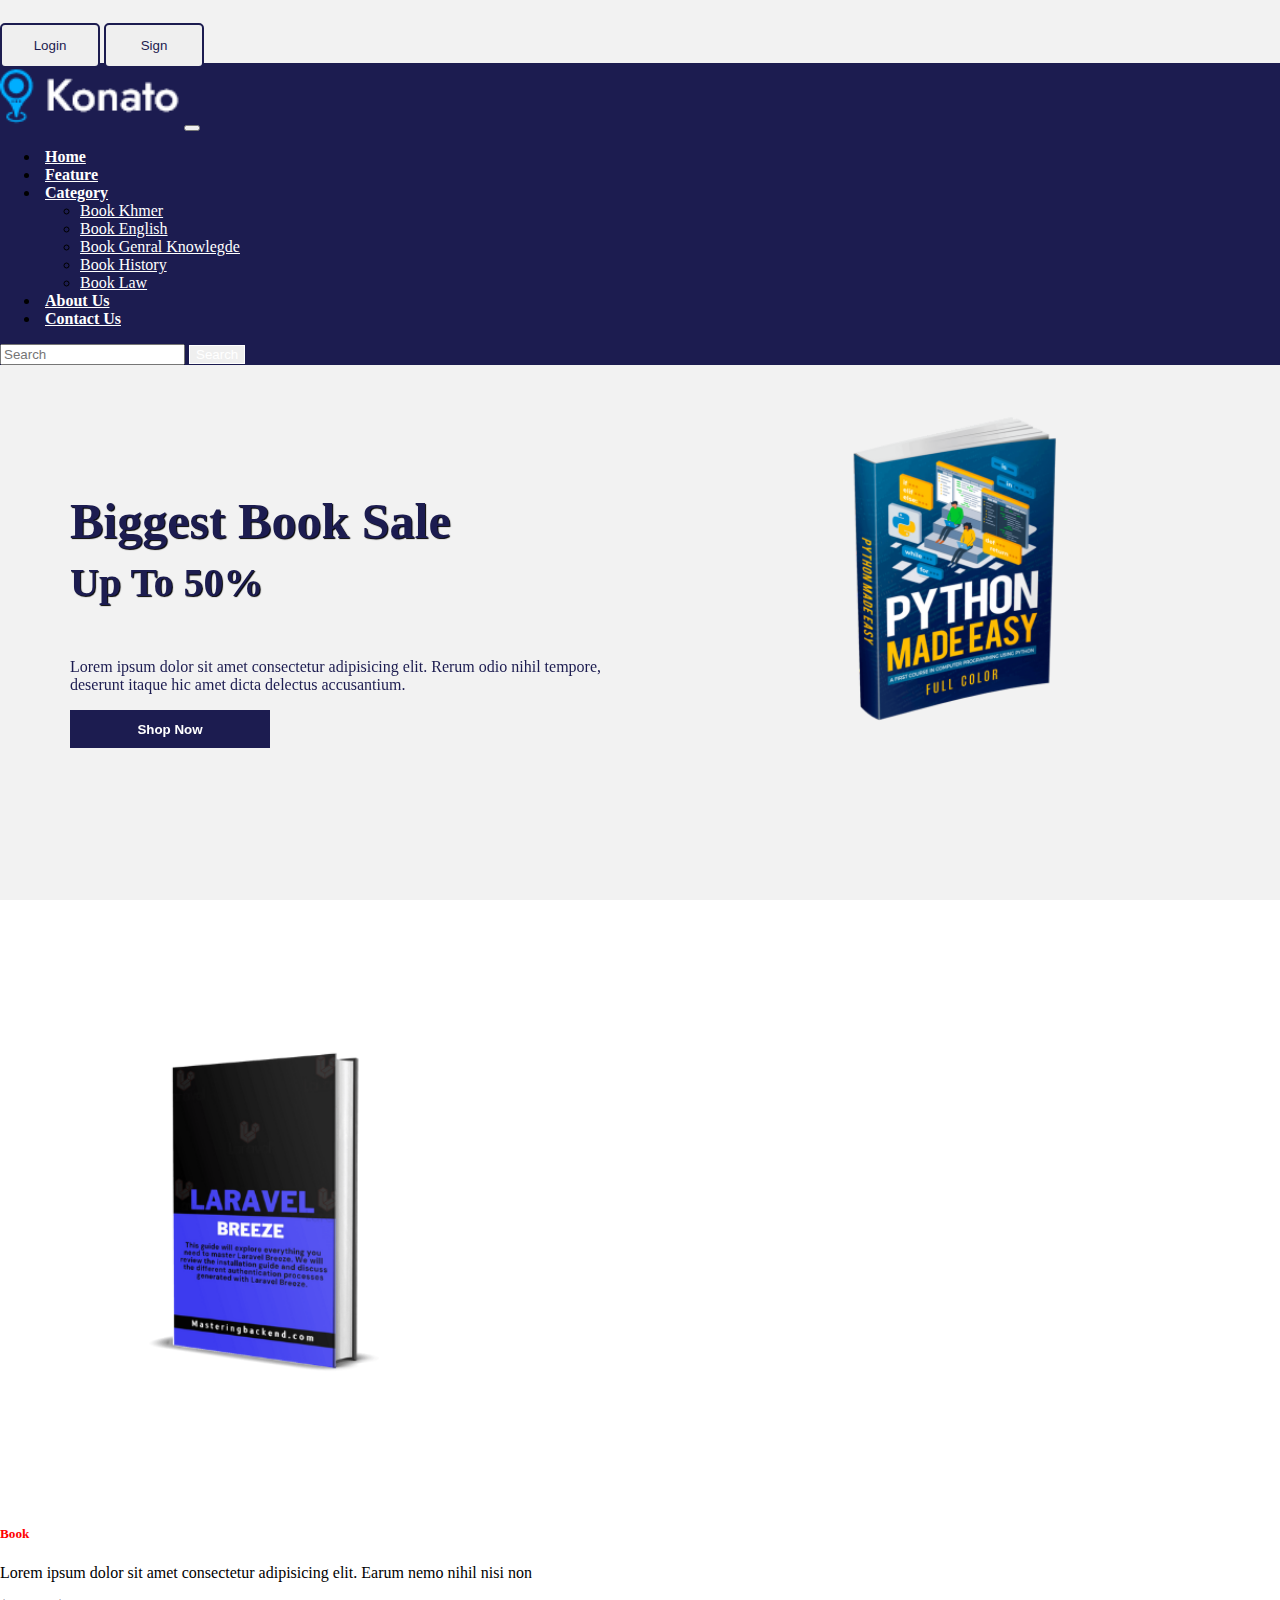
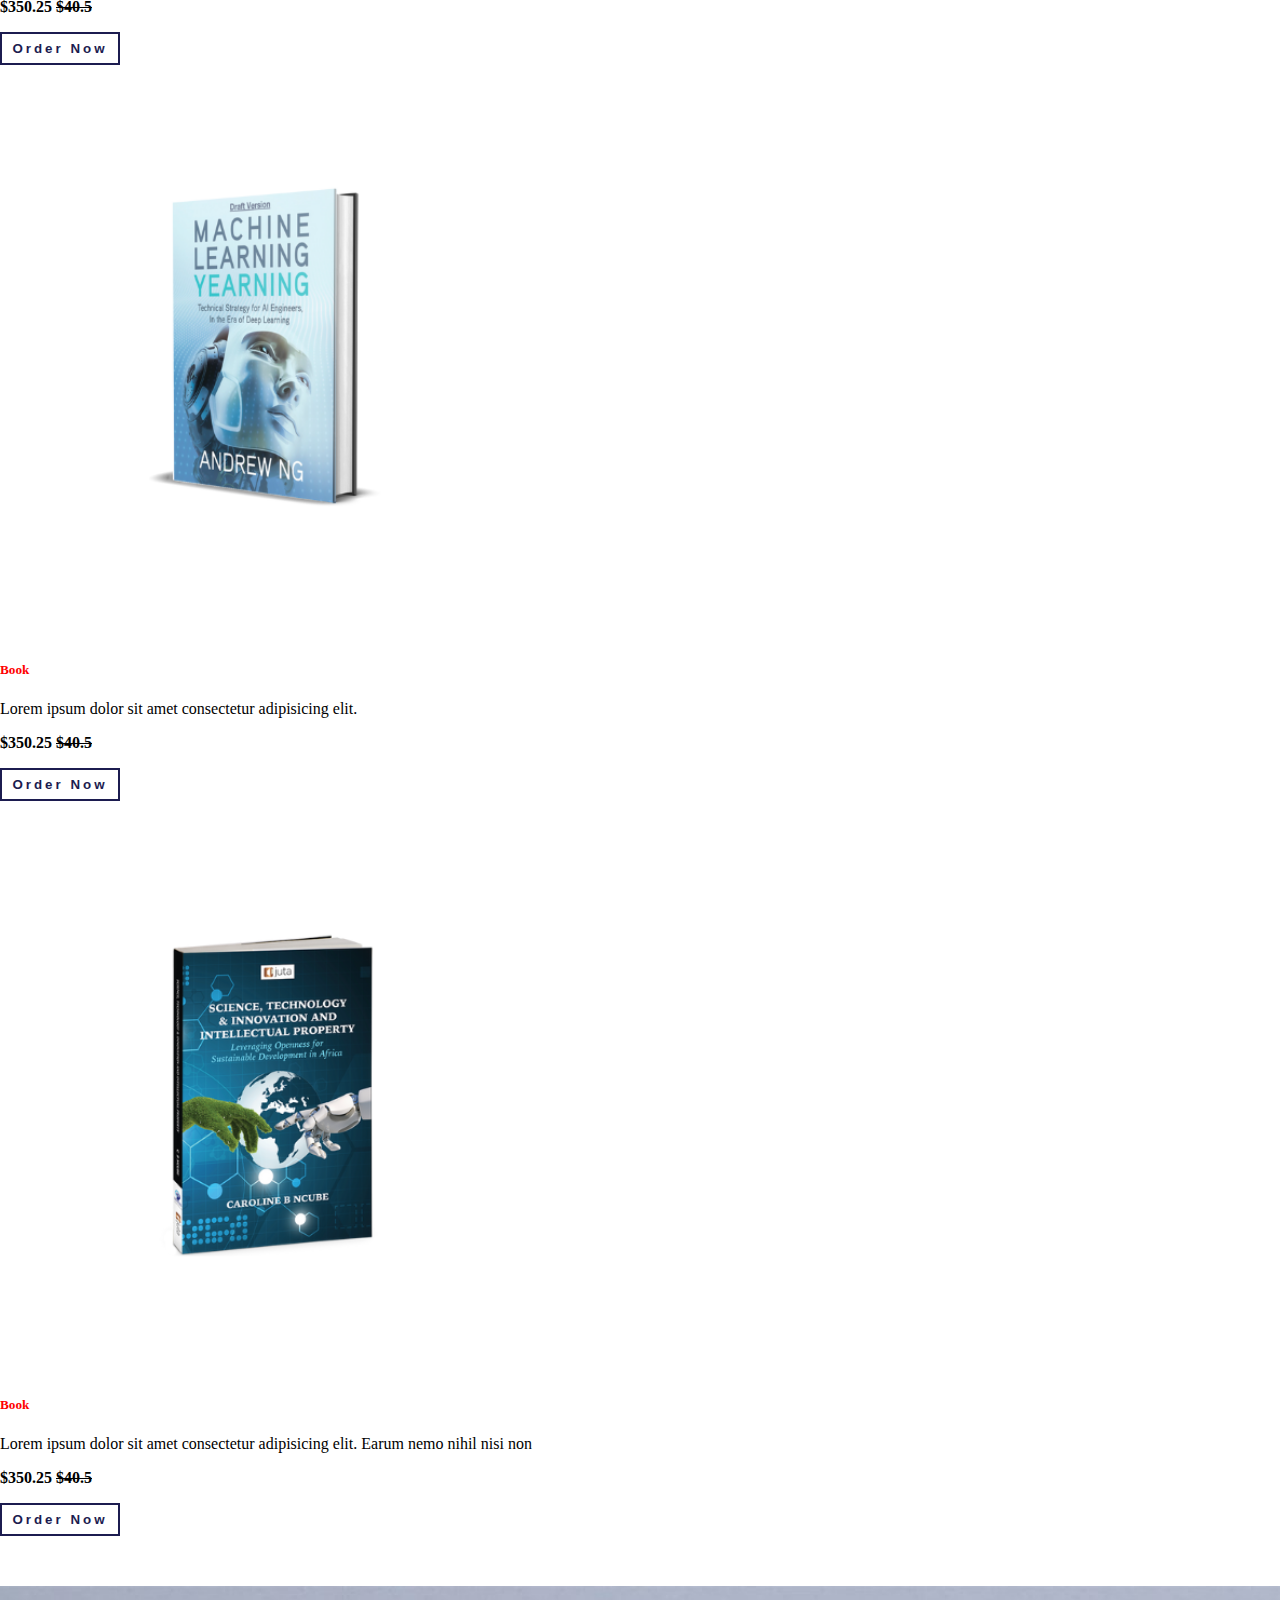
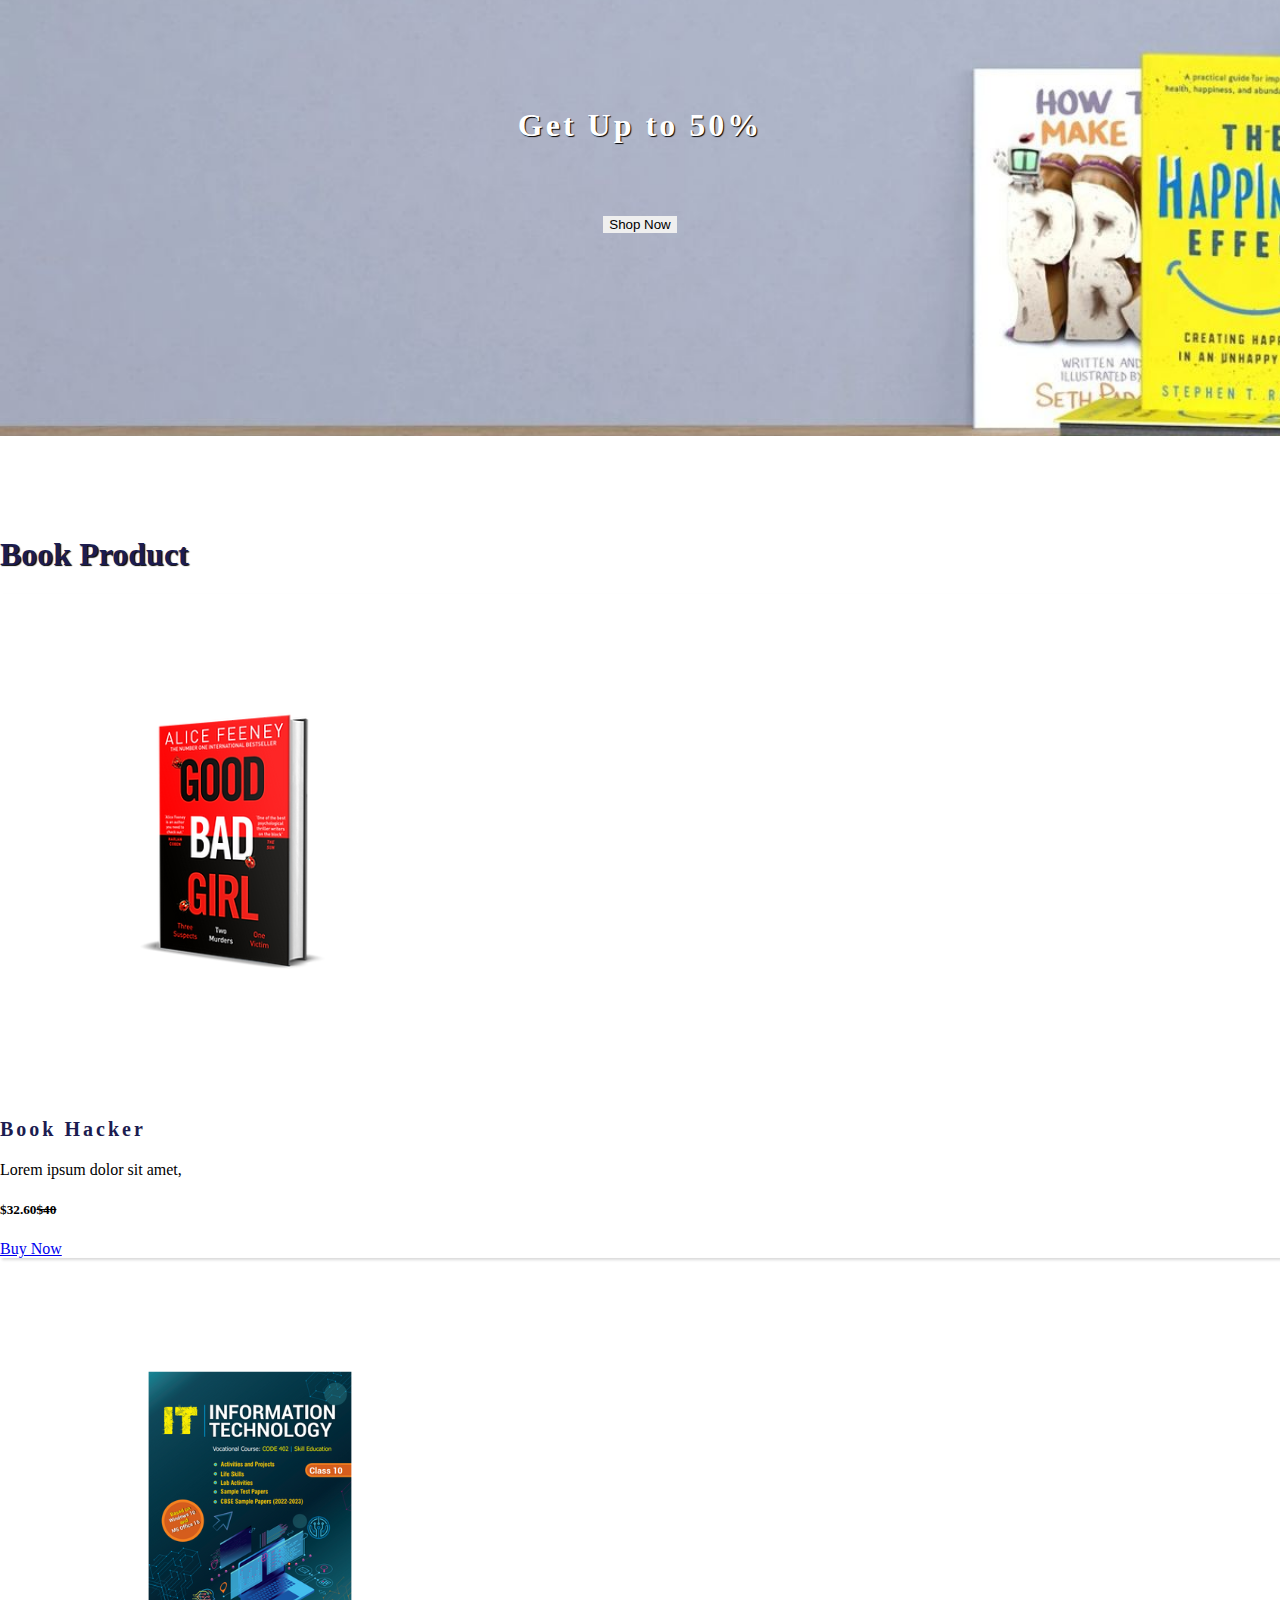
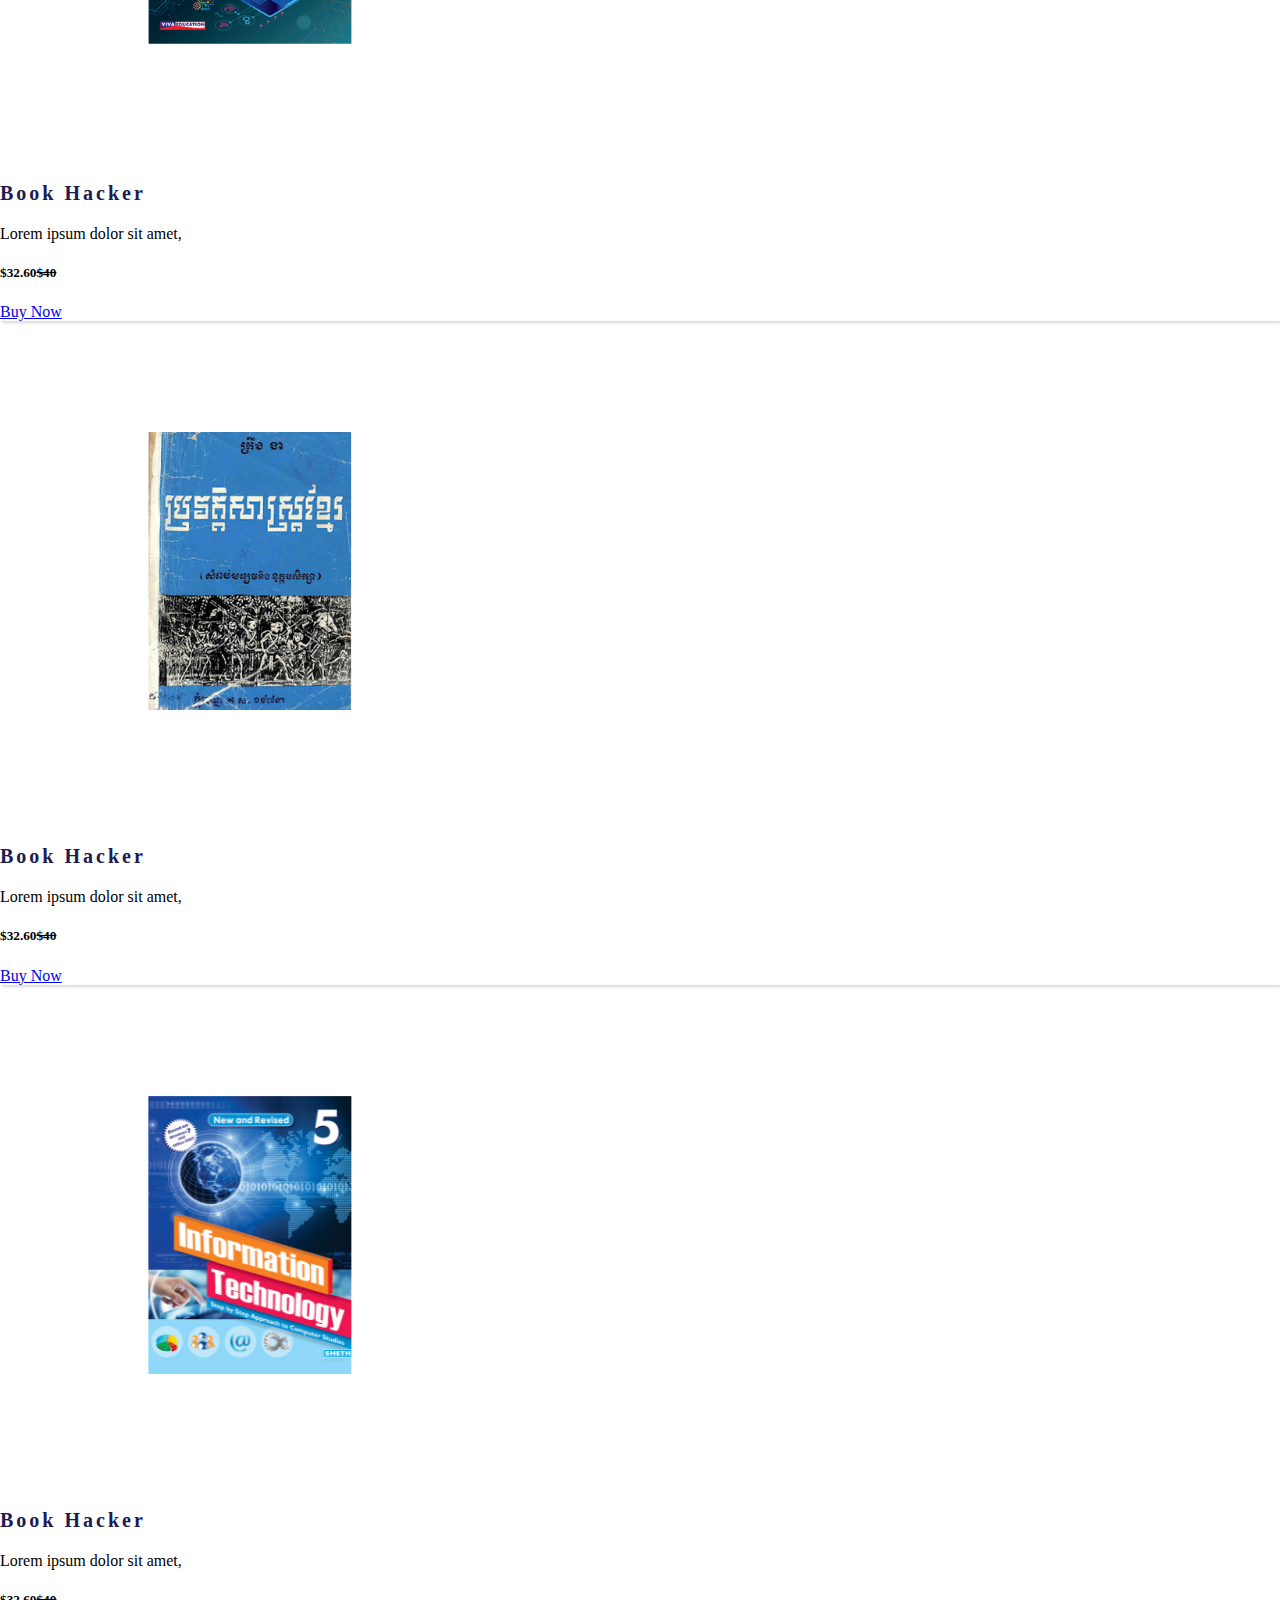
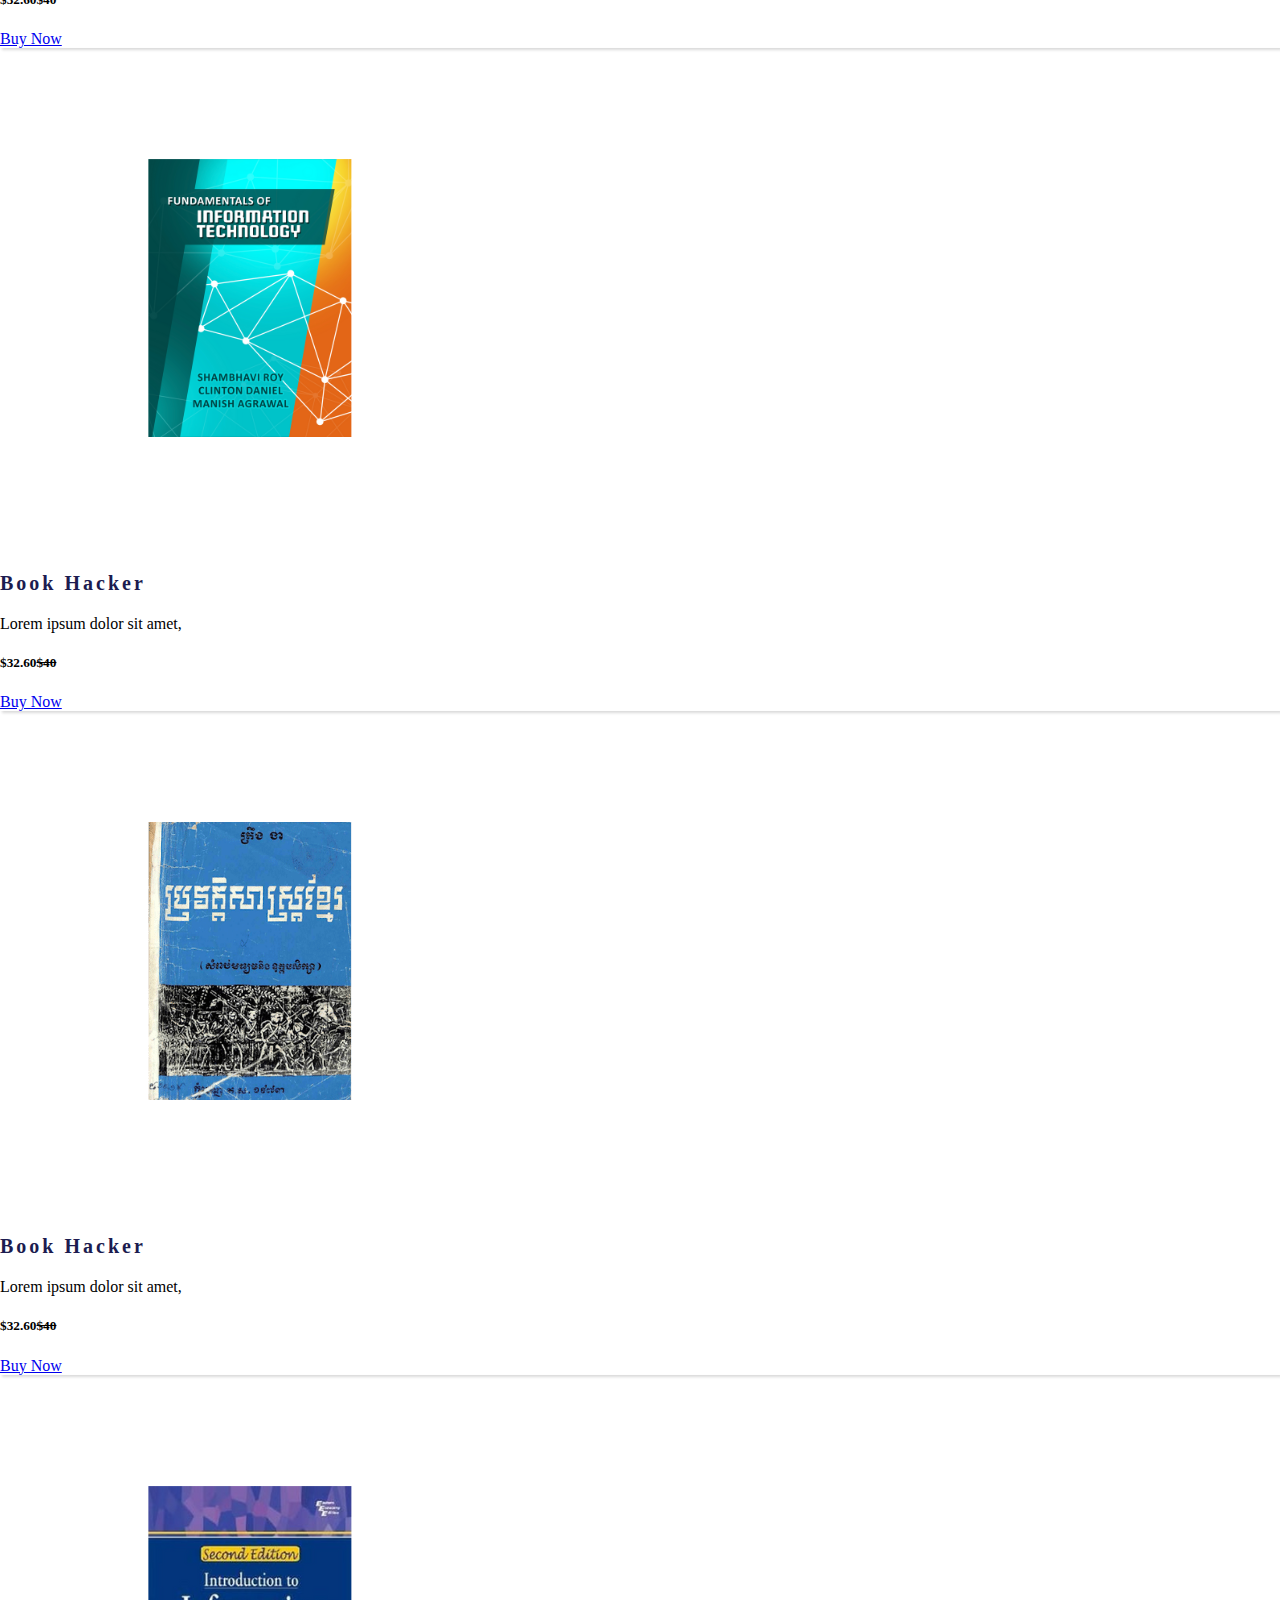
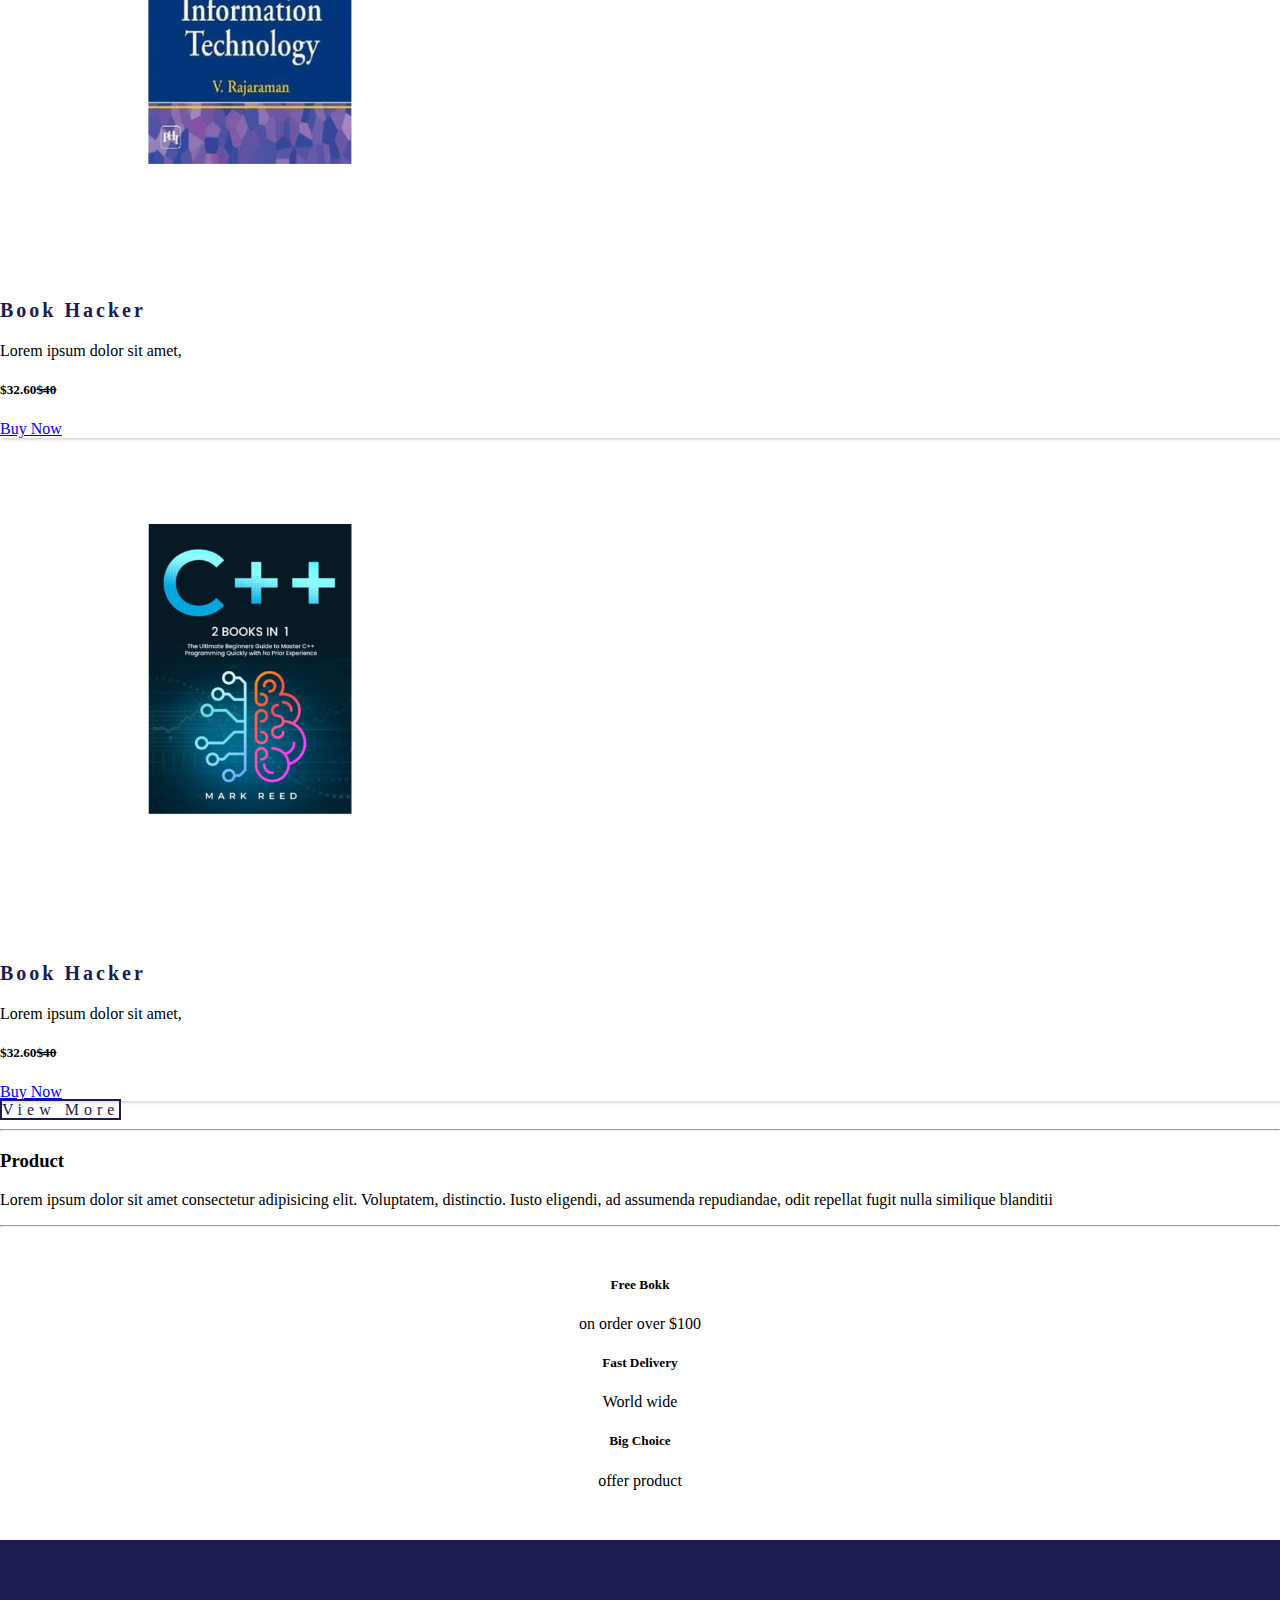
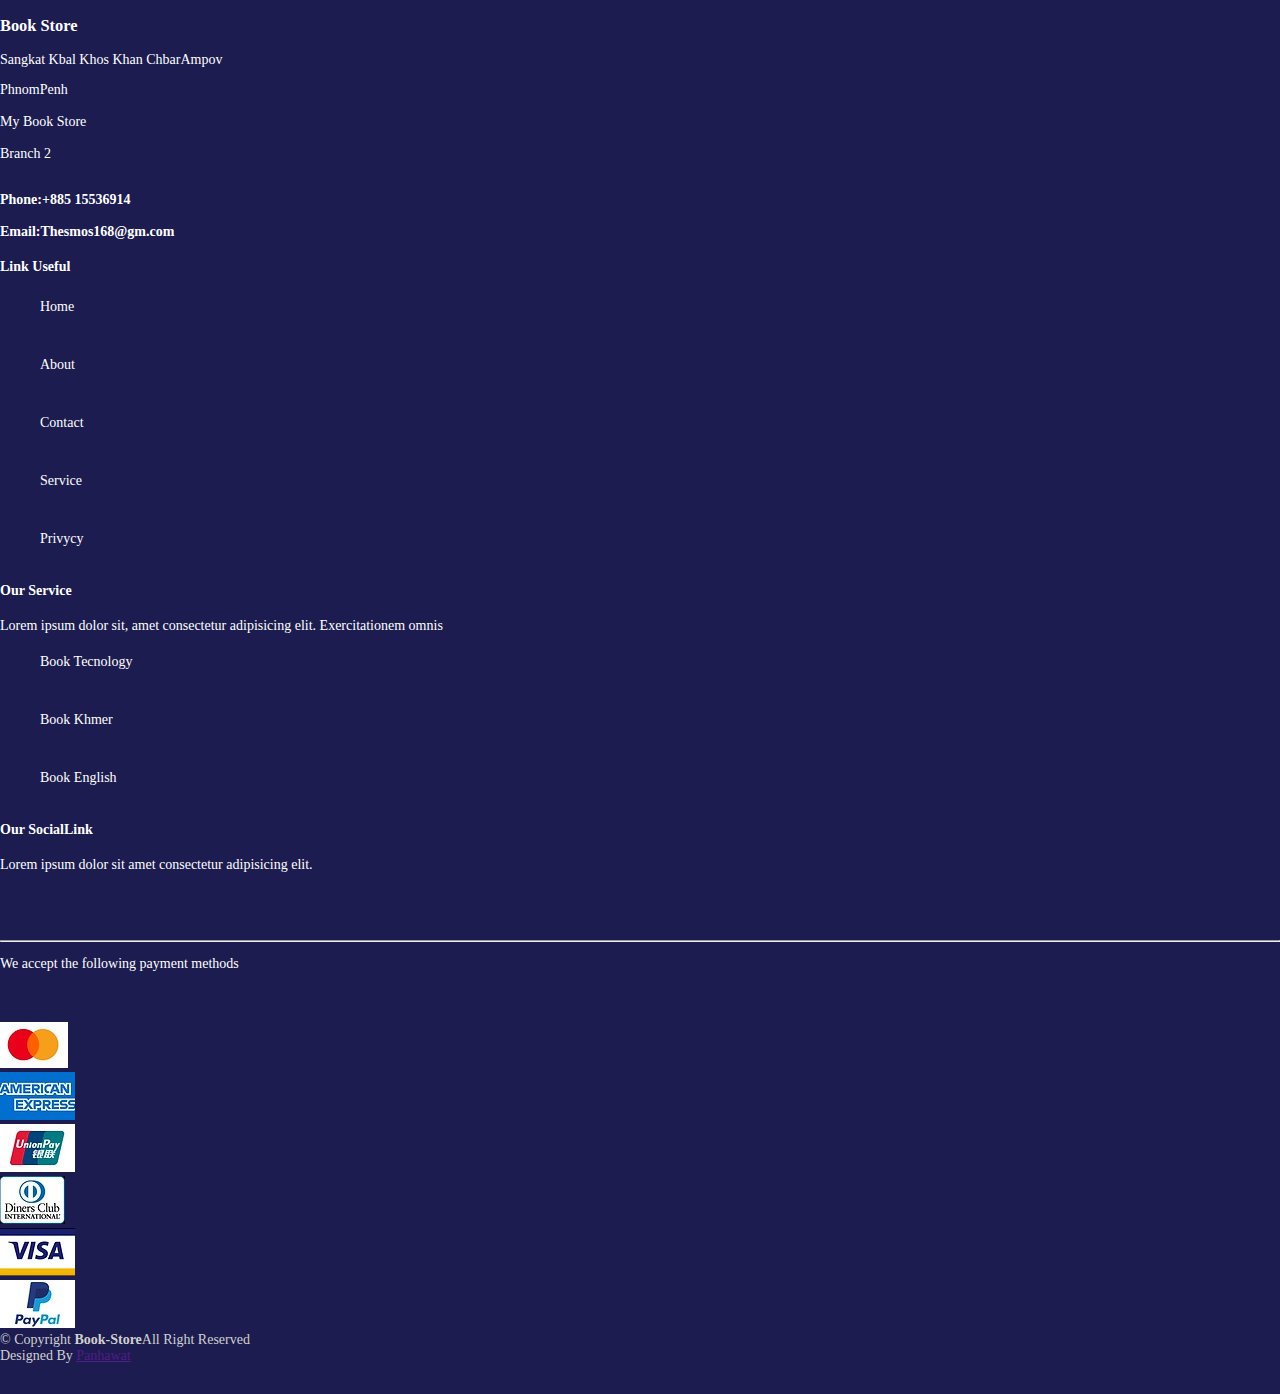
<file: index.html>
<!doctype html>
<html lang="en">

<head>
    <meta charset="utf-8">
    <meta name="viewport" content="width=device-width, initial-scale=1">
    <title>Bootstrap demo</title>
    <!-- Link Bootstrap -->
    <link href="https://cdn.jsdelivr.net/npm/bootstrap@5.3.2/dist/css/bootstrap.min.css" rel="stylesheet"
        integrity="sha384-T3c6CoIi6uLrA9TneNEoa7RxnatzjcDSCmG1MXxSR1GAsXEV/Dwwykc2MPK8M2HN" crossorigin="anonymous">
    <!-- End Link Bootstrap -->
    <!-- Link CDN Font Awsome -->
    <link rel="stylesheet" href="https://cdnjs.cloudflare.com/ajax/libs/font-awesome/6.5.1/css/all.min.css"
        integrity="sha512-DTOQO9RWCH3ppGqcWaEA1BIZOC6xxalwEsw9c2QQeAIftl+Vegovlnee1c9QX4TctnWMn13TZye+giMm8e2LwA=="
        crossorigin="anonymous" referrerpolicy="no-referrer" />

    <!--End  Link CDN Font Awsome -->
    <link rel="stylesheet" href="style.css">


    <!-- Font links -->
    <link rel="preconnect" href="https://fonts.googleapis.com">
    <link rel="preconnect" href="https://fonts.gstatic.com" crossorigin>
    <link
        href="https://fonts.googleapis.com/css2?family=PT+Serif:ital,wght@0,400;0,700;1,400;1,700&family=Poppins:wght@200;300;400;500;600&family=Roboto:wght@500&family=Rubik:wght@300&family=Ubuntu:ital,wght@0,300;0,400;0,700;1,500&display=swap"
        rel="stylesheet">

    <!-- End Font links -->

    <!-- Aos animition -->
    <link href="https://unpkg.com/aos@2.3.1/dist/aos.css" rel="stylesheet">

    <!--End Aos animition -->

</head>

<body>

    <!-- Top navbar -->
    <div class="top-navbar d-flex align-items-center text-center justify-content-between ">
        <div class="top-icon ">
            <i class="fa-brands fa-twitter"></i>
            <i class="fa-brands fa-facebook"></i>
            <i class="fa-brands fa-instagram"></i>

        </div>
        <div class="other-link ">
            <button id="btn-login"><a href="login.html">Login</a></button>
            <button id="btn-Sign"><a href="">Sign</a></button>
            <i class="fa-solid fa-user"></i>
            <i class="fa-solid fa-cart-shopping"></i>
        </div>

    </div>
    <!--End Top navbar -->


    <!-- Navbar-->

    <div class="home-navbar">
        <nav class="navbar navbar-expand-lg " id="navbar">
            <div class="container-fluid">
                <a class="navbar-brand" href="#"><img src="img/logo.png" alt="" width="180px"></a>
                <button class="navbar-toggler" type="button" data-bs-toggle="collapse"
                    data-bs-target="#navbarSupportedContent" aria-controls="navbarSupportedContent"
                    aria-expanded="false" aria-label="Toggle navigation">
                    <span><i class="fa-solid fa-bars" style="color: white;"></i></span>
                </button>
                <div class="collapse navbar-collapse" id="navbarSupportedContent">
                    <ul class="navbar-nav me-auto mb-2 mb-lg-0">
                        <li class="nav-item">
                            <a class="nav-link active" aria-current="page" href="index.html">Home</a>
                        </li>
                        <li class="nav-item">
                            <a class="nav-link" href="Feature.html">Feature</a>
                        </li>
                        <li class="nav-item dropdown">
                            <a class="nav-link dropdown-toggle" href="#" id="navbarDropdown" role="button"
                                data-bs-toggle="dropdown" aria-expanded="false">
                                Category
                            </a>
                            <ul class="dropdown-menu" aria-labelledby="navbarDropdown"
                                style="background-color:#1c1c50;">
                                <li><a class="dropdown-item" href="bookhmer.html">Book Khmer</a></li>
                                <li><a class="dropdown-item" href="#">Book English</a></li>
                                <li><a class="dropdown-item" href="#">Book Genral Knowlegde</a></li>
                                <li><a class="dropdown-item" href="#">Book History</a></li>
                                <li><a class="dropdown-item" href="#">Book Law </a></li>



                            </ul>
                        </li>
                        <li class="nav-item">
                            <a class="nav-link active" aria-current="page" href="about.html">About Us</a>
                        </li>
                        <li class="nav-item">
                            <a class="nav-link active" aria-current="page" href="Contact.html">Contact Us</a>
                        </li>

                    </ul>


                    <form class="d-flex">
                        <input class="form-control me-2" type="search" placeholder="Search" aria-label="Search">
                        <button class="btn btn-outline-success" type="submit" id="search-btn">Search</button>
                    </form>
                </div>
            </div>


        </nav>



        <!--End  Navbar  -->


        <!-- Home Content -->

        <section class="home">
            <div class="content" data-aos="fade-right">
                <h3>Biggest Book Sale
                    <br> <span>Up To 50%</span>
                </h3>
                <p>Lorem ipsum dolor sit amet consectetur adipisicing elit. Rerum odio nihil tempore, deserunt itaque
                    hic amet dicta delectus accusantium.</p>
                <button id="shopnow">Shop Now</button>
            </div>

            <div class="img" data-aos="fade-down">
                <img src="img/bookpython.png" alt="">

            </div>
        </section>
        <!--End Home Content -->
    </div>


    <!-- Top card -->

    <div class="container" id="top-cards">

        <div class="row  justify-content-center">
            <div class="col-md-4 py-3 py-md-0">
                <div class="card" >
                    <img src="img/Untitled design.png" alt="">
                    <div class="card-img-overlay">
                        <h5 class="card-title">Book</h5>
                        <p>Lorem ipsum dolor sit amet consectetur adipisicing elit. Earum nemo nihil nisi non</p>
                        <p><strong>$350.25 <strike>$40.5</strike></strong></p>
                        <button>Order Now</button>
                    </div>
                </div>
            </div>
            <div class="col-md-4 py-3 py-md-0">
                <div class="card" >
                    <img src="img/machinlearning.png" alt="">
                    <div class="card-img-overlay">
                        <h5 class="card-title">Book</h5>
                        <p>Lorem ipsum dolor sit amet consectetur adipisicing elit. </p>
                        <p><strong>$350.25 <strike>$40.5</strike></strong></p>
                        <button>Order Now</button>
                    </div>
                </div>
            </div>
            <div class="col-md-4 py-3 py-md-0">
                <div class="card" >
                    <img src="img/Tecnology.png" alt="">
                    <div class="card-img-overlay">
                        <h5 class="card-title">Book</h5>
                        <p>Lorem ipsum dolor sit amet consectetur adipisicing elit. Earum nemo nihil nisi non</p>
                        <p><strong>$350.25 <strike>$40.5</strike></strong></p>
                        <button>Order Now</button>
                    </div>
                </div>
            </div>
        </div>

    </div>




    <!--End Top card -->


    <!--Banner  -->
    <div class="container "></div>
    <div class="banner ">
        <div class="content">
            <h1>Get Up to 50%</h1>

            <div id="banerbtn">
                <button>Shop Now</button>
            </div>
        </div>
    </div>

    <!-- End Banner  -->


    <!--Product Card-->

    <div class="container" id="product-card">
        <h1 class="text-center">Book Product</h1>
        <div class="row m-3">
            <div class="col-md-3 py-3 py-md-0">
                <div class="card">
                    <img src="img/book23.png" alt="">
                    <div class="card-body">
                        <h3 class="">Book Hacker</h3>
                        <p>Lorem ipsum dolor sit amet,</p>
                        <div class="start" style="color: yellow;">
                            <i class="fas fa-star checked"></i>
                            <i class="fas fa-star checked"></i>
                            <i class="fas fa-star checked"></i>
                            <i class="fas fa-star checked"></i>
                            <i class="fas fa-star checked"></i>
                        </div>
                        <h5 class="">$32.60<strike>$40</strike><span><i class="fa-solid fa-cart-shopping"></i></span>
                        </h5>
                        <div class="text-center">
                            <a href="#" class="text-center btn btn-danger">Buy Now</a>
                        </div>
                    </div>

                </div>
            </div>
            <div class="col-md-3 py-3 py-md-0">
                <div class="card">
                    <img src="img/002.png" alt="">
                    <div class="card-body">
                        <h3 class="">Book Hacker</h3>
                        <p>Lorem ipsum dolor sit amet,</p>
                        <div class="start" style="color: yellow;">
                            <i class="fas fa-star checked"></i>
                            <i class="fas fa-star checked"></i>
                            <i class="fas fa-star checked"></i>
                            <i class="fas fa-star checked"></i>
                            <i class="fas fa-star checked"></i>
                        </div>
                        <h5 class="">$32.60<strike>$40</strike><span><i class="fa-solid fa-cart-shopping"></i></span>
                        </h5>
                        <div class="text-center">
                            <a href="#" class="text-center btn btn-danger">Buy Now</a>
                        </div>
                    </div>
                </div>
            </div>

            <div class="col-md-3 py-3 py-md-0">
                <div class="card">
                    <img src="img/KT.png" alt="">
                    <div class="card-body">
                        <h3 class="">Book Hacker</h3>
                        <p>Lorem ipsum dolor sit amet,</p>
                        <div class="start" style="color: yellow;">
                            <i class="fas fa-star checked"></i>
                            <i class="fas fa-star checked"></i>
                            <i class="fas fa-star checked"></i>
                            <i class="fas fa-star checked"></i>
                            <i class="fas fa-star checked"></i>
                        </div>
                        <h5 class="">$32.60<strike>$40</strike><span><i
                                    class="fa-solid fa-cart-shopping"></i></i></span></h5>
                        <div class="text-center">
                            <a href="#" class="text-center btn btn-danger">Buy Now</a>
                        </div>
                    </div>
                </div>
            </div>

            <div class="col-md-3 py-3 py-md-0">
                <div class="card">
                    <img src="img/0012.png" alt="">
                    <div class="card-body">
                        <h3 class="">Book Hacker</h3>
                        <p>Lorem ipsum dolor sit amet,</p>
                        <div class="start" style="color: yellow;">
                            <i class="fas fa-star checked"></i>
                            <i class="fas fa-star checked"></i>
                            <i class="fas fa-star checked"></i>
                            <i class="fas fa-star checked"></i>
                            <i class="fas fa-star checked"></i>
                        </div>
                        <h5 class="">$32.60<strike>$40</strike><span><i class="fa-solid fa-cart-shopping"></i></span>
                        </h5>
                        <div class="text-center">
                            <a href="#" class="text-center btn btn-danger">Buy Now</a>
                        </div>
                    </div>
                </div>
            </div>


        </div>


        <div class="row m-3">
            <div class="col-md-3 py-3 py-md-0">
                <div class="card">
                    <img src="img/34.png" alt="">
                    <div class="card-body">
                        <h3 class="">Book Hacker</h3>
                        <p>Lorem ipsum dolor sit amet,</p>
                        <div class="start" style="color: yellow;">
                            <i class="fas fa-star checked"></i>
                            <i class="fas fa-star checked"></i>
                            <i class="fas fa-star checked"></i>
                            <i class="fas fa-star checked"></i>
                            <i class="fas fa-star checked"></i>
                        </div>
                        <h5 class="">$32.60<strike>$40</strike><span><i class="fa-solid fa-cart-shopping"></i></span>
                        </h5>
                        <div class="text-center">
                            <a href="#" class="text-center btn btn-danger">Buy Now</a>
                        </div>
                    </div>
                </div>
            </div>
            <div class="col-md-3 py-3 py-md-0">
                <div class="card">
                    <img src="img/KT.png" alt="">
                    <div class="card-body">
                        <h3 class="">Book Hacker</h3>
                        <p>Lorem ipsum dolor sit amet,</p>
                        <div class="start" style="color: yellow;">
                            <i class="fa fa-star checked"></i>
                            <i class="fa fa-star checked"></i>
                            <i class="fa fa-star checked"></i>
                            <i class="fa fa-star checked"></i>
                            <i class="fa fa-star checked"></i>
                        </div>
                        <h5 class="">$32.60<strike>$40</strike><span><i class="fa-solid fa-cart-shopping"></i></span>
                        </h5>
                        <div class="text-center">
                            <a href="#" class="text-center btn btn-danger">Buy Now</a>
                        </div>
                    </div>
                </div>
            </div>

            <div class="col-md-3 py-3 py-md-0">
                <div class="card">
                    <img src="img/Top.png" alt="">
                    <div class="card-body">
                        <h3 class="">Book Hacker</h3>
                        <p>Lorem ipsum dolor sit amet,</p>
                        <div class="start" style="color: yellow;">
                            <i class="fa fa-star checked"></i>
                            <i class="fa fa-star checked"></i>
                            <i class="fa fa-star checked"></i>
                            <i class="fa fa-star checked"></i>
                            <i class="fa fa-star checked"></i>
                        </div>
                        <h5 class="">$32.60<strike>$40</strike><span><i class="fa-solid fa-cart-shopping"></i></span>
                        </h5>
                        <div class="text-center">
                            <a href="#" class="text-center btn btn-danger">Buy Now</a>
                        </div>
                    </div>
                </div>
            </div>

            <div class="col-md-3 py-3 py-md-0">
                <div class="card">
                    <img src="img/Book.png" alt="">
                    <div class="card-body">
                        <h3 class="">Book Hacker</h3>
                        <p>Lorem ipsum dolor sit amet,</p>
                        <div class="start" style="color: yellow;">
                            <i class="fa fa-star checked"></i>
                            <i class="fa fa-star checked"></i>
                            <i class="fa fa-star checked"></i>
                            <i class="fa fa-star checked"></i>
                            <i class="fa fa-star checked"></i>
                        </div>
                        <h5 class="">$32.60<strike>$40</strike><span><i class="fa-solid fa-cart-shopping"></i></span>
                        </h5>
                        <div class="text-center">
                            <a href="#" class="text-center btn btn-danger">Buy Now</a>
                        </div>

                    </div>
                </div>
            </div>


        </div>

        <a class="d-flex justify-content-center m-auto text-decoration-none  fw-bold  " id="viewmorebtn">View More</a>

    </div>


    <!--End Product Card-->

    <!-- Product Deatail-->

    <div class="container" style="margin-top:10px;">
        <hr>
    </div>
    <div class="container">
        <h3 class="fw-bold">Product</h3>
        <p>Lorem ipsum dolor sit amet consectetur adipisicing elit. Voluptatem, distinctio. Iusto eligendi, ad assumenda
            repudiandae, odit repellat fugit nulla similique blanditii</p>
        <hr>
    </div>
    <!--End Product Deatail-->

    <!-- Start offer -->
    <div class="container" id="offer">
        <div class="row">
            <div class="col-md-4 py-3 py-md-3">
                <i class="fa-solid fa-cart-shopping"></i>
                <h5>Free Bokk</h5>
                <p>on order over $100</p>
            </div>
            <div class="col-md-4 py-3 py-md-3">
                <i class="fa-solid fa-truck"></i>
                <h5>Fast Delivery</h5>
                <p>World wide</p>
            </div>
            <div class="col-md-4 py-3 py-md-3">
                <i class="fa-solid fa-thumbs-up"></i>
                <h5>Big Choice</h5>
                <p>offer product </p>
            </div>
        </div>

    </div>



    <!-- End offer -->


    <!-- Start Footer -->
    <footer id="footer" style="margin-top: 50px;">
        <div class="footer-top list-unstyled">
            <div class="container">
                <div class="row">
                    <div class="col-lg-3 col-md-6 footer-links">
                        <h3>Book Store</h3>
                        <p>Sangkat Kbal Khos Khan ChbarAmpov</p>
                        <p>
                            PhnomPenh<br><br>
                            My Book Store<br><br>
                            Branch 2<br><br>
                        </p>

                        <strong><i class="fas fa-phone"></i>Phone:<strong>+885 15536914</strong></strong> <br><br>
                        <strong><i class="fa-solid fa-envelope"></i>Email:<strong>Thesmos168@gm.com</strong></strong>

                    </div>
                    <div class="col-lg-3 col-md-6  footer-links">
                        <h4>Link Useful</h4>
                        <ul class="list-unstyled">
                            <li><a href="">Home</a></li>
                            <li><a href="">About</a></li>
                            <li><a href="">Contact</a></li>
                            <li><a href="">Service</a></li>
                            <li><a href="">Privycy</a></li>

                        </ul>
                    </div>
                    <div class="col-lg-3 col-md-6 footer-links">
                        <h4>Our Service</h4>
                        <p class="">Lorem ipsum dolor sit, amet consectetur adipisicing elit. Exercitationem omnis </p>
                        <ul class="list-unstyled p-0 m-0">
                            <li><a href="">Book Tecnology</a></li>
                            <li><a href="">Book Khmer</a></li>
                            <li><a href="">Book English</a></li>
                        </ul>
                    </div>
                    <div class="col-lg-3 col-md-6 footer-links">
                        <h4>Our SocialLink</h4>
                        <p>Lorem ipsum dolor sit amet consectetur adipisicing elit.</p>
                        <div class="sociallink mt-3 ">
                            <a href="" class="twitter"><i class="fa-brands fa-twitter"></i></a>
                            <a href="" class="twitter"><i class="fa-brands fa-facebook-f"></i></a>
                            <a href="" class="twitter"><i class="fa-brands fa-google-plus"></i></a>
                            <a href="" class="twitter"><i class="fa-brands fa-linkedin-in"></i></a>
                        </div>
                    </div>
                </div>
            </div>
        </div>
        <hr>
        <div class="title fs-2 text-center" style="color: white; ">
            <p>We accept the following payment methods</p>
        </div>
        <div class="payment d-flex justify-content-center gap-2">

            <div>
                <img src="img/brand-mastercard@3x.jpg" alt="">
            </div>
            <div>
                <img src="img/American Express.jpg" alt="">
            </div>
            <div>
                <img src="img/brand-chinaunionpay@3x.jpg" alt="">
            </div>
            <div>
                <img src="img/Diners.jpg" alt="">
            </div>
            <div>
                <img src="img/Visa.jpg" alt="">
            </div>
            <div>
                <img src="img/PayPal.jpg" alt="">
            </div>

        </div>
        <div class="container py-4">
            <div class="copyright text-center">
                &copy; Copyright <strong>Book-Store</strong>All Right Reserved
            </div>
            <div class="credit text-center">
                Designed By <a class="text-decoration-none " href="">Panhawat</a>
            </div>

        </div>

    </footer>
    <!-- End Footer -->

    <a href="#" class="arrow"><i><img src="img/up-arrow.png" alt="" width="50px"></i></a>


</body>
<script src="https://cdn.jsdelivr.net/npm/bootstrap@5.3.2/dist/js/bootstrap.bundle.min.js"
    integrity="sha384-C6RzsynM9kWDrMNeT87bh95OGNyZPhcTNXj1NW7RuBCsyN/o0jlpcV8Qyq46cDfL"
    crossorigin="anonymous"></script>

<!-- Script Aos Animation -->
<script src="https://unpkg.com/aos@2.3.1/dist/aos.js"></script>
<!-- End Aos Animation -->
<!-- Aos Script  -->
<script>
    AOS.init();
</script>
<!-- End Aos Script  -->

<script>
    document.addEventListener("DOMContentLoaded", function () {
        var arrow = document.querySelector('.arrow');

        // Initial check to see if the arrow should be hidden
        checkScroll();

        // Listen for scroll events
        window.addEventListener('scroll', checkScroll);

        function checkScroll() {
            // If the user has scrolled down, hide the arrow; otherwise, show it
            if (window.scrollY < 700) {
                arrow.style.opacity = 0;
            } else {
                arrow.style.opacity = 1;
            }
        }
    });
</script>

</html>
</file>
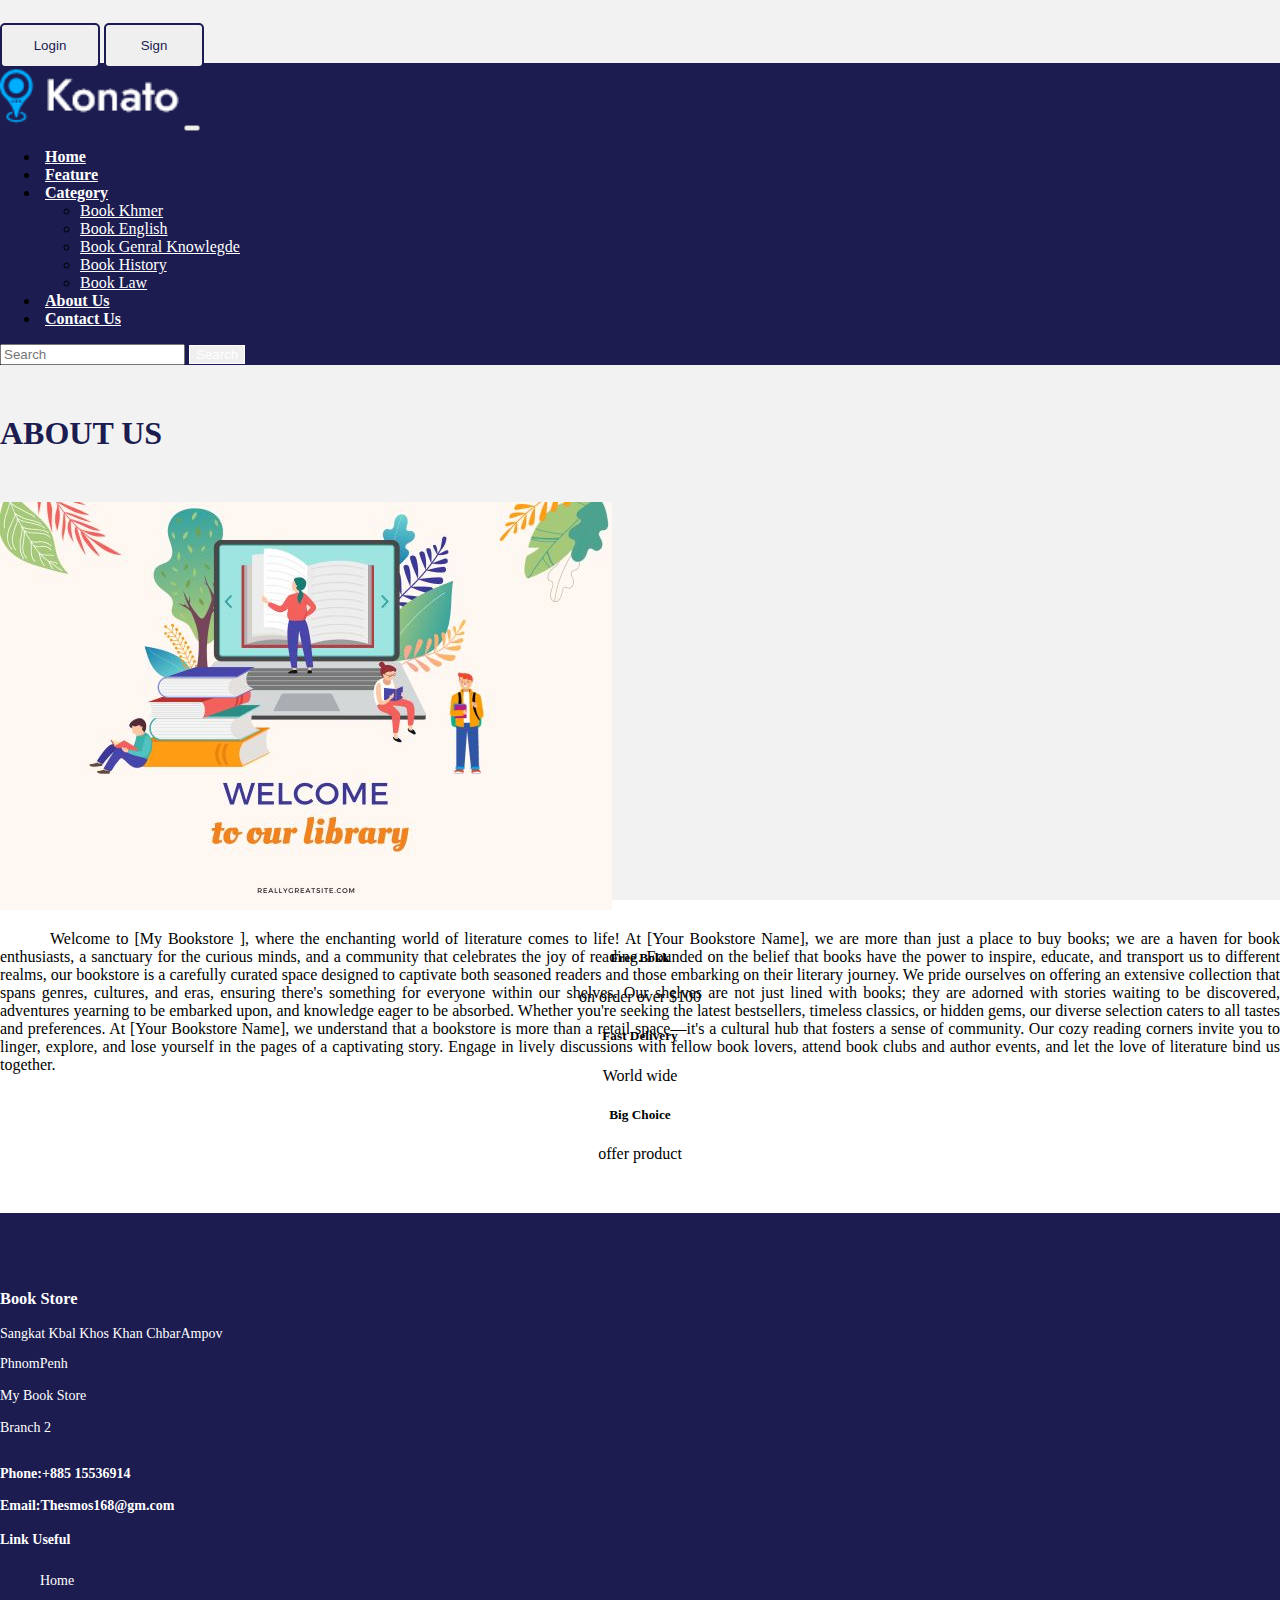
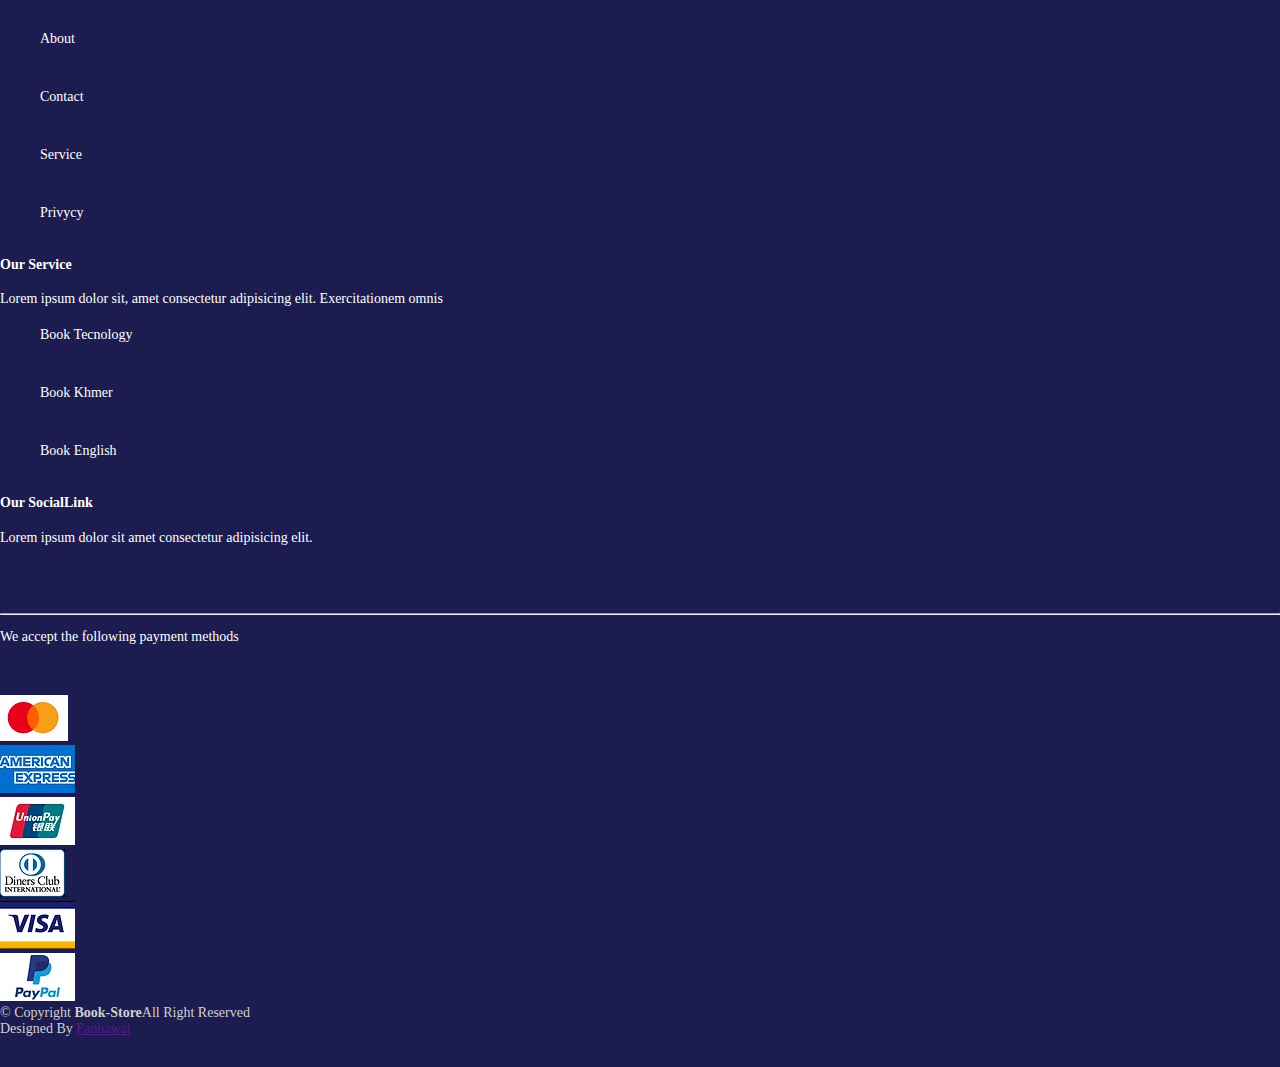
<file: about.html>
<!doctype html>
<html lang="en">

<head>
    <meta charset="utf-8">
    <meta name="viewport" content="width=device-width, initial-scale=1">
    <title>Bootstrap demo</title>
    <!-- Link Bootstrap -->
    <link href="https://cdn.jsdelivr.net/npm/bootstrap@5.3.2/dist/css/bootstrap.min.css" rel="stylesheet"
        integrity="sha384-T3c6CoIi6uLrA9TneNEoa7RxnatzjcDSCmG1MXxSR1GAsXEV/Dwwykc2MPK8M2HN" crossorigin="anonymous">
    <!-- End Link Bootstrap -->
    <!-- Link CDN Font Awsome -->
    <link rel="stylesheet" href="https://cdnjs.cloudflare.com/ajax/libs/font-awesome/6.5.1/css/all.min.css"
        integrity="sha512-DTOQO9RWCH3ppGqcWaEA1BIZOC6xxalwEsw9c2QQeAIftl+Vegovlnee1c9QX4TctnWMn13TZye+giMm8e2LwA=="
        crossorigin="anonymous" referrerpolicy="no-referrer" />

    <!--End  Link CDN Font Awsome -->
    <link rel="stylesheet" href="style.css">


    <!-- Font links -->
    <link rel="preconnect" href="https://fonts.googleapis.com">
    <link rel="preconnect" href="https://fonts.gstatic.com" crossorigin>
    <link
        href="https://fonts.googleapis.com/css2?family=PT+Serif:ital,wght@0,400;0,700;1,400;1,700&family=Poppins:wght@200;300;400;500;600&family=Roboto:wght@500&family=Rubik:wght@300&family=Ubuntu:ital,wght@0,300;0,400;0,700;1,500&display=swap"
        rel="stylesheet">

    <!-- End Font links -->

    <!-- Aos animition -->
    <link href="https://unpkg.com/aos@2.3.1/dist/aos.css" rel="stylesheet">

    <!--End Aos animition -->

</head>

<body>

    <!-- Top navbar -->
    <div class="top-navbar d-flex align-items-center text-center justify-content-between ">
        <div class="top-icon ">
            <i class="fa-brands fa-twitter"></i>
            <i class="fa-brands fa-facebook"></i>
            <i class="fa-brands fa-instagram"></i>

        </div>
        <div class="other-link ">
            <button id="btn-login"><a href="login.html">Login</a></button>
            <button id="btn-Sign"><a href="">Sign</a></button>
            <i class="fa-solid fa-user"></i>
            <i class="fa-solid fa-cart-shopping"></i>
        </div>

    </div>
    <!--End Top navbar -->


    <!-- Navbar  -->

    <div class="home-navbar">
        <nav class="navbar navbar-expand-lg " id="navbar">
            <div class="container-fluid">
                <a class="navbar-brand" href="#"><img src="img/logo.png" alt="" width="180px"></a>
                <button class="navbar-toggler" type="button" data-bs-toggle="collapse"
                    data-bs-target="#navbarSupportedContent" aria-controls="navbarSupportedContent"
                    aria-expanded="false" aria-label="Toggle navigation">
                    <span><i class="fa-solid fa-bars" style="color: white;"></i></span>
                </button>
                <div class="collapse navbar-collapse" id="navbarSupportedContent">
                    <ul class="navbar-nav me-auto mb-2 mb-lg-0">
                        <li class="nav-item">
                            <a class="nav-link active" aria-current="page" href="index.html">Home</a>
                        </li>
                        <li class="nav-item">
                            <a class="nav-link" href="Feature.html">Feature</a>
                        </li>
                        <li class="nav-item dropdown">
                            <a class="nav-link dropdown-toggle" href="#" id="navbarDropdown" role="button"
                                data-bs-toggle="dropdown" aria-expanded="false">
                                Category
                            </a>
                            <ul class="dropdown-menu" aria-labelledby="navbarDropdown"
                                style="background-color:#1c1c50;">
                                <li><a class="dropdown-item" href="#">Book Khmer</a></li>
                                <li><a class="dropdown-item" href="#">Book English</a></li>
                                <li><a class="dropdown-item" href="#">Book Genral Knowlegde</a></li>
                                <li><a class="dropdown-item" href="#">Book History</a></li>
                                <li><a class="dropdown-item" href="#">Book Law </a></li>



                            </ul>
                        </li>
                        <li class="nav-item">
                            <a class="nav-link active" aria-current="page" href="index.html">About Us</a>
                        </li>
                        <li class="nav-item">
                            <a class="nav-link active" aria-current="page" href="index.html">Contact Us</a>
                        </li>

                    </ul>


                    <form class="d-flex">
                        <input class="form-control me-2" type="search" placeholder="Search" aria-label="Search">
                        <button class="btn btn-outline-success" type="submit" id="search-btn">Search</button>
                    </form>
                </div>
            </div>


        </nav>



        <!--End  Navbar  -->


        <!--Start About-->

        <div class="container" id="about">
            <h1 class="text-center fw-bold " style="color: #1c1c50;">ABOUT US</h1>
            <div class="row" style="margin-top: 50px;">
                <div class="col-lg-6 py-3 py-md-0">
                    <div class="card">
                        <img src="img/About.jpg" alt="">
                    </div>
                </div>
                <div class="col-lg-6 py-3 py-md-0">
                    <p class="ptex"> Welcome to [My Bookstore ], where the enchanting world of literature comes to life!
                        At
                        [Your Bookstore Name], we are more than just a place to buy books; we are a haven for book
                        enthusiasts, a sanctuary for the curious minds, and a community that celebrates the joy of
                        reading.

                        Founded on the belief that books have the power to inspire, educate, and transport us to
                        different realms, our bookstore is a carefully curated space designed to captivate both seasoned
                        readers and those embarking on their literary journey. We pride ourselves on offering an
                        extensive collection that spans genres, cultures, and eras, ensuring there's something for
                        everyone within our shelves.

                        Our shelves are not just lined with books; they are adorned with stories waiting to be
                        discovered, adventures yearning to be embarked upon, and knowledge eager to be absorbed. Whether
                        you're seeking the latest bestsellers, timeless classics, or hidden gems, our diverse selection
                        caters to all tastes and preferences.

                        At [Your Bookstore Name], we understand that a bookstore is more than a retail space—it's a
                        cultural hub that fosters a sense of community. Our cozy reading corners invite you to linger,
                        explore, and lose yourself in the pages of a captivating story. Engage in lively discussions
                        with fellow book lovers, attend book clubs and author events, and let the love of literature
                        bind us together.








                    </p>
                </div>
            </div>

        </div>

    </div>

    <!--Start About-->



    <!-- Start offer -->
    <div class="container" id="offer">
        <div class="row">
            <div class="col-md-4 py-3 py-md-3">
                <i class="fa-solid fa-cart-shopping"></i>
                <h5>Free Bokk</h5>
                <p>on order over $100</p>
            </div>
            <div class="col-md-4 py-3 py-md-3">
                <i class="fa-solid fa-truck"></i>
                <h5>Fast Delivery</h5>
                <p>World wide</p>
            </div>
            <div class="col-md-4 py-3 py-md-3">
                <i class="fa-solid fa-thumbs-up"></i>
                <h5>Big Choice</h5>
                <p>offer product </p>
            </div>
        </div>

    </div>



    <!-- End offer -->


    <!-- Start Footer -->

    <!-- Start Footer -->
    <footer id="footer" style="margin-top: 50px;">
        <div class="footer-top list-unstyled">
            <div class="container">
                <div class="row">
                    <div class="col-lg-3 col-md-6 footer-links">
                        <h3>Book Store</h3>
                        <p>Sangkat Kbal Khos Khan ChbarAmpov</p>
                        <p>
                            PhnomPenh<br><br>
                            My Book Store<br><br>
                            Branch 2<br><br>
                        </p>

                        <strong><i class="fas fa-phone"></i>Phone:<strong>+885 15536914</strong></strong> <br><br>
                        <strong><i class="fa-solid fa-envelope"></i>Email:<strong>Thesmos168@gm.com</strong></strong>

                    </div>
                    <div class="col-lg-3 col-md-6  footer-links">
                        <h4>Link Useful</h4>
                        <ul class="list-unstyled">
                            <li><a href="">Home</a></li>
                            <li><a href="">About</a></li>
                            <li><a href="">Contact</a></li>
                            <li><a href="">Service</a></li>
                            <li><a href="">Privycy</a></li>

                        </ul>
                    </div>
                    <div class="col-lg-3 col-md-6 footer-links">
                        <h4>Our Service</h4>
                        <p class="">Lorem ipsum dolor sit, amet consectetur adipisicing elit. Exercitationem omnis </p>
                        <ul class="list-unstyled p-0 m-0">
                            <li><a href="">Book Tecnology</a></li>
                            <li><a href="">Book Khmer</a></li>
                            <li><a href="">Book English</a></li>
                        </ul>
                    </div>
                    <div class="col-lg-3 col-md-6 footer-links">
                        <h4>Our SocialLink</h4>
                        <p>Lorem ipsum dolor sit amet consectetur adipisicing elit.</p>
                        <div class="sociallink mt-3 ">
                            <a href="" class="twitter"><i class="fa-brands fa-twitter"></i></a>
                            <a href="" class="twitter"><i class="fa-brands fa-facebook-f"></i></a>
                            <a href="" class="twitter"><i class="fa-brands fa-google-plus"></i></a>
                            <a href="" class="twitter"><i class="fa-brands fa-linkedin-in"></i></a>
                        </div>
                    </div>
                </div>
            </div>
        </div>
        <hr>
        <div class="title fs-2 text-center" style="color: white; ">
            <p>We accept the following payment methods</p>
        </div>
        <div class="payment d-flex justify-content-center gap-2">

            <div>
                <img src="img/brand-mastercard@3x.jpg" alt="">
            </div>
            <div>
                <img src="img/American Express.jpg" alt="">
            </div>
            <div>
                <img src="img/brand-chinaunionpay@3x.jpg" alt="">
            </div>
            <div>
                <img src="img/Diners.jpg" alt="">
            </div>
            <div>
                <img src="img/Visa.jpg" alt="">
            </div>
            <div>
                <img src="img/PayPal.jpg" alt="">
            </div>

        </div>
        <div class="container py-4">
            <div class="copyright text-center">
                &copy; Copyright <strong>Book-Store</strong>All Right Reserved
            </div>
            <div class="credit text-center">
                Designed By <a class="text-decoration-none " href="">Panhawat</a>
            </div>

        </div>

    </footer>
    <!-- End Footer -->

    <a href="#" class="arrow"><i><img src="img/up-arrow.png" alt="" width="50px"></i></a>




</body>
<script src="https://cdn.jsdelivr.net/npm/bootstrap@5.3.2/dist/js/bootstrap.bundle.min.js"
    integrity="sha384-C6RzsynM9kWDrMNeT87bh95OGNyZPhcTNXj1NW7RuBCsyN/o0jlpcV8Qyq46cDfL"
    crossorigin="anonymous"></script>

<!-- Script Aos Animation -->
<script src="https://unpkg.com/aos@2.3.1/dist/aos.js"></script>
<!-- End Aos Animation -->
<!-- Aos Script  -->
<script>
    AOS.init();
</script>
<!-- End Aos Script  -->

<script>
    document.addEventListener("DOMContentLoaded", function () {
        var arrow = document.querySelector('.arrow');

        // Initial check to see if the arrow should be hidden
        checkScroll();

        // Listen for scroll events
        window.addEventListener('scroll', checkScroll);

        function checkScroll() {
            // If the user has scrolled down, hide the arrow; otherwise, show it
            if (window.scrollY < 700) {
                arrow.style.opacity = 0;
            } else {
                arrow.style.opacity = 1;
            }
        }
    });
</script>

</html>
</file>
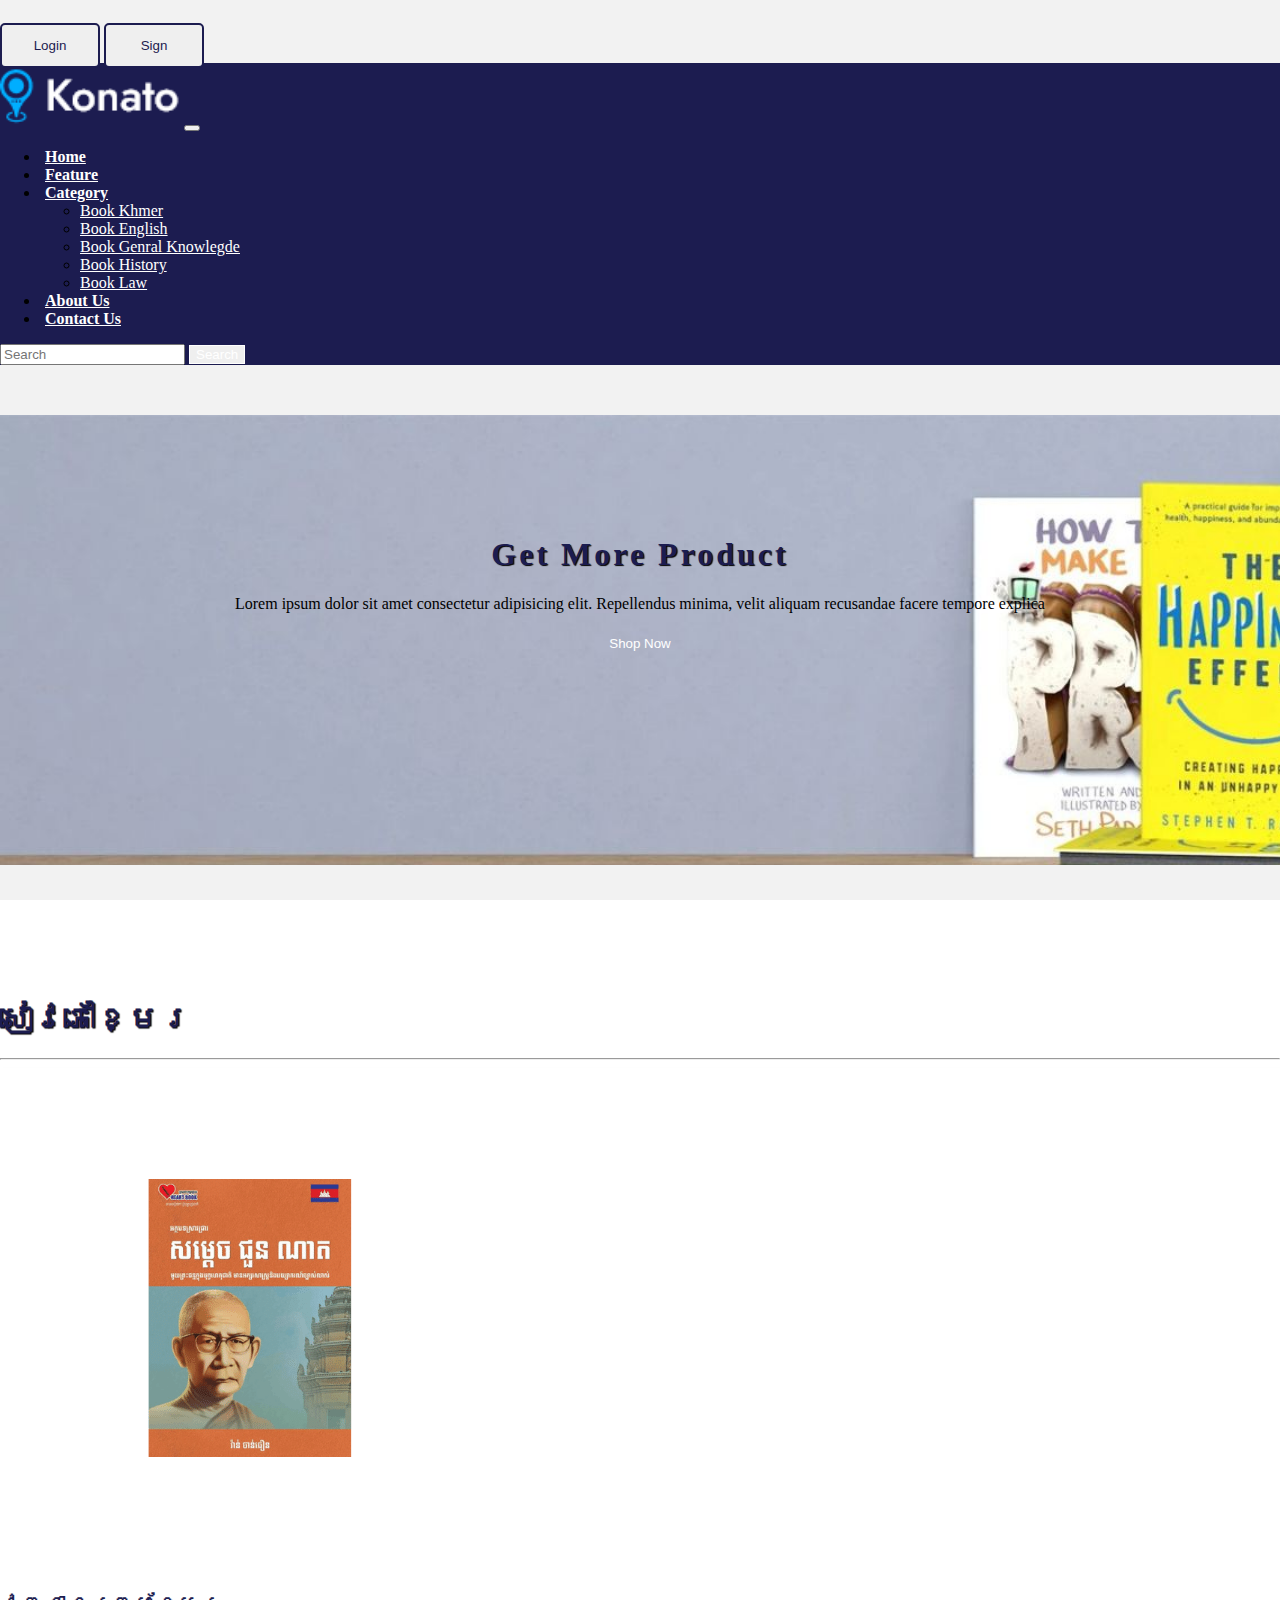
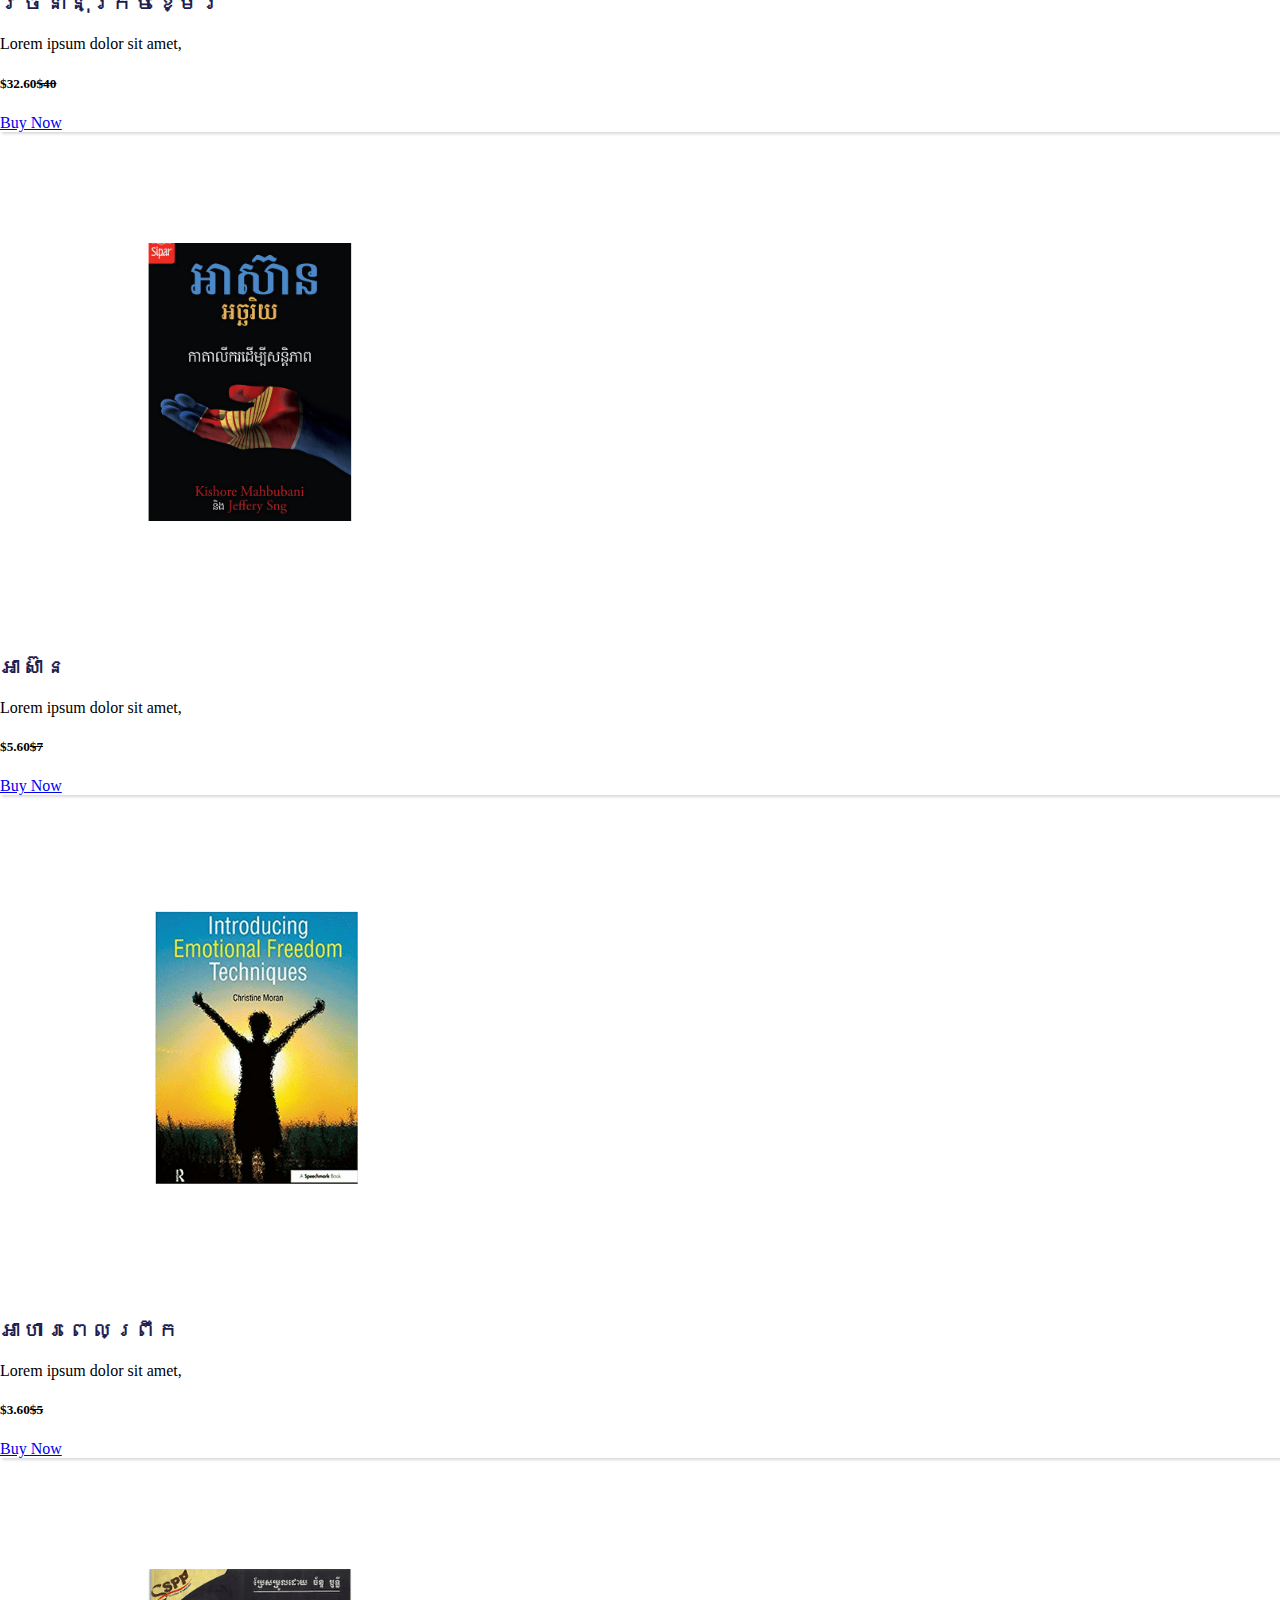
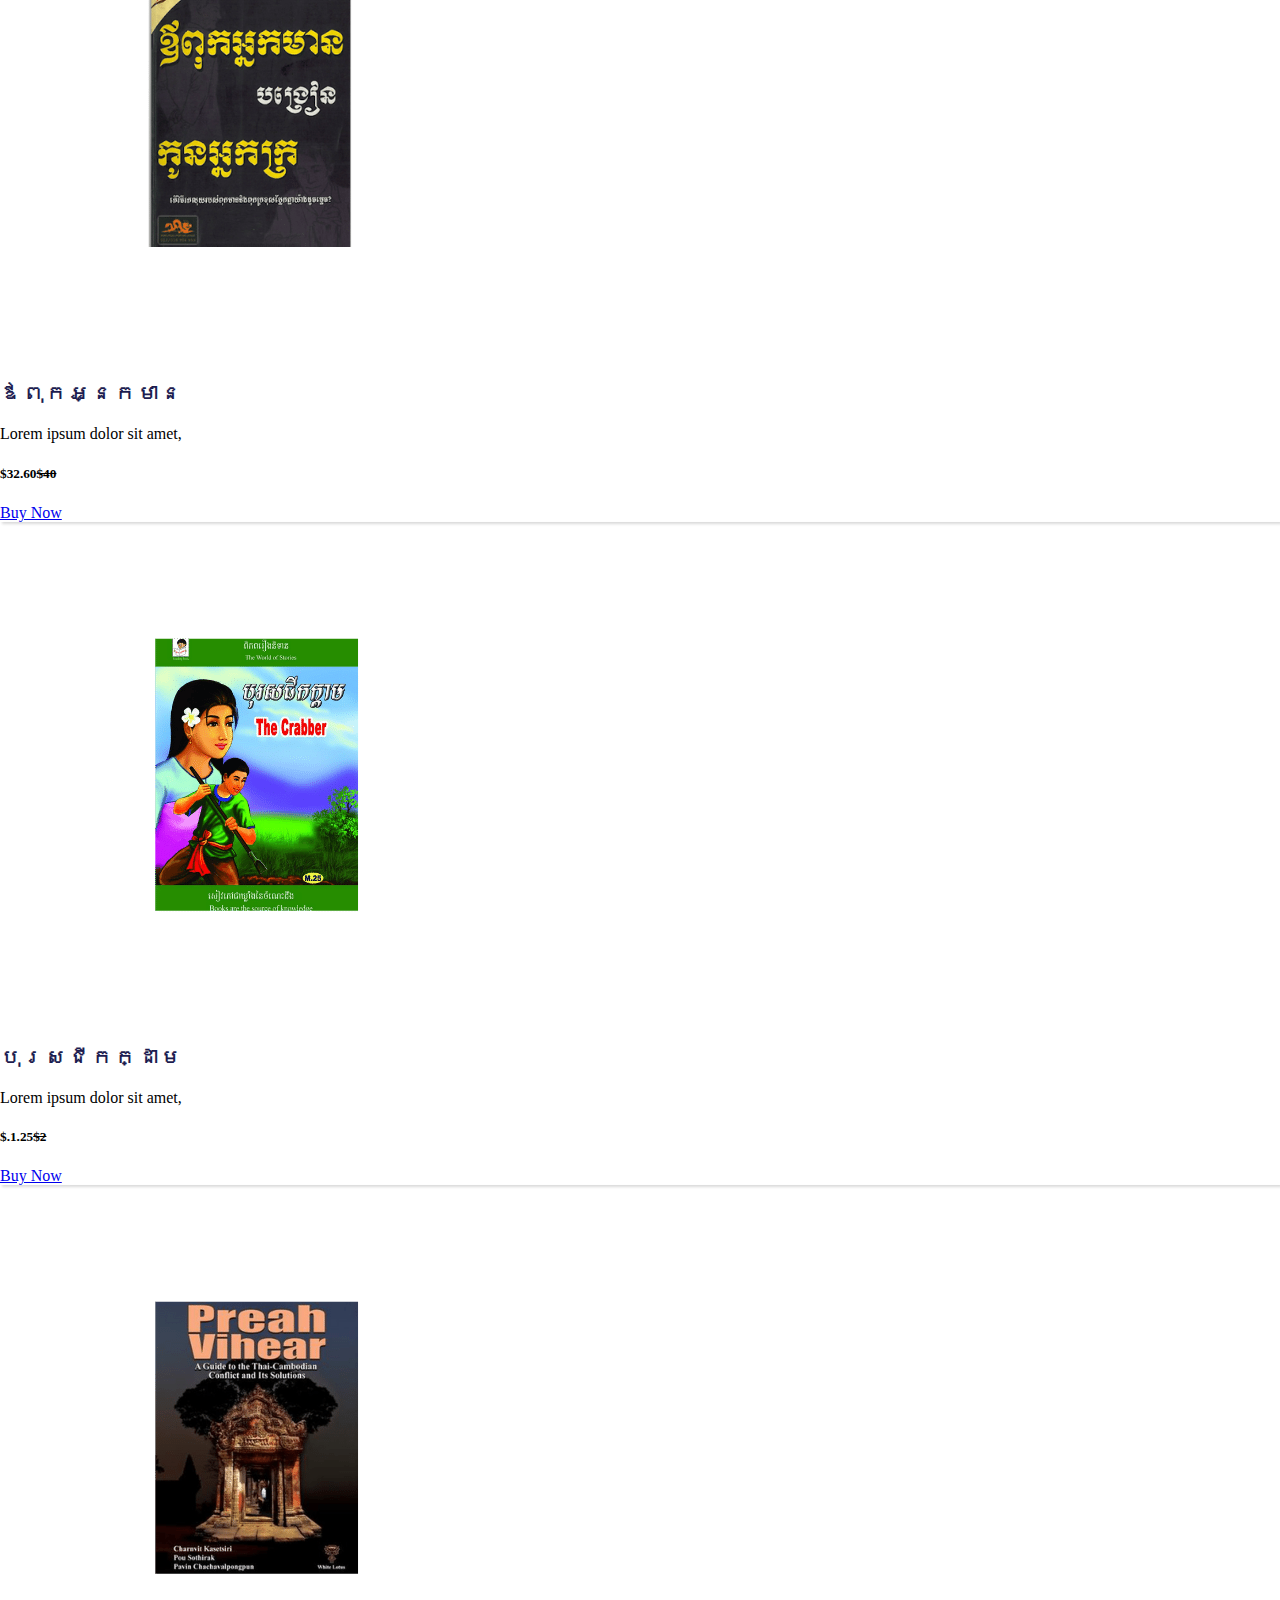
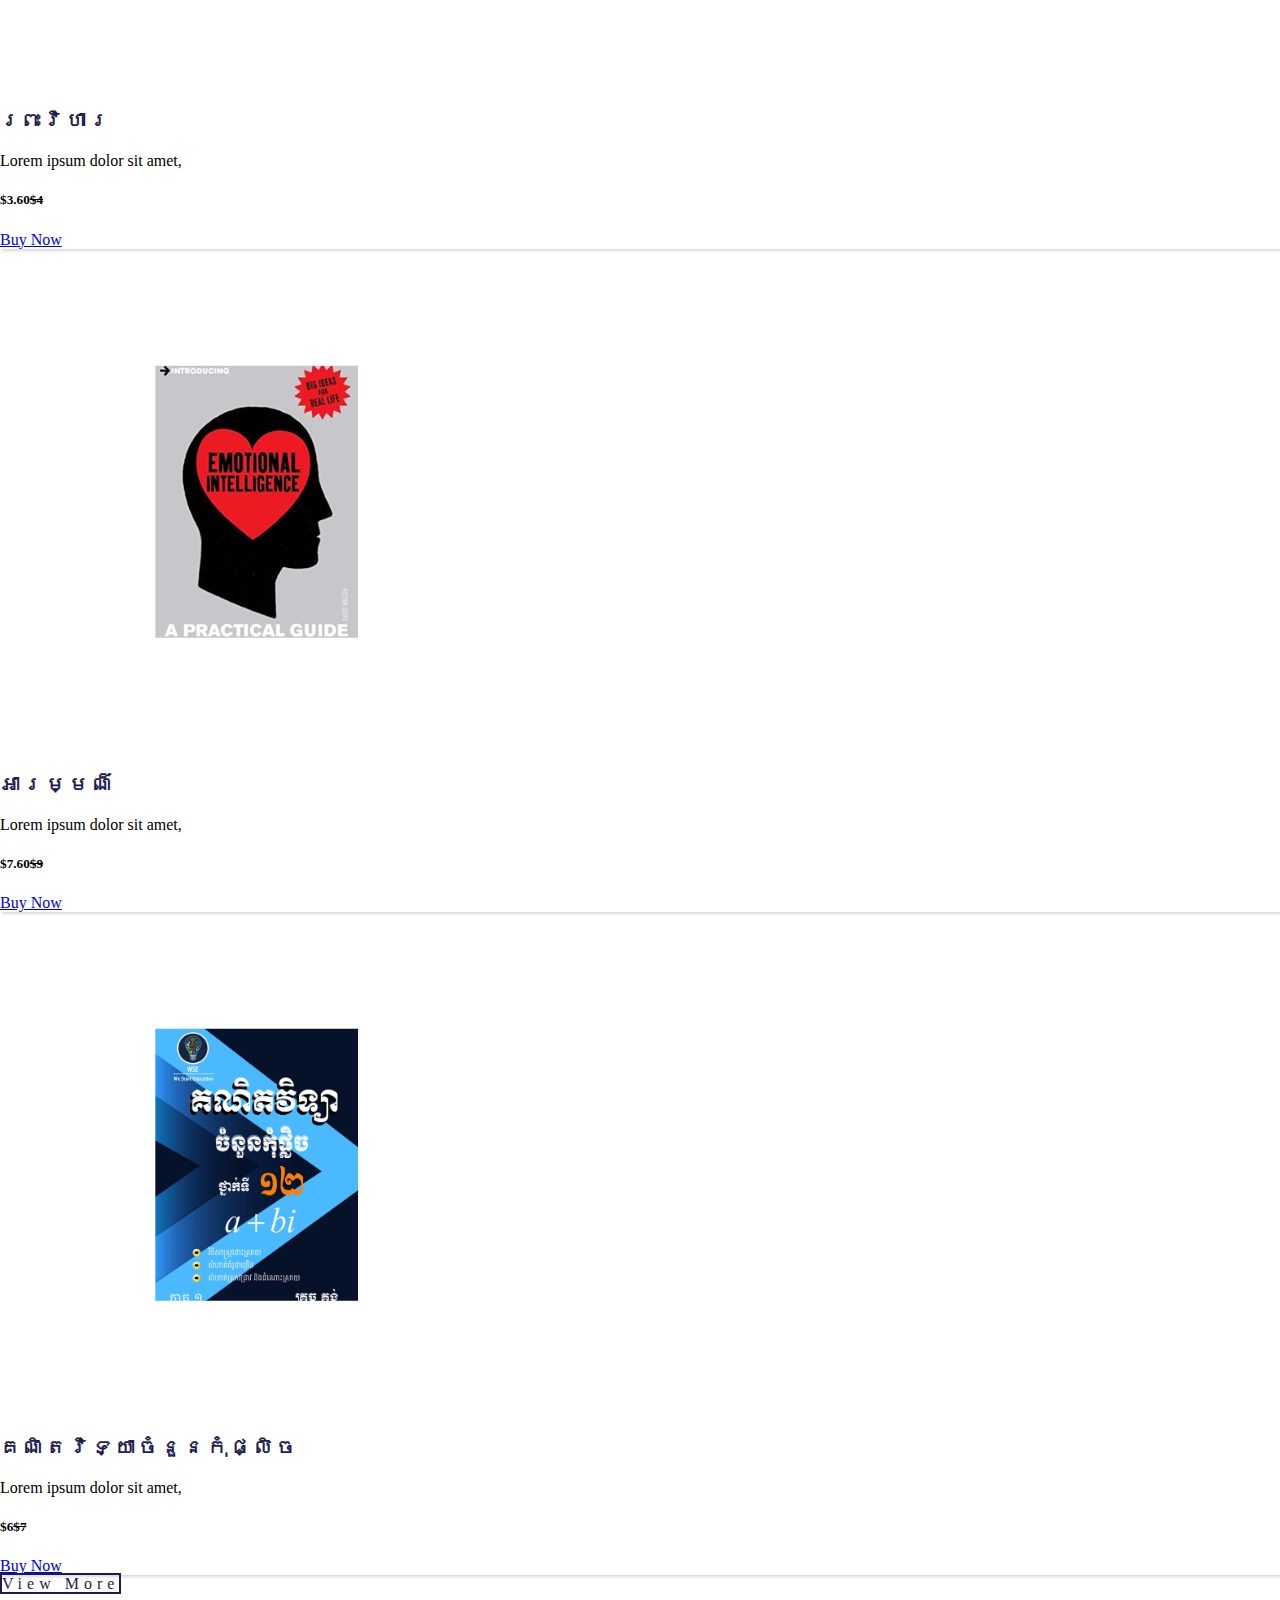
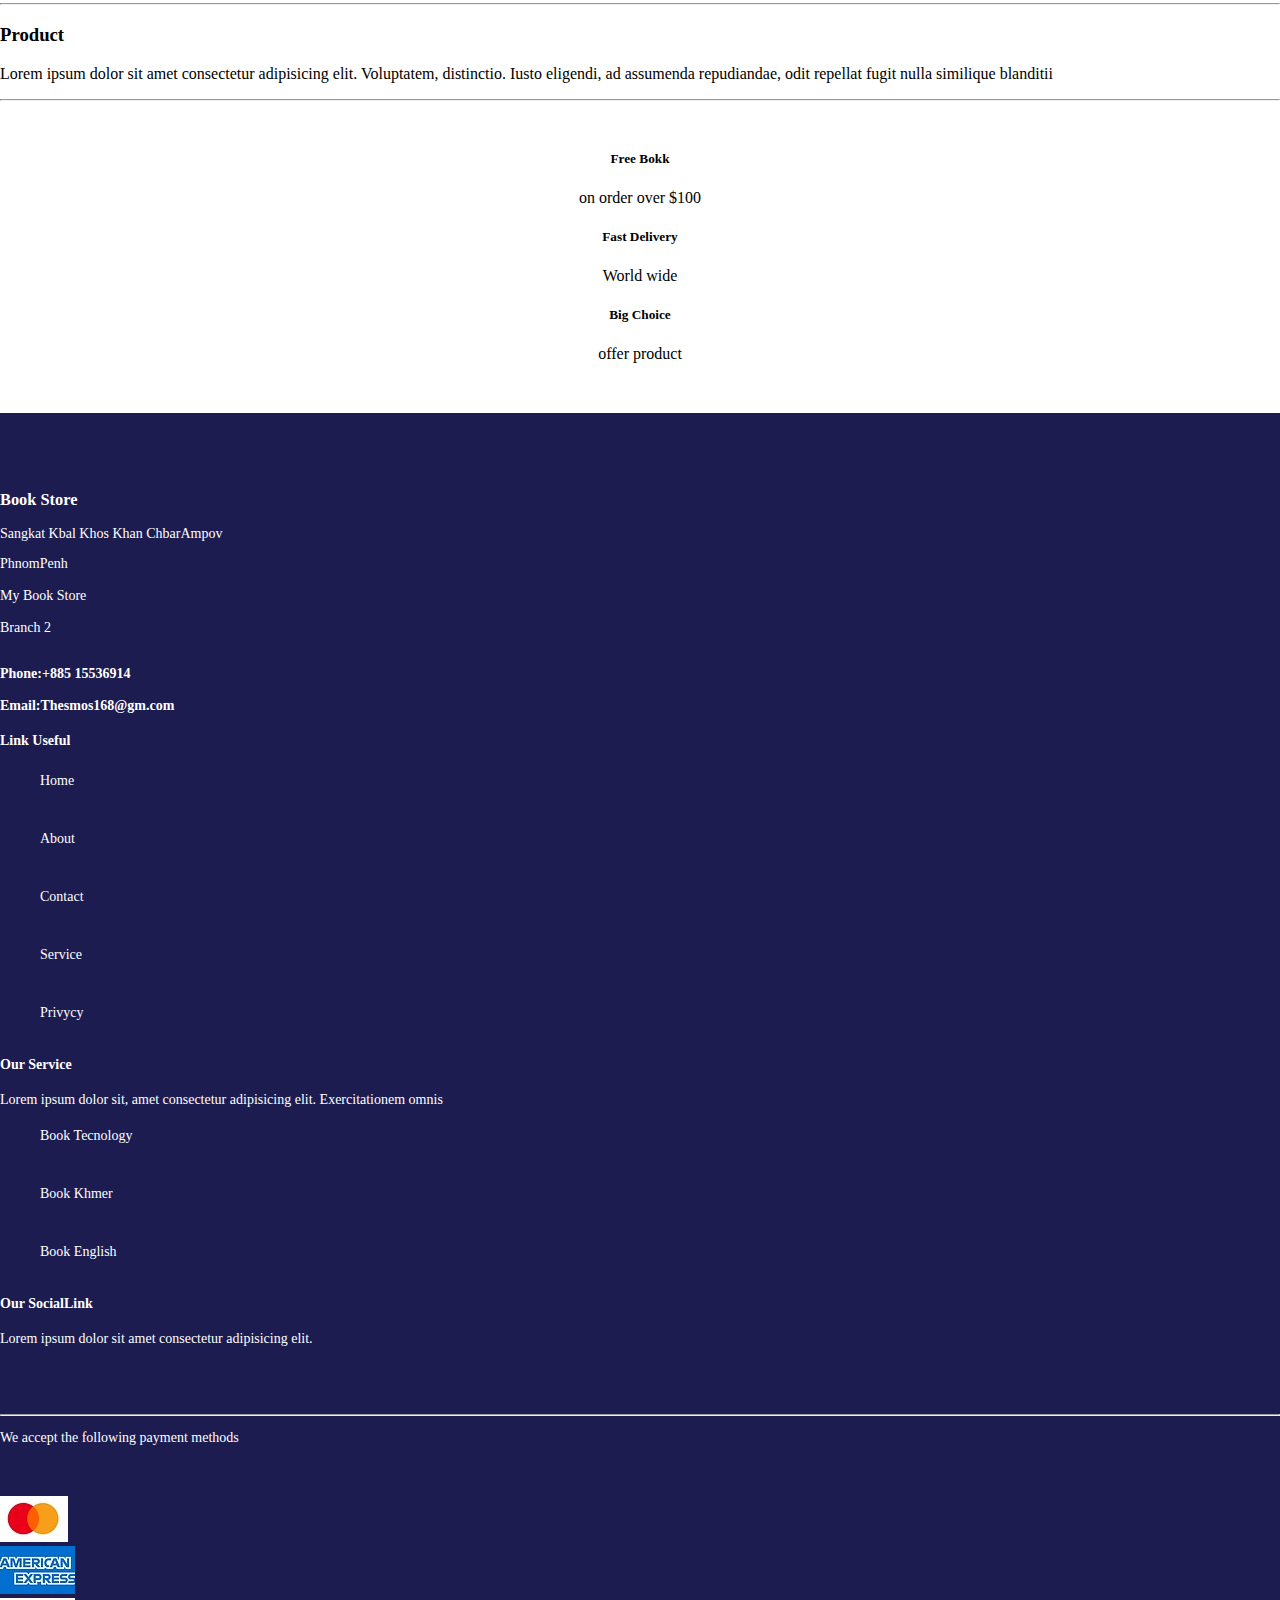
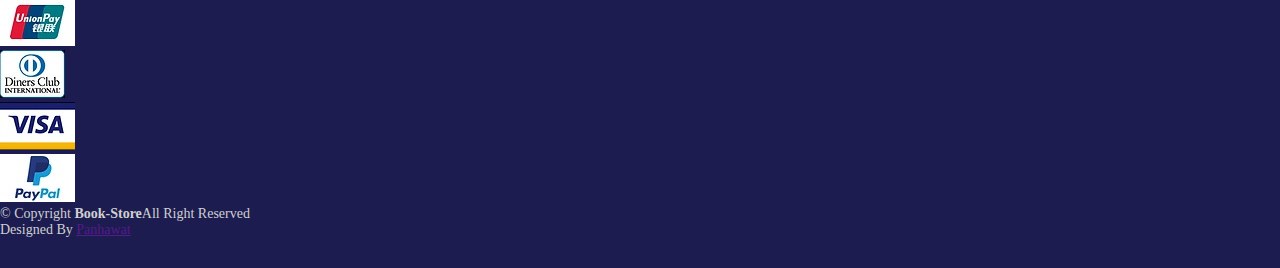
<file: bookhmer.html>
<!doctype html>
<html lang="en">

<head>
    <meta charset="utf-8">
    <meta name="viewport" content="width=device-width, initial-scale=1">
    <title>Bootstrap demo</title>
    <!-- Link Bootstrap -->
    <link href="https://cdn.jsdelivr.net/npm/bootstrap@5.3.2/dist/css/bootstrap.min.css" rel="stylesheet"
        integrity="sha384-T3c6CoIi6uLrA9TneNEoa7RxnatzjcDSCmG1MXxSR1GAsXEV/Dwwykc2MPK8M2HN" crossorigin="anonymous">
    <!-- End Link Bootstrap -->
    <!-- Link CDN Font Awsome -->
    <link rel="stylesheet" href="https://cdnjs.cloudflare.com/ajax/libs/font-awesome/6.5.1/css/all.min.css"
        integrity="sha512-DTOQO9RWCH3ppGqcWaEA1BIZOC6xxalwEsw9c2QQeAIftl+Vegovlnee1c9QX4TctnWMn13TZye+giMm8e2LwA=="
        crossorigin="anonymous" referrerpolicy="no-referrer" />

    <!--End  Link CDN Font Awsome -->
    <link rel="stylesheet" href="style.css">


    <!-- Font links -->
    <link rel="preconnect" href="https://fonts.googleapis.com">
    <link rel="preconnect" href="https://fonts.gstatic.com" crossorigin>
    <link
        href="https://fonts.googleapis.com/css2?family=PT+Serif:ital,wght@0,400;0,700;1,400;1,700&family=Poppins:wght@200;300;400;500;600&family=Roboto:wght@500&family=Rubik:wght@300&family=Ubuntu:ital,wght@0,300;0,400;0,700;1,500&display=swap"
        rel="stylesheet">

    <!-- End Font links -->

    <!-- Aos animition -->
    <link href="https://unpkg.com/aos@2.3.1/dist/aos.css" rel="stylesheet">

    <!--End Aos animition -->

</head>

<body>

    <!-- Top navbar -->
    <div class="top-navbar d-flex align-items-center text-center justify-content-between ">
        <div class="top-icon ">
            <i class="fa-brands fa-twitter"></i>
            <i class="fa-brands fa-facebook"></i>
            <i class="fa-brands fa-instagram"></i>

        </div>
        <div class="other-link ">
            <button id="btn-login"><a href="login.html">Login</a></button>
            <button id="btn-Sign"><a href="">Sign</a></button>
            <i class="fa-solid fa-user"></i>
            <i class="fa-solid fa-cart-shopping"></i>
        </div>

    </div>
    <!--End Top navbar -->


    <!-- Navbar  -->

    <div class="home-navbar">
        <nav class="navbar navbar-expand-lg " id="navbar">
            <div class="container-fluid">
                <a class="navbar-brand" href="#"><img src="img/logo.png" alt="" width="180px"></a>
                <button class="navbar-toggler" type="button" data-bs-toggle="collapse"
                    data-bs-target="#navbarSupportedContent" aria-controls="navbarSupportedContent"
                    aria-expanded="false" aria-label="Toggle navigation">
                    <span><i class="fa-solid fa-bars" style="color: white;"></i></span>
                </button>
                <div class="collapse navbar-collapse" id="navbarSupportedContent">
                    <ul class="navbar-nav me-auto mb-2 mb-lg-0">
                        <li class="nav-item">
                            <a class="nav-link active" aria-current="page" href="index.html">Home</a>
                        </li>
                        <li class="nav-item">
                            <a class="nav-link" href="#">Feature</a>
                        </li>
                        <li class="nav-item dropdown">
                            <a class="nav-link dropdown-toggle" href="#" id="navbarDropdown" role="button"
                                data-bs-toggle="dropdown" aria-expanded="false">
                                Category
                            </a>
                            <ul class="dropdown-menu" aria-labelledby="navbarDropdown"
                                style="background-color:#1c1c50;">
                                <li><a class="dropdown-item" href="#">Book Khmer</a></li>
                                <li><a class="dropdown-item" href="#">Book English</a></li>
                                <li><a class="dropdown-item" href="#">Book Genral Knowlegde</a></li>
                                <li><a class="dropdown-item" href="#">Book History</a></li>
                                <li><a class="dropdown-item" href="#">Book Law </a></li>



                            </ul>
                        </li>
                        <li class="nav-item">
                            <a class="nav-link active" aria-current="page" href="about.html">About Us</a>
                        </li>
                        <li class="nav-item">
                            <a class="nav-link active" aria-current="page" href="index.html">Contact Us</a>
                        </li>

                    </ul>


                    <form class="d-flex">
                        <input class="form-control me-2" type="search" placeholder="Search" aria-label="Search">
                        <button class="btn btn-outline-success" type="submit" id="search-btn">Search</button>
                    </form>
                </div>
            </div>


        </nav>




        <!--End  Navbar  -->


        <!--Banner  -->
        <div class="banner2">
            <div class="content2">
                <h1>Get More Product</h1>
                <p>Lorem ipsum dolor sit amet consectetur adipisicing elit. Repellendus minima, velit aliquam recusandae
                    facere tempore explica</p>
                <div id="bannerbtn2">
                    <button>Shop Now</button>
                </div>
            </div>
        </div>
    </div>
     <!-- End Banner -->



        <!--Product Card-->

        <div class="container" id="product-card">
            <h1 class="text-center">សៀវភៅខ្មែរ</h1>
            <hr>
            <div class="row m-3">
                <div class="col-md-3 py-3 py-md-0">
                    <div class="card">
                        <img src="img/Monk.png" alt="">
                        <div class="card-body">
                            <h3 class="">វចនានុក្រមខ្មែរ</h3>
                            <p>Lorem ipsum dolor sit amet,</p>
                            <div class="start" style="color: yellow;">
                                <i class="fas fa-star checked"></i>
                                <i class="fas fa-star checked"></i>
                                <i class="fas fa-star checked"></i>
                                <i class="fas fa-star checked"></i>
                                <i class="fas fa-star checked"></i>
                            </div>
                            <h5 class="">$32.60<strike>$40</strike><span><i
                                        class="fa-solid fa-cart-shopping"></i></span>
                            </h5>
                            <div class="text-center">
                                <a href="#" class="text-center btn btn-danger">Buy Now</a>
                            </div>
                        </div>

                    </div>
                </div>
                <div class="col-md-3 py-3 py-md-0">
                    <div class="card">
                        <img src="img/2019.png" alt="">
                        <div class="card-body">
                            <h3 class="">អាស៊ាន</h3>
                            <p>Lorem ipsum dolor sit amet,</p>
                            <div class="start" style="color: yellow;">
                                <i class="fas fa-star checked"></i>
                                <i class="fas fa-star checked"></i>
                                <i class="fas fa-star checked"></i>
                                <i class="fas fa-star checked"></i>
                                <i class="fas fa-star checked"></i>
                            </div>
                            <h5 class="">$5.60<strike>$7</strike><span><i
                                        class="fa-solid fa-cart-shopping"></i></span>
                            </h5>
                            <div class="text-center">
                                <a href="#" class="text-center btn btn-danger">Buy Now</a>
                            </div>
                        </div>
                    </div>
                </div>

                <div class="col-md-3 py-3 py-md-0">
                    <div class="card">
                        <img src="img/Mr.png" alt="">
                        <div class="card-body">
                            <h3 class="">អាហារពេលព្រឹក</h3>
                            <p>Lorem ipsum dolor sit amet,</p>
                            <div class="start" style="color: yellow;">
                                <i class="fas fa-star checked"></i>
                                <i class="fas fa-star checked"></i>
                                <i class="fas fa-star checked"></i>
                                <i class="fas fa-star checked"></i>
                                <i class="fas fa-star checked"></i>
                            </div>
                            <h5 class="">$3.60<strike>$5</strike><span><i
                                        class="fa-solid fa-cart-shopping"></i></i></span></h5>
                            <div class="text-center">
                                <a href="#" class="text-center btn btn-danger">Buy Now</a>
                            </div>
                        </div>
                    </div>
                </div>

                <div class="col-md-3 py-3 py-md-0">
                    <div class="card">
                        <img src="img/RichDad.png" alt="">
                        <div class="card-body">
                            <h3 class="">ឪពុកអ្នកមាន</h3>
                            <p>Lorem ipsum dolor sit amet,</p>
                            <div class="start" style="color: yellow;">
                                <i class="fas fa-star checked"></i>
                                <i class="fas fa-star checked"></i>
                                <i class="fas fa-star checked"></i>
                                <i class="fas fa-star checked"></i>
                                <i class="fas fa-star checked"></i>
                            </div>
                            <h5 class="">$32.60<strike>$40</strike><span><i
                                        class="fa-solid fa-cart-shopping"></i></span>
                            </h5>
                            <div class="text-center">
                                <a href="#" class="text-center btn btn-danger">Buy Now</a>
                            </div>
                        </div>
                    </div>
                </div>


            </div>


            <div class="row m-3">
                <div class="col-md-3 py-3 py-md-0">
                    <div class="card">
                        <img src="img/borosjikkdam.png" alt="">
                        <div class="card-body">
                            <h3 class="">បុរសជីកក្ដាម</h3>
                            <p>Lorem ipsum dolor sit amet,</p>
                            <div class="start" style="color: yellow;">
                                <i class="fas fa-star checked"></i>
                                <i class="fas fa-star checked"></i>
                                <i class="fas fa-star checked"></i>
                                <i class="fas fa-star checked"></i>
                                <i class="fas fa-star checked"></i>
                            </div>
                            <h5 class="">$.1.25<strike>$2</strike><span><i
                                        class="fa-solid fa-cart-shopping"></i></span>
                            </h5>
                            <div class="text-center">
                                <a href="#" class="text-center btn btn-danger">Buy Now</a>
                            </div>
                        </div>
                    </div>
                </div>
                <div class="col-md-3 py-3 py-md-0">
                    <div class="card">
                        <img src="img/presvihea.png" alt="">
                        <div class="card-body">
                            <h3 class="">ព្រះវិហារ</h3>
                            <p>Lorem ipsum dolor sit amet,</p>
                            <div class="start" style="color: yellow;">
                                <i class="fa fa-star checked"></i>
                                <i class="fa fa-star checked"></i>
                                <i class="fa fa-star checked"></i>
                                <i class="fa fa-star checked"></i>
                                <i class="fa fa-star checked"></i>
                            </div>
                            <h5 class="">$3.60<strike>$4</strike><span><i
                                        class="fa-solid fa-cart-shopping"></i></span>
                            </h5>
                            <div class="text-center">
                                <a href="#" class="text-center btn btn-danger">Buy Now</a>
                            </div>
                        </div>
                    </div>
                </div>

                <div class="col-md-3 py-3 py-md-0">
                    <div class="card">
                        <img src="img/emotion.png" alt="">
                        <div class="card-body">
                            <h3 class="">អារម្មណ៏</h3>
                            <p>Lorem ipsum dolor sit amet,</p>
                            <div class="start" style="color: yellow;">
                                <i class="fa fa-star checked"></i>
                                <i class="fa fa-star checked"></i>
                                <i class="fa fa-star checked"></i>
                                <i class="fa fa-star checked"></i>
                                <i class="fa fa-star checked"></i>
                            </div>
                            <h5 class="">$7.60<strike>$9</strike><span><i
                                        class="fa-solid fa-cart-shopping"></i></span>
                            </h5>
                            <div class="text-center">
                                <a href="#" class="text-center btn btn-danger">Buy Now</a>
                            </div>
                        </div>
                    </div>
                </div>

                <div class="col-md-3 py-3 py-md-0">
                    <div class="card">
                        <img src="img/Ky.png" alt="">
                        <div class="card-body">
                            <h3 class="">គ​ណិ​ត​វិទ្យាចំនួន​កុំ​ផ្លិ​ច</h3>
                            <p>Lorem ipsum dolor sit amet,</p>
                            <div class="start" style="color: yellow;">
                                <i class="fa fa-star checked"></i>
                                <i class="fa fa-star checked"></i>
                                <i class="fa fa-star checked"></i>
                                <i class="fa fa-star checked"></i>
                                <i class="fa fa-star checked"></i>
                            </div>
                            <h5 class="">$6<strike>$7</strike><span><i
                                        class="fa-solid fa-cart-shopping"></i></span>
                            </h5>
                            <div class="text-center">
                                <a href="#" class="text-center btn btn-danger">Buy Now</a>
                            </div>

                        </div>
                    </div>
                </div>


            </div>

            <a class="d-flex justify-content-center m-auto text-decoration-none  fw-bold  " id="viewmorebtn">View
                More</a>

        </div>


        <!--End Product Card-->

        <!-- Product Deatail-->

        <div class="container" style="margin-top:10px;">
            <hr>
        </div>
        <div class="container">
            <h3 class="fw-bold">Product</h3>
            <p>Lorem ipsum dolor sit amet consectetur adipisicing elit. Voluptatem, distinctio. Iusto eligendi, ad
                assumenda
                repudiandae, odit repellat fugit nulla similique blanditii</p>
            <hr>
        </div>
        <!--End Product Deatail-->

        <!-- Start offer -->
        <div class="container" id="offer">
            <div class="row border-2">
                <div class="col-md-4 py-3 py-md-3">
                    <i class="fa-solid fa-cart-shopping"></i>
                    <h5>Free Bokk</h5>
                    <p>on order over $100</p>
                </div>
                <div class="col-md-4 py-3 py-md-3">
                    <i class="fa-solid fa-truck"></i>
                    <h5>Fast Delivery</h5>
                    <p>World wide</p>
                </div>
                <div class="col-md-4 py-3 py-md-3">
                    <i class="fa-solid fa-thumbs-up"></i>
                    <h5>Big Choice</h5>
                    <p>offer product </p>
                </div>
            </div>

        </div>



        <!-- End offer -->


        <!-- Start Footer -->

        <!-- Start Footer -->
        <footer id="footer" style="margin-top: 50px;">
            <div class="footer-top list-unstyled">
                <div class="container">
                    <div class="row">
                        <div class="col-lg-3 col-md-6 footer-links">
                            <h3>Book Store</h3>
                            <p>Sangkat Kbal Khos Khan ChbarAmpov</p>
                            <p>
                                PhnomPenh<br><br>
                                My Book Store<br><br>
                                Branch 2<br><br>
                            </p>

                            <strong><i class="fas fa-phone"></i>Phone:<strong>+885 15536914</strong></strong> <br><br>
                            <strong><i
                                    class="fa-solid fa-envelope"></i>Email:<strong>Thesmos168@gm.com</strong></strong>

                        </div>
                        <div class="col-lg-3 col-md-6  footer-links">
                            <h4>Link Useful</h4>
                            <ul class="list-unstyled">
                                <li><a href="">Home</a></li>
                                <li><a href="">About</a></li>
                                <li><a href="">Contact</a></li>
                                <li><a href="">Service</a></li>
                                <li><a href="">Privycy</a></li>

                            </ul>
                        </div>
                        <div class="col-lg-3 col-md-6 footer-links">
                            <h4>Our Service</h4>
                            <p class="">Lorem ipsum dolor sit, amet consectetur adipisicing elit. Exercitationem omnis
                            </p>
                            <ul class="list-unstyled p-0 m-0">
                                <li><a href="">Book Tecnology</a></li>
                                <li><a href="">Book Khmer</a></li>
                                <li><a href="">Book English</a></li>
                            </ul>
                        </div>
                        <div class="col-lg-3 col-md-6 footer-links">
                            <h4>Our SocialLink</h4>
                            <p>Lorem ipsum dolor sit amet consectetur adipisicing elit.</p>
                            <div class="sociallink mt-3 ">
                                <a href="" class="twitter"><i class="fa-brands fa-twitter"></i></a>
                                <a href="" class="twitter"><i class="fa-brands fa-facebook-f"></i></a>
                                <a href="" class="twitter"><i class="fa-brands fa-google-plus"></i></a>
                                <a href="" class="twitter"><i class="fa-brands fa-linkedin-in"></i></a>
                            </div>
                        </div>
                    </div>
                </div>
            </div>
            <hr>
            <div class="title fs-2 text-center" style="color: white; ">
                <p>We accept the following payment methods</p>
            </div>
            <div class="payment d-flex justify-content-center gap-2">

                <div>
                    <img src="img/brand-mastercard@3x.jpg" alt="">
                </div>
                <div>
                    <img src="img/American Express.jpg" alt="">
                </div>
                <div>
                    <img src="img/brand-chinaunionpay@3x.jpg" alt="">
                </div>
                <div>
                    <img src="img/Diners.jpg" alt="">
                </div>
                <div>
                    <img src="img/Visa.jpg" alt="">
                </div>
                <div>
                    <img src="img/PayPal.jpg" alt="">
                </div>

            </div>
            <div class="container py-4">
                <div class="copyright text-center">
                    &copy; Copyright <strong>Book-Store</strong>All Right Reserved
                </div>
                <div class="credit text-center">
                    Designed By <a class="text-decoration-none " href="">Panhawat</a>
                </div>

            </div>

        </footer>
        <!-- End Footer -->

        <a href="#" class="arrow"><i><img src="img/up-arrow.png" alt="" width="50px"></i></a>



</body>
<script src="https://cdn.jsdelivr.net/npm/bootstrap@5.3.2/dist/js/bootstrap.bundle.min.js"
    integrity="sha384-C6RzsynM9kWDrMNeT87bh95OGNyZPhcTNXj1NW7RuBCsyN/o0jlpcV8Qyq46cDfL"
    crossorigin="anonymous"></script>

<!-- Script Aos Animation -->
<script src="https://unpkg.com/aos@2.3.1/dist/aos.js"></script>
<!-- End Aos Animation -->
<!-- Aos Script  -->
<script>
    AOS.init();
</script>
<!-- End Aos Script  -->

<script>
    document.addEventListener("DOMContentLoaded", function () {
        var arrow = document.querySelector('.arrow');

        // Initial check to see if the arrow should be hidden
        checkScroll();

        // Listen for scroll events
        window.addEventListener('scroll', checkScroll);

        function checkScroll() {
            // If the user has scrolled down, hide the arrow; otherwise, show it
            if (window.scrollY < 700) {
                arrow.style.opacity = 0;
            } else {
                arrow.style.opacity = 1;
            }
        }
    });
</script>

</html>
</file>
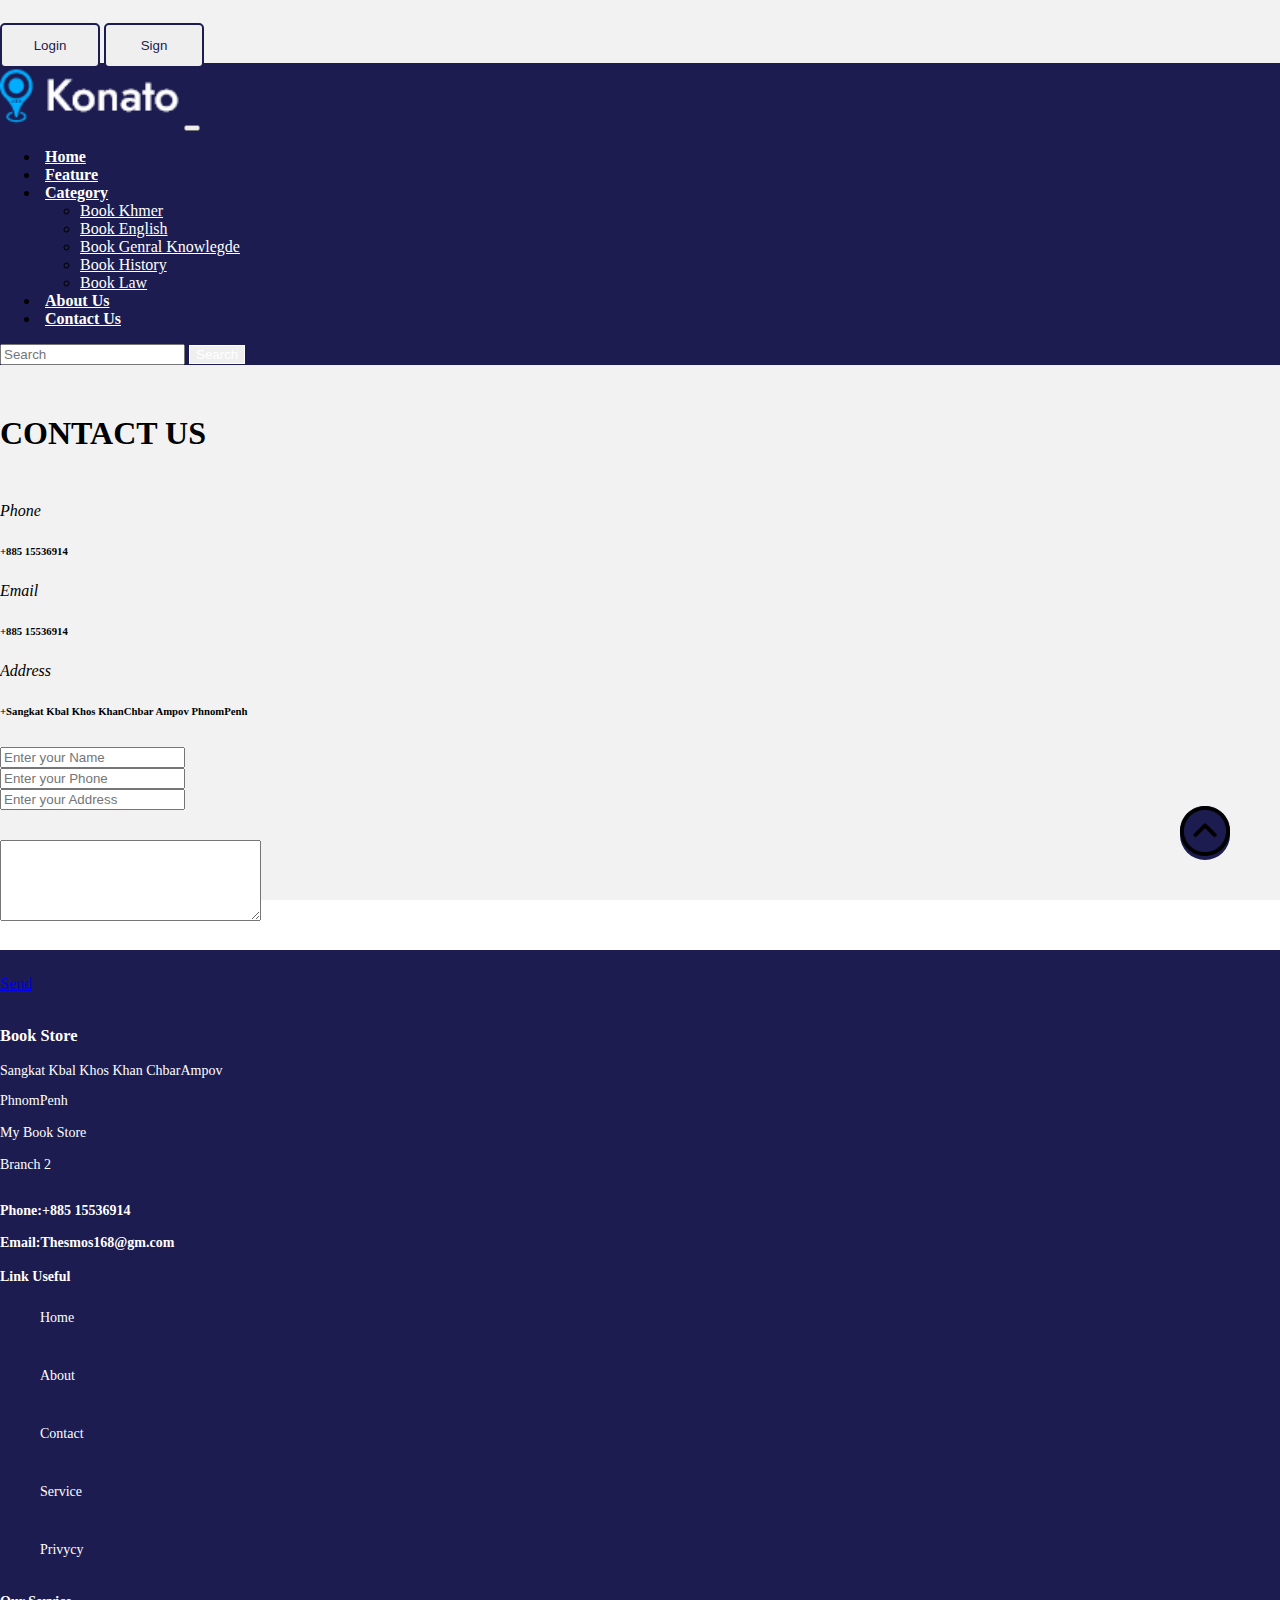
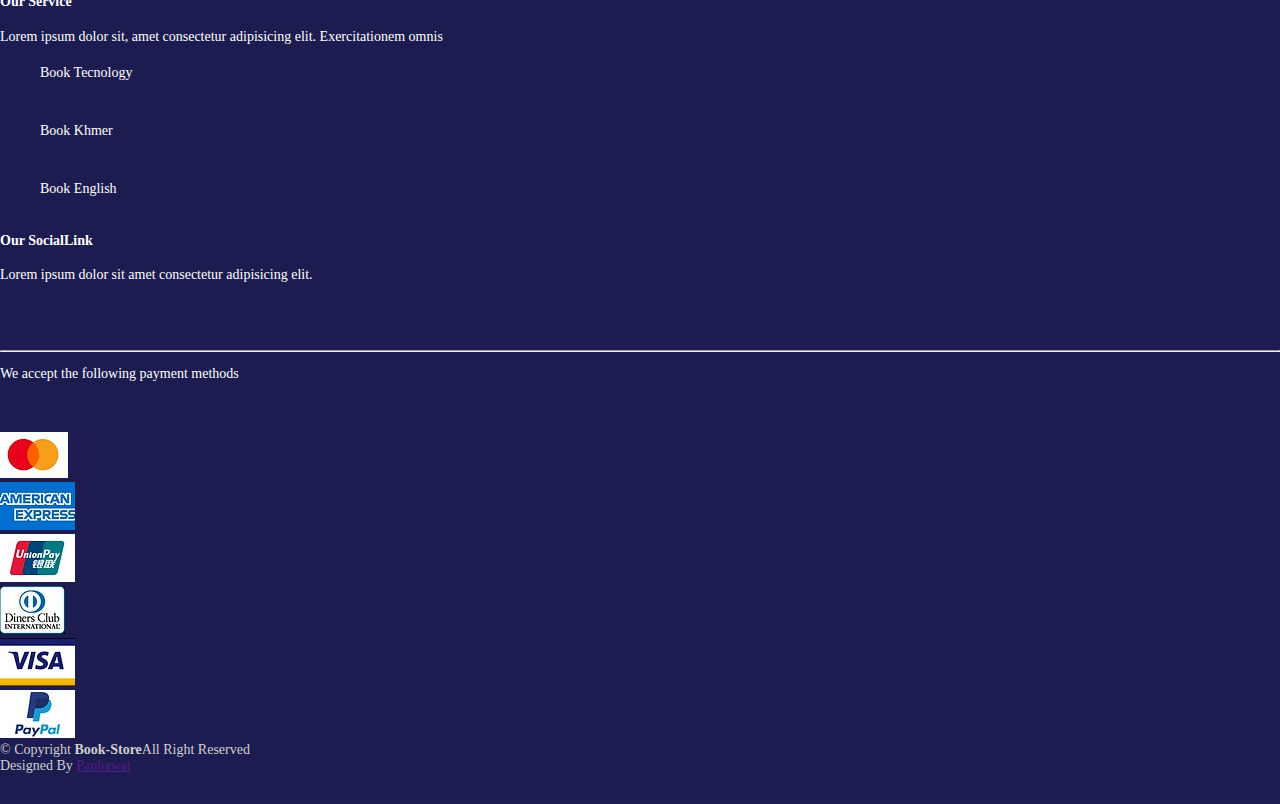
<file: Contact.html>
<!doctype html>
<html lang="en">

<head>
    <meta charset="utf-8">
    <meta name="viewport" content="width=device-width, initial-scale=1">
    <title>Bootstrap demo</title>
    <!-- Link Bootstrap -->
    <link href="https://cdn.jsdelivr.net/npm/bootstrap@5.3.2/dist/css/bootstrap.min.css" rel="stylesheet"
        integrity="sha384-T3c6CoIi6uLrA9TneNEoa7RxnatzjcDSCmG1MXxSR1GAsXEV/Dwwykc2MPK8M2HN" crossorigin="anonymous">
    <!-- End Link Bootstrap -->
    <!-- Link CDN Font Awsome -->
    <link rel="stylesheet" href="https://cdnjs.cloudflare.com/ajax/libs/font-awesome/6.5.1/css/all.min.css"
        integrity="sha512-DTOQO9RWCH3ppGqcWaEA1BIZOC6xxalwEsw9c2QQeAIftl+Vegovlnee1c9QX4TctnWMn13TZye+giMm8e2LwA=="
        crossorigin="anonymous" referrerpolicy="no-referrer" />

    <!--End  Link CDN Font Awsome -->
    <link rel="stylesheet" href="style.css">


    <!-- Font links -->
    <link rel="preconnect" href="https://fonts.googleapis.com">
    <link rel="preconnect" href="https://fonts.gstatic.com" crossorigin>
    <link
        href="https://fonts.googleapis.com/css2?family=PT+Serif:ital,wght@0,400;0,700;1,400;1,700&family=Poppins:wght@200;300;400;500;600&family=Roboto:wght@500&family=Rubik:wght@300&family=Ubuntu:ital,wght@0,300;0,400;0,700;1,500&display=swap"
        rel="stylesheet">

    <!-- End Font links -->

    <!-- Aos animition -->
    <link href="https://unpkg.com/aos@2.3.1/dist/aos.css" rel="stylesheet">

    <!--End Aos animition -->

</head>

<body>

    <!-- Top navbar -->
    <div class="top-navbar d-flex align-items-center text-center justify-content-between ">
        <div class="top-icon ">
            <i class="fa-brands fa-twitter"></i>
            <i class="fa-brands fa-facebook"></i>
            <i class="fa-brands fa-instagram"></i>

        </div>
        <div class="other-link ">
            <button id="btn-login"><a href="login.html">Login</a></button>
            <button id="btn-Sign"><a href="">Sign</a></button>
            <i class="fa-solid fa-user"></i>
            <i class="fa-solid fa-cart-shopping"></i>
        </div>

    </div>
    <!--End Top navbar -->


    <!-- Navbar  -->

    <div class="home-navbar">
        <nav class="navbar navbar-expand-lg " id="navbar">
            <div class="container-fluid">
                <a class="navbar-brand" href="#"><img src="img/logo.png" alt="" width="180px"></a>
                <button class="navbar-toggler" type="button" data-bs-toggle="collapse"
                    data-bs-target="#navbarSupportedContent" aria-controls="navbarSupportedContent"
                    aria-expanded="false" aria-label="Toggle navigation">
                    <span><i class="fa-solid fa-bars" style="color: white;"></i></span>
                </button>
                <div class="collapse navbar-collapse" id="navbarSupportedContent">
                    <ul class="navbar-nav me-auto mb-2 mb-lg-0">
                        <li class="nav-item">
                            <a class="nav-link active" aria-current="page" href="index.html">Home</a>
                        </li>
                        <li class="nav-item">
                            <a class="nav-link" href="#">Feature</a>
                        </li>
                        <li class="nav-item dropdown">
                            <a class="nav-link dropdown-toggle" href="#" id="navbarDropdown" role="button"
                                data-bs-toggle="dropdown" aria-expanded="false">
                                Category
                            </a>
                            <ul class="dropdown-menu" aria-labelledby="navbarDropdown"
                                style="background-color:#1c1c50;">
                                <li><a class="dropdown-item" href="#">Book Khmer</a></li>
                                <li><a class="dropdown-item" href="#">Book English</a></li>
                                <li><a class="dropdown-item" href="#">Book Genral Knowlegde</a></li>
                                <li><a class="dropdown-item" href="#">Book History</a></li>
                                <li><a class="dropdown-item" href="#">Book Law </a></li>



                            </ul>
                        </li>
                        <li class="nav-item">
                            <a class="nav-link active" aria-current="page" href="about.html">About Us</a>
                        </li>
                        <li class="nav-item">
                            <a class="nav-link active" aria-current="page" href="Contact.html">Contact Us</a>
                        </li>

                    </ul>


                    <form class="d-flex">
                        <input class="form-control me-2" type="search" placeholder="Search" aria-label="Search">
                        <button class="btn btn-outline-success" type="submit" id="search-btn">Search</button>
                    </form>
                </div>
            </div>


        </nav>




        <!--End  Navbar  -->




        <!-- =======>Contact Us<======== -->


        <div class="container" id="contact">
            <h1 class="text-center" style="margin-top: 50px;">CONTACT US</h1>
            <div class="row" style="margin-top: 50px;">
                <div class="col-md-4 py-3 py-md-0">
                    <div class="card">
                        <i class="fa fa-phone">Phone</i>
                        <h6>+885 15536914</h6>
                    </div>
                </div>
                <div class="col-md-4 py-3 py-md-0">
                    <div class="card">
                        <i class="fa-solid  fa-envelope">Email</i>
                        <h6>+885 15536914</h6>
                    </div>
                </div>
                <div class="col-md-4 py-3 py-sm-0">
                    <div class="card">
                        <i class="fa-solid fa-location-dot">Address</i>
                        <h6>+Sangkat Kbal Khos KhanChbar Ampov PhnomPenh</h6>
                    </div>
                </div>
            </div>
            <div class="row" style="margin-top: 30px;">
                <div class="col-md-4 py-3 py-md-0">

                    <input type="text" id="name1" class="form-control" placeholder="Enter your Name">
                </div>


                <div class="col-md-4 py-3 py-md-0">

                    <input type="text" id="name2" class="form-control" placeholder="Enter your Phone">
                </div>
                <div class="col-md-4 py-3 py-md-0">

                    <input type="text" id="name2" class="form-control" placeholder="Enter your Address">
                </div>
                <div class="form-group" style="margin-top: 30px;">
                    <textarea class="form-control" name="" id="" cols="30" rows="5"></textarea>

                </div>
                <div class="text-center" style="margin-top: 50px;">
                    <a href="#" class="text-center btn btn-primary">Send</a>
                </div>
            </div>
        </div>
    </div>






    <!-- =======>End Contact Us<======== -->


    <!-- Start Footer -->

    <!-- Start Footer -->
    <footer id="footer" style="margin-top: 50px;">
        <div class="footer-top list-unstyled">
            <div class="container">
                <div class="row">
                    <div class="col-lg-3 col-md-6 footer-links">
                        <h3>Book Store</h3>
                        <p>Sangkat Kbal Khos Khan ChbarAmpov</p>
                        <p>
                            PhnomPenh<br><br>
                            My Book Store<br><br>
                            Branch 2<br><br>
                        </p>

                        <strong><i class="fas fa-phone"></i>Phone:<strong>+885 15536914</strong></strong> <br><br>
                        <strong><i class="fa-solid fa-envelope"></i>Email:<strong>Thesmos168@gm.com</strong></strong>

                    </div>
                    <div class="col-lg-3 col-md-6  footer-links">
                        <h4>Link Useful</h4>
                        <ul class="list-unstyled">
                            <li><a href="">Home</a></li>
                            <li><a href="">About</a></li>
                            <li><a href="">Contact</a></li>
                            <li><a href="">Service</a></li>
                            <li><a href="">Privycy</a></li>

                        </ul>
                    </div>
                    <div class="col-lg-3 col-md-6 footer-links">
                        <h4>Our Service</h4>
                        <p class="">Lorem ipsum dolor sit, amet consectetur adipisicing elit. Exercitationem omnis </p>
                        <ul class="list-unstyled p-0 m-0">
                            <li><a href="">Book Tecnology</a></li>
                            <li><a href="">Book Khmer</a></li>
                            <li><a href="">Book English</a></li>
                        </ul>
                    </div>
                    <div class="col-lg-3 col-md-6 footer-links">
                        <h4>Our SocialLink</h4>
                        <p>Lorem ipsum dolor sit amet consectetur adipisicing elit.</p>
                        <div class="sociallink mt-3 ">
                            <a href="" class="twitter"><i class="fa-brands fa-twitter"></i></a>
                            <a href="" class="twitter"><i class="fa-brands fa-facebook-f"></i></a>
                            <a href="" class="twitter"><i class="fa-brands fa-google-plus"></i></a>
                            <a href="" class="twitter"><i class="fa-brands fa-linkedin-in"></i></a>
                        </div>
                    </div>
                </div>
            </div>
        </div>
        <hr>
        <div class="title fs-2 text-center" style="color: white; ">
            <p>We accept the following payment methods</p>
        </div>
        <div class="payment d-flex justify-content-center gap-2">

            <div>
                <img src="img/brand-mastercard@3x.jpg" alt="">
            </div>
            <div>
                <img src="img/American Express.jpg" alt="">
            </div>
            <div>
                <img src="img/brand-chinaunionpay@3x.jpg" alt="">
            </div>
            <div>
                <img src="img/Diners.jpg" alt="">
            </div>
            <div>
                <img src="img/Visa.jpg" alt="">
            </div>
            <div>
                <img src="img/PayPal.jpg" alt="">
            </div>

        </div>
        <div class="container py-4">
            <div class="copyright text-center">
                &copy; Copyright <strong>Book-Store</strong>All Right Reserved
            </div>
            <div class="credit text-center">
                Designed By <a class="text-decoration-none " href="">Panhawat</a>
            </div>

        </div>

    </footer>
    <!-- End Footer -->

    <a href="#" class="arrow"><i><img src="img/up-arrow.png" alt="" width="50px"></i></a>


    <!-- End Footer -->

    <a href="#" class="arrow"><i><img src="img/up-arrow.png" alt="" width="50px"></i></a>


</body>
<script src="https://cdn.jsdelivr.net/npm/bootstrap@5.3.2/dist/js/bootstrap.bundle.min.js"
    integrity="sha384-C6RzsynM9kWDrMNeT87bh95OGNyZPhcTNXj1NW7RuBCsyN/o0jlpcV8Qyq46cDfL"
    crossorigin="anonymous"></script>

<!-- Script Aos Animation -->
<script src="https://unpkg.com/aos@2.3.1/dist/aos.js"></script>
<!-- End Aos Animation -->
<!-- Aos Script  -->
<script>
    AOS.init();
</script>
<!-- End Aos Script  -->

<script>
    document.addEventListener("DOMContentLoaded", function () {
        var arrow = document.querySelector('.arrow');

        // Initial check to see if the arrow should be hidden
        checkScroll();

        // Listen for scroll events
        window.addEventListener('scroll', checkScroll);

        function checkScroll() {
            // If the user has scrolled down, hide the arrow; otherwise, show it
            if (window.scrollY < 700) {
                arrow.style.opacity = 0;
            } else {
                arrow.style.opacity = 1;
            }
        }
    });
</script>

</html>
</file>
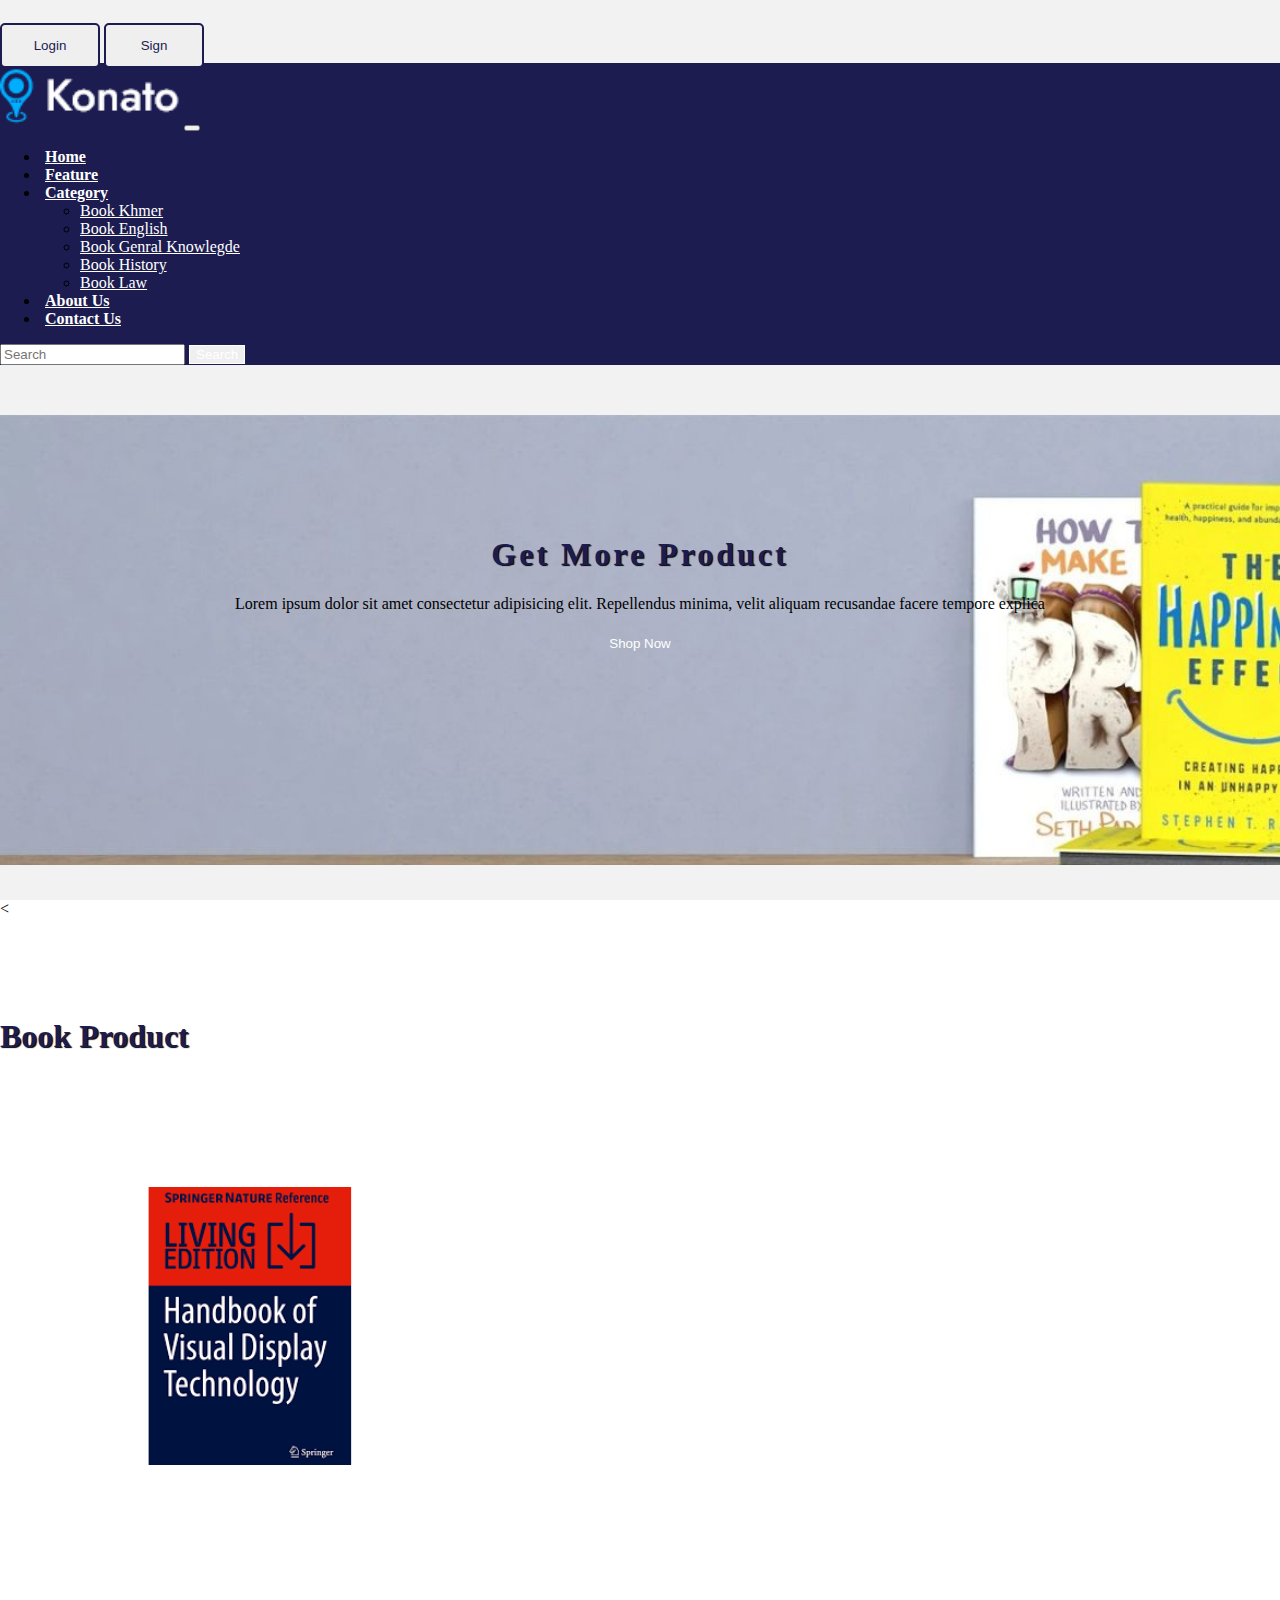
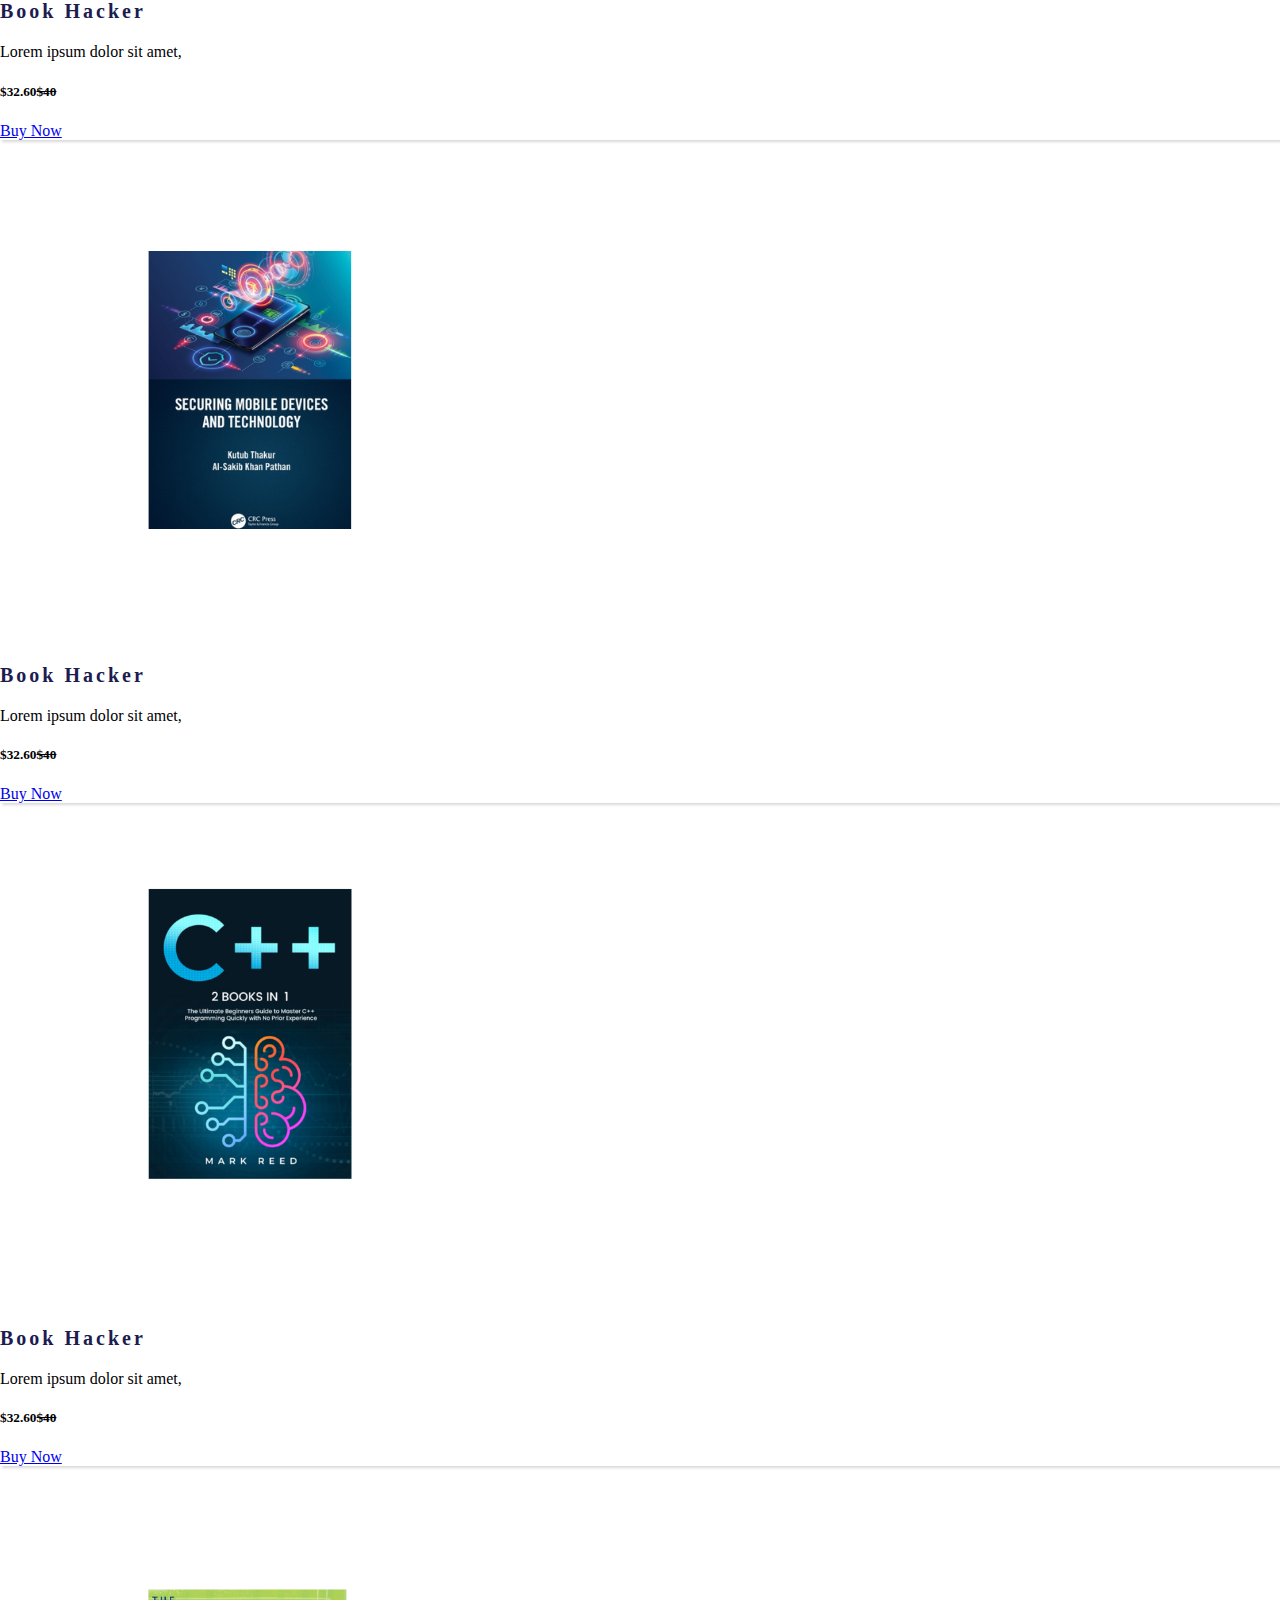
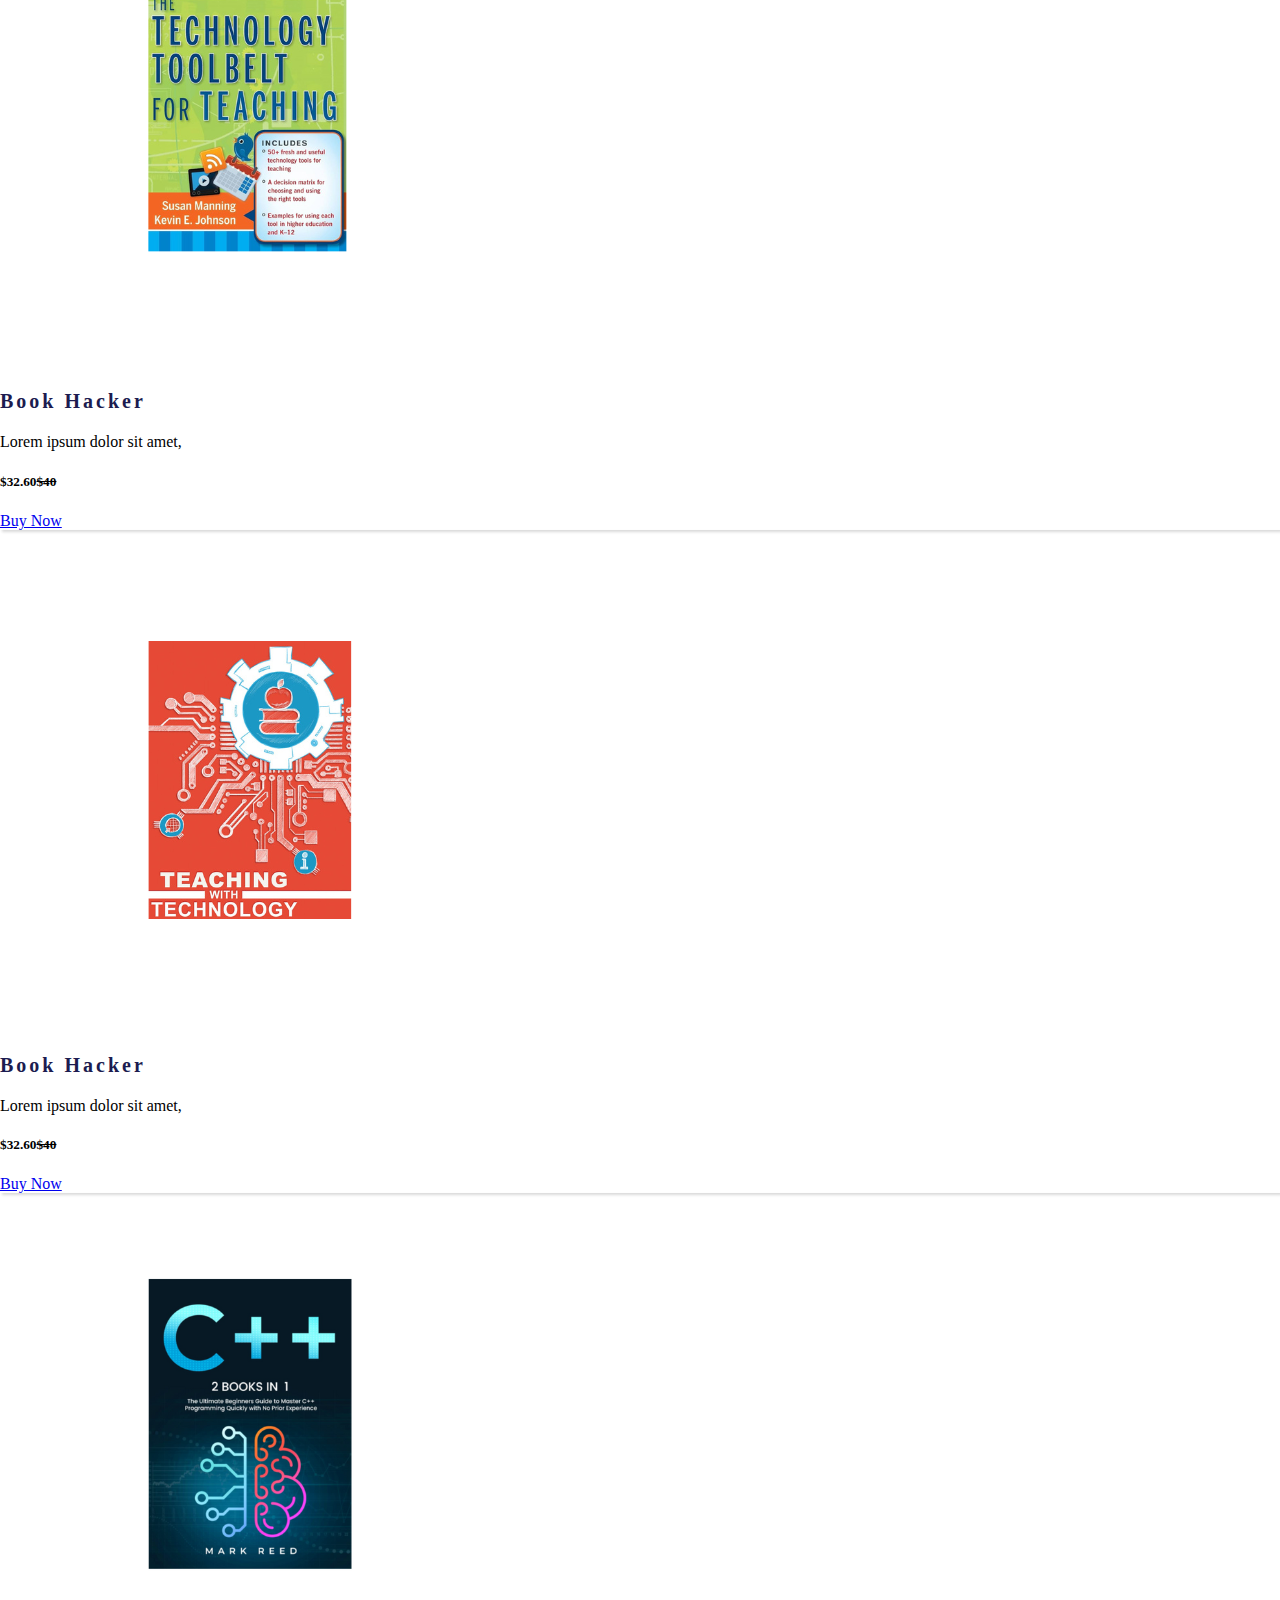
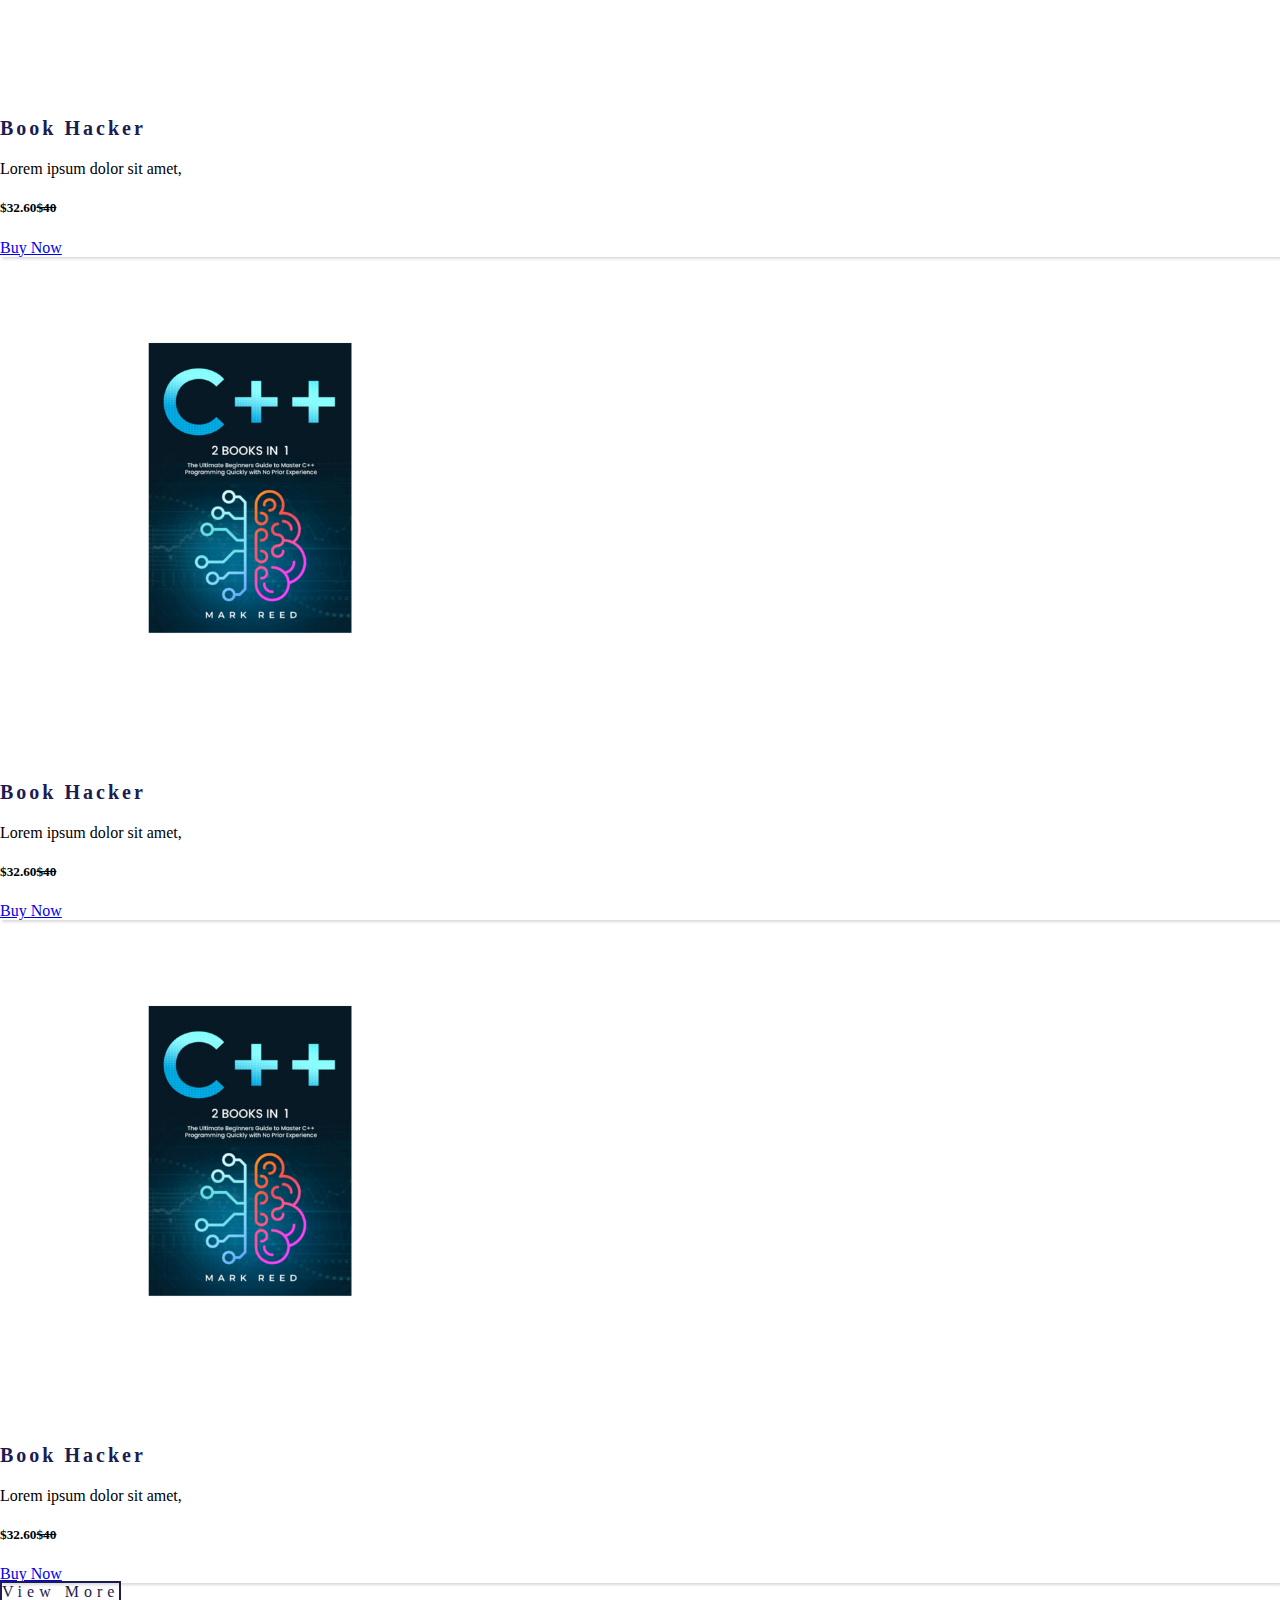
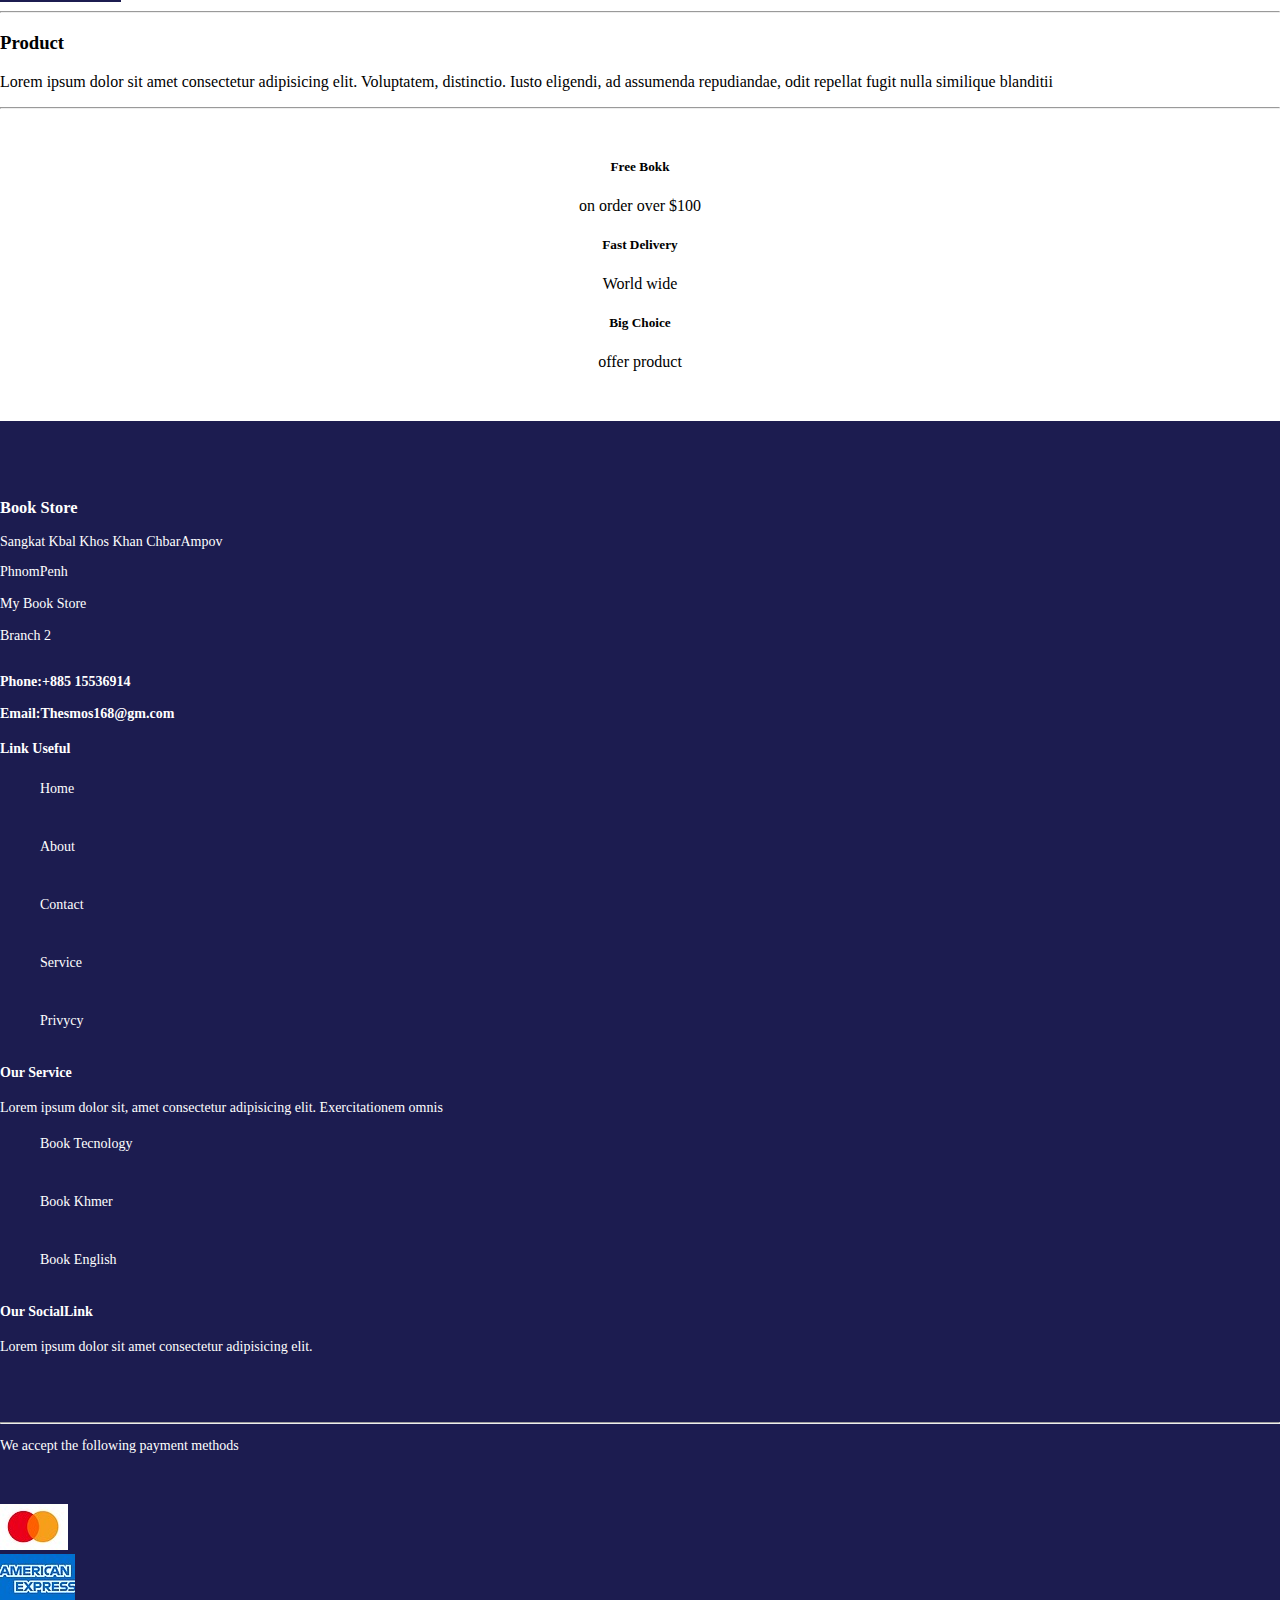
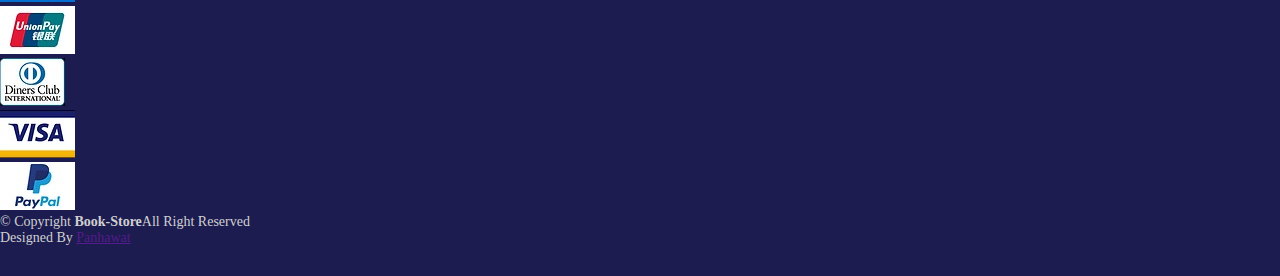
<file: Feature.html>
<!doctype html>
<html lang="en">

<head>
    <meta charset="utf-8">
    <meta name="viewport" content="width=device-width, initial-scale=1">
    <title>Bootstrap demo</title>
    <!-- Link Bootstrap -->
    <link href="https://cdn.jsdelivr.net/npm/bootstrap@5.3.2/dist/css/bootstrap.min.css" rel="stylesheet"
        integrity="sha384-T3c6CoIi6uLrA9TneNEoa7RxnatzjcDSCmG1MXxSR1GAsXEV/Dwwykc2MPK8M2HN" crossorigin="anonymous">
    <!-- End Link Bootstrap -->
    <!-- Link CDN Font Awsome -->
    <link rel="stylesheet" href="https://cdnjs.cloudflare.com/ajax/libs/font-awesome/6.5.1/css/all.min.css"
        integrity="sha512-DTOQO9RWCH3ppGqcWaEA1BIZOC6xxalwEsw9c2QQeAIftl+Vegovlnee1c9QX4TctnWMn13TZye+giMm8e2LwA=="
        crossorigin="anonymous" referrerpolicy="no-referrer" />

    <!--End  Link CDN Font Awsome -->
     <link rel="stylesheet" href="style.css">


    <!-- Font links -->
    <link rel="preconnect" href="https://fonts.googleapis.com">
    <link rel="preconnect" href="https://fonts.gstatic.com" crossorigin>
    <link
        href="https://fonts.googleapis.com/css2?family=PT+Serif:ital,wght@0,400;0,700;1,400;1,700&family=Poppins:wght@200;300;400;500;600&family=Roboto:wght@500&family=Rubik:wght@300&family=Ubuntu:ital,wght@0,300;0,400;0,700;1,500&display=swap"
        rel="stylesheet">

    <!-- End Font links -->

    <!-- Aos animition -->
    <link href="https://unpkg.com/aos@2.3.1/dist/aos.css" rel="stylesheet">

    <!--End Aos animition -->

</head>

<body>

    <!-- Top navbar -->
    <div class="top-navbar d-flex align-items-center text-center justify-content-between ">
        <div class="top-icon ">
            <i class="fa-brands fa-twitter"></i>
            <i class="fa-brands fa-facebook"></i>
            <i class="fa-brands fa-instagram"></i>

        </div>
        <div class="other-link ">
            <button id="btn-login"><a href="login.html">Login</a></button>
            <button id="btn-Sign"><a href="">Sign</a></button>
            <i class="fa-solid fa-user"></i>
            <i class="fa-solid fa-cart-shopping"></i>
        </div>

    </div>
    <!--End Top navbar -->


    <!-- Navbar  -->

    <div class="home-navbar">
        <nav class="navbar navbar-expand-lg " id="navbar">
            <div class="container-fluid">
                <a class="navbar-brand" href="#"><img src="img/logo.png" alt="" width="180px"></a>
                <button class="navbar-toggler" type="button" data-bs-toggle="collapse"
                    data-bs-target="#navbarSupportedContent" aria-controls="navbarSupportedContent"
                    aria-expanded="false" aria-label="Toggle navigation">
                    <span><i class="fa-solid fa-bars" style="color: white;"></i></span>
                </button>
                <div class="collapse navbar-collapse" id="navbarSupportedContent">
                    <ul class="navbar-nav me-auto mb-2 mb-lg-0">
                        <li class="nav-item">
                            <a class="nav-link active" aria-current="page" href="index.html">Home</a>
                        </li>
                        <li class="nav-item">
                            <a class="nav-link" href="#">Feature</a>
                        </li>
                        <li class="nav-item dropdown">
                            <a class="nav-link dropdown-toggle" href="#" id="navbarDropdown" role="button"
                                data-bs-toggle="dropdown" aria-expanded="false">
                                Category
                            </a>
                            <ul class="dropdown-menu" aria-labelledby="navbarDropdown"
                                style="background-color:#1c1c50;">
                                <li><a class="dropdown-item" href="#">Book Khmer</a></li>
                                <li><a class="dropdown-item" href="#">Book English</a></li>
                                <li><a class="dropdown-item" href="#">Book Genral Knowlegde</a></li>
                                <li><a class="dropdown-item" href="#">Book History</a></li>
                                <li><a class="dropdown-item" href="#">Book Law </a></li>



                            </ul>
                        </li>
                        <li class="nav-item">
                            <a class="nav-link active" aria-current="page" href="about.html">About Us</a>
                        </li>
                        <li class="nav-item">
                            <a class="nav-link active" aria-current="page" href="index.html">Contact Us</a>
                        </li>

                    </ul>


                    <form class="d-flex">
                        <input class="form-control me-2" type="search" placeholder="Search" aria-label="Search">
                        <button class="btn btn-outline-success" type="submit" id="search-btn">Search</button>
                    </form>
                </div>
            </div>


        </nav>




        <!--End  Navbar  -->


        <!--Banner  -->
        <div class="banner2">
            <div class="content2">
                <h1>Get More Product</h1>
                <p>Lorem ipsum dolor sit amet consectetur adipisicing elit. Repellendus minima, velit aliquam recusandae
                    facere tempore explica</p>
                <div id="bannerbtn2">
                    <button>Shop Now</button>
                </div>
            </div>
        </div>
    </div>
    < <!-- End Banner -->



        <!--Product Card-->

        <div class="container" id="product-card">
            <h1 class="text-center">Book Product</h1>
            <div class="row m-3">
                <div class="col-md-3 py-3 py-md-0">
                    <div class="card">
                        <img src="img/Living_edition.png" alt="">
                        <div class="card-body">
                            <h3 class="">Book Hacker</h3>
                            <p>Lorem ipsum dolor sit amet,</p>
                            <div class="start" style="color: yellow;">
                                <i class="fas fa-star checked"></i>
                                <i class="fas fa-star checked"></i>
                                <i class="fas fa-star checked"></i>
                                <i class="fas fa-star checked"></i>
                                <i class="fas fa-star checked"></i>
                            </div>
                            <h5 class="">$32.60<strike>$40</strike><span><i
                                        class="fa-solid fa-cart-shopping"></i></span>
                            </h5>
                            <div class="text-center">
                                <a href="#" class="text-center btn btn-danger">Buy Now</a>
                            </div>
                        </div>

                    </div>
                </div>
                <div class="col-md-3 py-3 py-md-0">
                    <div class="card">
                        <img src="img/Sub.png" alt="">
                        <div class="card-body">
                            <h3 class="">Book Hacker</h3>
                            <p>Lorem ipsum dolor sit amet,</p>
                            <div class="start" style="color: yellow;">
                                <i class="fas fa-star checked"></i>
                                <i class="fas fa-star checked"></i>
                                <i class="fas fa-star checked"></i>
                                <i class="fas fa-star checked"></i>
                                <i class="fas fa-star checked"></i>
                            </div>
                            <h5 class="">$32.60<strike>$40</strike><span><i
                                        class="fa-solid fa-cart-shopping"></i></span>
                            </h5>
                            <div class="text-center">
                                <a href="#" class="text-center btn btn-danger">Buy Now</a>
                            </div>
                        </div>
                    </div>
                </div>

                <div class="col-md-3 py-3 py-md-0">
                    <div class="card">
                        <img src="img/Book.png" alt="">
                        <div class="card-body">
                            <h3 class="">Book Hacker</h3>
                            <p>Lorem ipsum dolor sit amet,</p>
                            <div class="start" style="color: yellow;">
                                <i class="fas fa-star checked"></i>
                                <i class="fas fa-star checked"></i>
                                <i class="fas fa-star checked"></i>
                                <i class="fas fa-star checked"></i>
                                <i class="fas fa-star checked"></i>
                            </div>
                            <h5 class="">$32.60<strike>$40</strike><span><i
                                        class="fa-solid fa-cart-shopping"></i></i></span></h5>
                            <div class="text-center">
                                <a href="#" class="text-center btn btn-danger">Buy Now</a>
                            </div>
                        </div>
                    </div>
                </div>

                <div class="col-md-3 py-3 py-md-0">
                    <div class="card">
                        <img src="img/Tesy.png" alt="">
                        <div class="card-body">
                            <h3 class="">Book Hacker</h3>
                            <p>Lorem ipsum dolor sit amet,</p>
                            <div class="start" style="color: yellow;">
                                <i class="fas fa-star checked"></i>
                                <i class="fas fa-star checked"></i>
                                <i class="fas fa-star checked"></i>
                                <i class="fas fa-star checked"></i>
                                <i class="fas fa-star checked"></i>
                            </div>
                            <h5 class="">$32.60<strike>$40</strike><span><i
                                        class="fa-solid fa-cart-shopping"></i></span>
                            </h5>
                            <div class="text-center">
                                <a href="#" class="text-center btn btn-danger">Buy Now</a>
                            </div>
                        </div>
                    </div>
                </div>


            </div>


            <div class="row m-3">
                <div class="col-md-3 py-3 py-md-0">
                    <div class="card">
                        <img src="img/d.png" alt="">
                        <div class="card-body">
                            <h3 class="">Book Hacker</h3>
                            <p>Lorem ipsum dolor sit amet,</p>
                            <div class="start" style="color: yellow;">
                                <i class="fas fa-star checked"></i>
                                <i class="fas fa-star checked"></i>
                                <i class="fas fa-star checked"></i>
                                <i class="fas fa-star checked"></i>
                                <i class="fas fa-star checked"></i>
                            </div>
                            <h5 class="">$32.60<strike>$40</strike><span><i
                                        class="fa-solid fa-cart-shopping"></i></span>
                            </h5>
                            <div class="text-center">
                                <a href="#" class="text-center btn btn-danger">Buy Now</a>
                            </div>
                        </div>
                    </div>
                </div>
                <div class="col-md-3 py-3 py-md-0">
                    <div class="card">
                        <img src="img/Book.png" alt="">
                        <div class="card-body">
                            <h3 class="">Book Hacker</h3>
                            <p>Lorem ipsum dolor sit amet,</p>
                            <div class="start" style="color: yellow;">
                                <i class="fa fa-star checked"></i>
                                <i class="fa fa-star checked"></i>
                                <i class="fa fa-star checked"></i>
                                <i class="fa fa-star checked"></i>
                                <i class="fa fa-star checked"></i>
                            </div>
                            <h5 class="">$32.60<strike>$40</strike><span><i
                                        class="fa-solid fa-cart-shopping"></i></span>
                            </h5>
                            <div class="text-center">
                                <a href="#" class="text-center btn btn-danger">Buy Now</a>
                            </div>
                        </div>
                    </div>
                </div>

                <div class="col-md-3 py-3 py-md-0">
                    <div class="card">
                        <img src="img/Book.png" alt="">
                        <div class="card-body">
                            <h3 class="">Book Hacker</h3>
                            <p>Lorem ipsum dolor sit amet,</p>
                            <div class="start" style="color: yellow;">
                                <i class="fa fa-star checked"></i>
                                <i class="fa fa-star checked"></i>
                                <i class="fa fa-star checked"></i>
                                <i class="fa fa-star checked"></i>
                                <i class="fa fa-star checked"></i>
                            </div>
                            <h5 class="">$32.60<strike>$40</strike><span><i
                                        class="fa-solid fa-cart-shopping"></i></span>
                            </h5>
                            <div class="text-center">
                                <a href="#" class="text-center btn btn-danger">Buy Now</a>
                            </div>
                        </div>
                    </div>
                </div>

                <div class="col-md-3 py-3 py-md-0">
                    <div class="card">
                        <img src="img/Book.png" alt="">
                        <div class="card-body">
                            <h3 class="">Book Hacker</h3>
                            <p>Lorem ipsum dolor sit amet,</p>
                            <div class="start" style="color: yellow;">
                                <i class="fa fa-star checked"></i>
                                <i class="fa fa-star checked"></i>
                                <i class="fa fa-star checked"></i>
                                <i class="fa fa-star checked"></i>
                                <i class="fa fa-star checked"></i>
                            </div>
                            <h5 class="">$32.60<strike>$40</strike><span><i
                                        class="fa-solid fa-cart-shopping"></i></span>
                            </h5>
                            <div class="text-center">
                                <a href="#" class="text-center btn btn-danger">Buy Now</a>
                            </div>

                        </div>
                    </div>
                </div>


            </div>

            <a class="d-flex justify-content-center m-auto text-decoration-none  fw-bold  " id="viewmorebtn">View
                More</a>

        </div>


        <!--End Product Card-->

        <!-- Product Deatail-->

        <div class="container" style="margin-top:10px;">
            <hr>
        </div>
        <div class="container">
            <h3 class="fw-bold">Product</h3>
            <p>Lorem ipsum dolor sit amet consectetur adipisicing elit. Voluptatem, distinctio. Iusto eligendi, ad
                assumenda
                repudiandae, odit repellat fugit nulla similique blanditii</p>
            <hr>
        </div>
        <!--End Product Deatail-->

        <!-- Start offer -->
        <div class="container" id="offer">
            <div class="row border-2">
                <div class="col-md-4 py-3 py-md-3">
                    <i class="fa-solid fa-cart-shopping"></i>
                    <h5>Free Bokk</h5>
                    <p>on order over $100</p>
                </div>
                <div class="col-md-4 py-3 py-md-3">
                    <i class="fa-solid fa-truck"></i>
                    <h5>Fast Delivery</h5>
                    <p>World wide</p>
                </div>
                <div class="col-md-4 py-3 py-md-3">
                    <i class="fa-solid fa-thumbs-up"></i>
                    <h5>Big Choice</h5>
                    <p>offer product </p>
                </div>
            </div>

        </div>



        <!-- End offer -->


        <!-- Start Footer -->

        <!-- Start Footer -->
        <footer id="footer" style="margin-top: 50px;">
            <div class="footer-top list-unstyled">
                <div class="container">
                    <div class="row">
                        <div class="col-lg-3 col-md-6 footer-links">
                            <h3>Book Store</h3>
                            <p>Sangkat Kbal Khos Khan ChbarAmpov</p>
                            <p>
                                PhnomPenh<br><br>
                                My Book Store<br><br>
                                Branch 2<br><br>
                            </p>

                            <strong><i class="fas fa-phone"></i>Phone:<strong>+885 15536914</strong></strong> <br><br>
                            <strong><i
                                    class="fa-solid fa-envelope"></i>Email:<strong>Thesmos168@gm.com</strong></strong>

                        </div>
                        <div class="col-lg-3 col-md-6  footer-links">
                            <h4>Link Useful</h4>
                            <ul class="list-unstyled">
                                <li><a href="">Home</a></li>
                                <li><a href="">About</a></li>
                                <li><a href="">Contact</a></li>
                                <li><a href="">Service</a></li>
                                <li><a href="">Privycy</a></li>

                            </ul>
                        </div>
                        <div class="col-lg-3 col-md-6 footer-links">
                            <h4>Our Service</h4>
                            <p class="">Lorem ipsum dolor sit, amet consectetur adipisicing elit. Exercitationem omnis
                            </p>
                            <ul class="list-unstyled p-0 m-0">
                                <li><a href="">Book Tecnology</a></li>
                                <li><a href="">Book Khmer</a></li>
                                <li><a href="">Book English</a></li>
                            </ul>
                        </div>
                        <div class="col-lg-3 col-md-6 footer-links">
                            <h4>Our SocialLink</h4>
                            <p>Lorem ipsum dolor sit amet consectetur adipisicing elit.</p>
                            <div class="sociallink mt-3 ">
                                <a href="" class="twitter"><i class="fa-brands fa-twitter"></i></a>
                                <a href="" class="twitter"><i class="fa-brands fa-facebook-f"></i></a>
                                <a href="" class="twitter"><i class="fa-brands fa-google-plus"></i></a>
                                <a href="" class="twitter"><i class="fa-brands fa-linkedin-in"></i></a>
                            </div>
                        </div>
                    </div>
                </div>
            </div>
            <hr>
            <div class="title fs-2 text-center" style="color: white; ">
                <p>We accept the following payment methods</p>
            </div>
            <div class="payment d-flex justify-content-center gap-2">

                <div>
                    <img src="img/brand-mastercard@3x.jpg" alt="">
                </div>
                <div>
                    <img src="img/American Express.jpg" alt="">
                </div>
                <div>
                    <img src="img/brand-chinaunionpay@3x.jpg" alt="">
                </div>
                <div>
                    <img src="img/Diners.jpg" alt="">
                </div>
                <div>
                    <img src="img/Visa.jpg" alt="">
                </div>
                <div>
                    <img src="img/PayPal.jpg" alt="">
                </div>

            </div>
            <div class="container py-4">
                <div class="copyright text-center">
                    &copy; Copyright <strong>Book-Store</strong>All Right Reserved
                </div>
                <div class="credit text-center">
                    Designed By <a class="text-decoration-none " href="">Panhawat</a>
                </div>

            </div>

        </footer>
        <!-- End Footer -->

        <a href="#" class="arrow"><i><img src="img/up-arrow.png" alt="" width="50px"></i></a>



</body>
<script src="https://cdn.jsdelivr.net/npm/bootstrap@5.3.2/dist/js/bootstrap.bundle.min.js"
    integrity="sha384-C6RzsynM9kWDrMNeT87bh95OGNyZPhcTNXj1NW7RuBCsyN/o0jlpcV8Qyq46cDfL"
    crossorigin="anonymous"></script>

<!-- Script Aos Animation -->
<script src="https://unpkg.com/aos@2.3.1/dist/aos.js"></script>
<!-- End Aos Animation -->
<!-- Aos Script  -->
<script>
    AOS.init();
</script>
<!-- End Aos Script  -->

<script>
    document.addEventListener("DOMContentLoaded", function () {
        var arrow = document.querySelector('.arrow');

        // Initial check to see if the arrow should be hidden
        checkScroll();

        // Listen for scroll events
        window.addEventListener('scroll', checkScroll);

        function checkScroll() {
            // If the user has scrolled down, hide the arrow; otherwise, show it
            if (window.scrollY < 700) {
                arrow.style.opacity = 0;
            } else {
                arrow.style.opacity = 1;
            }
        }
    });
</script>

</html>
</file>
<file: style.css>
body {
    margin: 0;
    padding: 0;
    box-sizing: border-box;
}

.top-icon {
    margin-left: 45px;
}

.top-icon i {
    font-size: 20px;
    color: #1c1c50;
    cursor: pointer;
    margin-left: 10px;
}

.other-link {
    margin-right: 33px;
}

.other-link i {
    font-size: 20px;
    color: #1c1c50;
    cursor: pointer;
    margin-left: 10px;
}

/* Start Button login */

#btn-login {
    width: 100px;
    border: 2px solid #1c1c50;
    color: #1c1c50;
    border-radius: 5px;
    height: 5vh;
    transition: 0.5s ease;
    cursor: pointer;

}

#btn-login a {
    text-decoration: none;
    color: #1c1c50;
    transition: 0.5s ease;
}

#btn-login a:hover {

    background-color: #1c1c50;
    color: white;

}

#btn-login:hover {
    background-color: #1c1c50;
    color: white;
}

/* End Button login */

#btn-Sign {
    width: 100px;
    border: 2px solid #1c1c50;
    color: #1c1c50;
    border-radius: 5px;
    height: 5vh;
    transition: 0.5s ease;
    cursor: pointer;

}

#btn-Sign a {
    text-decoration: none;
    color: #1c1c50;
    transition: 0.5s ease;
}

#btn-Sign a:hover {

    background-color: #1c1c50;
    color: white;

}

#btn-Sign:hover {
    background-color: #1c1c50;
    color: white;
}



/* Top-navbar */

.top-navbar {
    width: 100%;
    height: 7vh;
    background-color: #a9a9a926;
}





/* Navbar */

.home-navbar {
    width: 100%;
    height: 93vh;
    background-color: #a9a9a926;


}

#navbar {
    background-color: #1c1c50;
    font-size: 16px;
    font-family: 'Roboto Slab', serif;
}

#navbar .nav-link {
    color: white;
    font-weight: bold;
    margin-left: 5px;
    transition: 0.5s ease;

}


#navbar .nav-link:hover {
    color: white;
    border: 5px;

}

.dropdown li a {
    color: white;
}

#search-btn {
    color: white;
    border: 1px solid white;
}

#search-btn:hover {
    background-color: #1c1c50;

}

/* Navbar */


/* Home  */
.home {
    display: flex;
    align-items: center;
    justify-content: center;
    flex-wrap: wrap;
    position: relative;
    z-index: 0px;
    font-family: 'Roboto Slab', serif;
}



.home .img img {
    width: 100%;
}

.home .img {
    flex: 1 1 400px;
}

.home .content {
    flex: 1 1 400px;
    margin-top: 30px;
}

.content h3 {
    margin-left: 70px;
    font-size: 50px;
    text-shadow: 1px 1px 1px black;
    color: #1c1c50;
    font-weight: bold;
}

.content h3 span {
    font-size: 40px;
}

.content p {
    margin-left: 70px;
    color: #1c1c50;
}

.content #shopnow {
    margin-left: 70px;
    width: 200px;
    height: 38px;
    border: 2px solid #1c1c50;
    font-weight: bold;
    transition: 0.5s ease;
    cursor: pointer;
}

.content #shopnow {
    background-color: #1c1c50;
    color: white;
}




/*End  Home  */



/* ---------> Card-Top  <--------- */

#top-cards {
    margin-top: 30px;
    font-family: 'Roboto Slab', serif;
}

#top-cards .card img {
    height: 60vh;
    margin-top: 30px;
   
}

#top-cards h5 {
    color: red;
    font-weight: bold;
}

#top-cards button {
    width: 120px;
    height: 33px;
    font-weight: bold;
    letter-spacing: 3px;
    background: transparent;
    color: #1c1c50;
    border: 2px solid #1c1c50;
    transition: 0.5 ease;
}

#top-cards button:hover {
    background-color: #1c1c50;
    color: white;
}


/* ---------> End Card-Top  <--------- */

/* ---------> Start Banner  <--------- */

.banner {
    width: 100%;
    height: 50vh;
    margin-top: 50px;
    background-image: url(./img/banner2.jpg);
    background-size: cover;
}

.banner .content {
    text-align: center;
    padding-top: 100px;
}

.banner .content h1 {
    top: 50px;
    color: white;
    text-shadow: 1px 1px 1px black;
    letter-spacing: 3px;
    transition: 0.5s ease;
    cursor: pointer;
}

.banner .content p {
    color: white;
    text-shadow: 1px 1px 1px black;
    letter-spacing: 3;
}

#banerbtn button {
    margin-top: 50px;
    color: black;
    border: none;


}


/* ---------> Start Banner 2 <--------- */

.banner2 {
    width: 100%;
    height: 50vh;
    margin-top: 50px;
    background: white;
    background-image: url(./img/banner2.jpg);
    background-size: cover;
}

.banner2 .content2 {
    text-align: center;
    padding-top: 100px;
}

.banner2 .content2 h1 {
    top: 50px;
    color: white;
    text-shadow: 1px 1px 1px black;
    letter-spacing: 3px;
    transition: 0.5s ease;
    cursor: pointer;
}

#bannerbtn2 button {
    width: 150px;
    height: 30px;
    background: transparent;
    color: white;
    border: 2px solid white;
    border: none;
    transition: 0.5 ease;
    cursor: pointer;




}

#bannerbtn2 button:hover {
    background-color: #1c1c50;

}

.banner2 .content2 h1 {
    font-family: 'Roboto Slab', serif;
    color: #1c1c50;
    font-weight: bold;
}

.banner2 .content2 p {
    color: black;
    font-size: 16px;
}

/* ---------> End Banner 2 <--------- */


.card-body h3{
    font-size: 20px;
    font-weight: 700;
}


/* ---------> Start Product Card  <--------- */

#product-card {
    font-family: 'Roboto Slab', serif;
    margin-top: 100px;
}

#product-card .card {
    box-shadow: rgba(0, 0, 0, 0.15) 1.95px 1.95px 2.6px;
}


#product-card h1 {
    margin-top: 30px;
    color: #1c1c50;
    text-shadow: 1px 1px 1px black;
}

#product-card h3 {
    letter-spacing: 3px;
    color: #1c1c50;
    border: 0px 1px black;
}


#product-card h5 span {
    float: right;
    color: #1c1c50;
    cursor: pointer;

}

#viewmorebtn {
    color: #1c1c50;
    letter-spacing: 5px;
    border: 2px solid #1c1c50;
    transition: 0.5s ease;
    width: 200px;
    height: 32px;
    margin-top: 30px;
    margin: auto;
    background: transparent;
}

#viewmorebtn:hover {
    background-color: #1c1c50;
    color: white;
}


/* offer */

#offer {
    margin-top: 50px;
    
    text-align: center;
    
}

#offer i {
    font-size: 50px;
    color: #1c1c50;
}



/* offer */

/* footer */
.payment {
    margin-top: 50px;
}

#footer {
    padding: 0 0 30px 0;
    color: #d0d0d0;
    font-size: 14px;
    background-color: #1c1c50;
    font-family: 'Roboto Slab', serif;

}

#footer .footer-top {
    padding: 60px 0 30px;
    background-color: #1c1c50;
    color: white;

}

#footer .footer-top .footer-content h3 {

    color: white;
    text-shadow: 1px 1px 1px black;
}

#footer .footer-top .footer-content h4 {
    font-size: 14px;
    margin: 0;
    padding: 2px 0 2px 0;
    line-height: 1;
    font-weight: 700;
}

#footer .footer-top .footer-content p {
    font-size: 14px;
    margin: 0;
    color: white;
    line-height: 1;
    font-weight: 700;
}

#footer.footer-top {
    font: 16px;
    font-weight: bold;
    position: relative;
    padding-bottom: 12px;
}

#footer .footer-top .footer-links ul li {
    margin-bottom: 30px;
}

#footer .footer-top .footer-links ul li {
    padding-right: 10px 0;
    display: flex;
    align-items: center;
}

#footer .footer-top .footer-links ul li:first-child {
    padding: 0;
}

#footer .footer-top .footer-links ul li a {
    color: white;
    line-height: 2;
    text-decoration: none;
}

#footer .footer-top .sociallink a {
    font-size: 18;
    display: inline-block;
    color: white;
    line-height: 1;
    text-decoration: none;
    padding: 4px;
    border-radius: 50px;
    text-align: center;


    transition: 0.5 ease;
}

footer.title {
    font-size: 20px;
}

/* Arrow up */
html {
    scroll-behavior: smooth;

}

.arrow {
    position: fixed;
    background-color: #1c1c50;
    border-radius: 50px;
    bottom: 40px;
    right: 50px;
    text-decoration: none;
    align-items: center;
    display: block;
    /* Initially display the arrow */
    opacity: 1;
    /* Initially visible */
    transition: opacity 0.3s ease-in-out;
    /* Add transition for smooth effect */

}

/* End Arrow up */


/* footer */

/* Reponsive Screen */

@media screen and (max-width:500px) {
    .top-icon {
        margin-left: 30px;
    }

    .top-icon i {
        font-size: 15px;
    }

    .other-link i {
        font-size: 15px;
    }

    #btn-login {
        width: 60px;
        height: 5vh;
    }

    #btn-Sign {
        width: 70px;
        height: 5vh;
    }
}


@media screen and (max-width:350px) {
    .top-icon {
        margin-left: 10px;
    }

    .top-icon i {
        font-size: 10px;
    }

    .other-link i {
        margin-right: 10px;
    }

    .other-link i {
        font-size: 10px;
    }

    #btn-login {
        width: 50px;
        height: 5vh;
        font-size: 13px;
    }

    #btn-Sign {
        width: 60px;
        height: 5vh;
        font-size: 13px;
    }
}



@media screen and (max-width:350px) {
    .top-icon {
        margin-left: 5px;
    }

    .top-icon i {
        font-size: 5px;
    }

    .other-link i {
        margin-right: 10px;
    }

    .other-link i {
        font-size: 10px;
    }

    #btn-login {
        width: 40px;
        height: 5vh;
        font-size: 13px;
    }

    #btn-Sign {
        width: 50px;
        height: 5vh;
        font-size: 10px;
    }
}


/* About */

#about {
    margin-top: 50px;
}

/* Content reponsive */

@media screen and (max-width:800px) {
    .content h3 {
        margin-left: 50px;
        font-size: 40px;
    }

    .content p {
        margin-left: 50px;
    }

    .content #shopnow {
        margin-left: 50px;
    }
}

@media screen and (max-width:570px) {
    .content h3 {
        margin-left: 20px;

    }

    .content p {
        margin-left: 20px;
    }

    .content #shopnow {
        margin-left: 20px;
    }
}

@media screen and (max-width:779px) {
    .home-navbar {
        height: 100vh;
    }
}

@media screen and (max-width:550px) {
    .home-navbar {
        height: 100vh;
    }
}


@media (max-width: 576px) {
    .banner {
        display: none;
    }
}


/* Home Navbar Reponsive */



@media (max-width: 576px) {
    .home-navbar {
        width: 107%;
        height: 100vh;
        background-color: #a9a9a926;


    }
}


/* Reponsive Top Card */

@media (max-width: 576px) {

    #top-cards {
        margin-top: 30px;
        font-family: 'Roboto Slab', serif;
        justify-content: center;
        margin-right: 20px;
    }

    #top-cards .card img {
        height: 50vh;
        margin-top: 30px;


    }

}



/*End Reponsive Top Card */



@media (max-width: 576px) {

    .payment img {
        width: 50px;
    }

}

/* Top Navbar */

@media (max-width: 576px) {

    .top-navbar {
        width: 107%;
        height: 7vh;
        background-color: #a9a9a926;
    }

}


@media (max-width: 37px5) {

    .top-navbar {
        width: 200%;
        height: 7vh;
        background-color: #a9a9a926;
    }

}

@media (max-width: 576px) {

    .row {
      margin-right: 0;
      margin-left: 5px;

    }

}

@media (max-width: 576px) {

    .ptex {
      font-size: 12px;
        
    }

}


@media (max-width: 576px) {

    #product-card {
        font-family: 'Roboto Slab', serif;
        margin-top: 10px;
        
        
    }
    
    #product-card .card {
        box-shadow: rgba(0, 0, 0, 0.15) 1.95px 1.95px 2.6px;
    }
    
    
    #product-card h1 {
        margin-top: 30px;
        color: #1c1c50;
        text-shadow: 1px 1px 1px black;
    }
    
    #product-card h3 {
        letter-spacing: 3px;
        color: #1c1c50;
        border: 0px 1px black;
    }
    
    
    #product-card h5 span {
        float: right;
        color: #1c1c50;
        cursor: pointer;
    
    }
    
    #viewmorebtn {
        color: #1c1c50;
        letter-spacing: 5px;
        border: 2px solid #1c1c50;
        transition: 0.5s ease;
        width: 200px;
        height: 32px;
        margin-top: 30px;
        margin: auto;
        background: transparent;
    }
    
    #viewmorebtn:hover {
        background-color: #1c1c50;
        color: white;
    }
    .row{
       
       padding-left: 25px;
    }
}





@media (max-width: 576px) {
    #footer {
        
        color: #d0d0d0;
        font-size: 14px;
        background-color: #1c1c50 ;
        font-family: 'Roboto Slab', serif;
        margin-right:0 0px 30px 40px;
        width: 107%;
       
       
    
    }
    #footer .footer-top {
        padding: 60px 40px 30px;
        background-color: #1c1c50;
        color: white;
    
    }
    
}




.ptex{
    text-align: justify;
    text-justify: inter-word;
    text-indent: 50px;
}

/* Top Navbar */


/* Top Navbar */


/*End Home Navbar Reponsive */



/*End Content reponsive */



/* .card img{
    width: 250px;
    height: 100%;
} */
</file>
